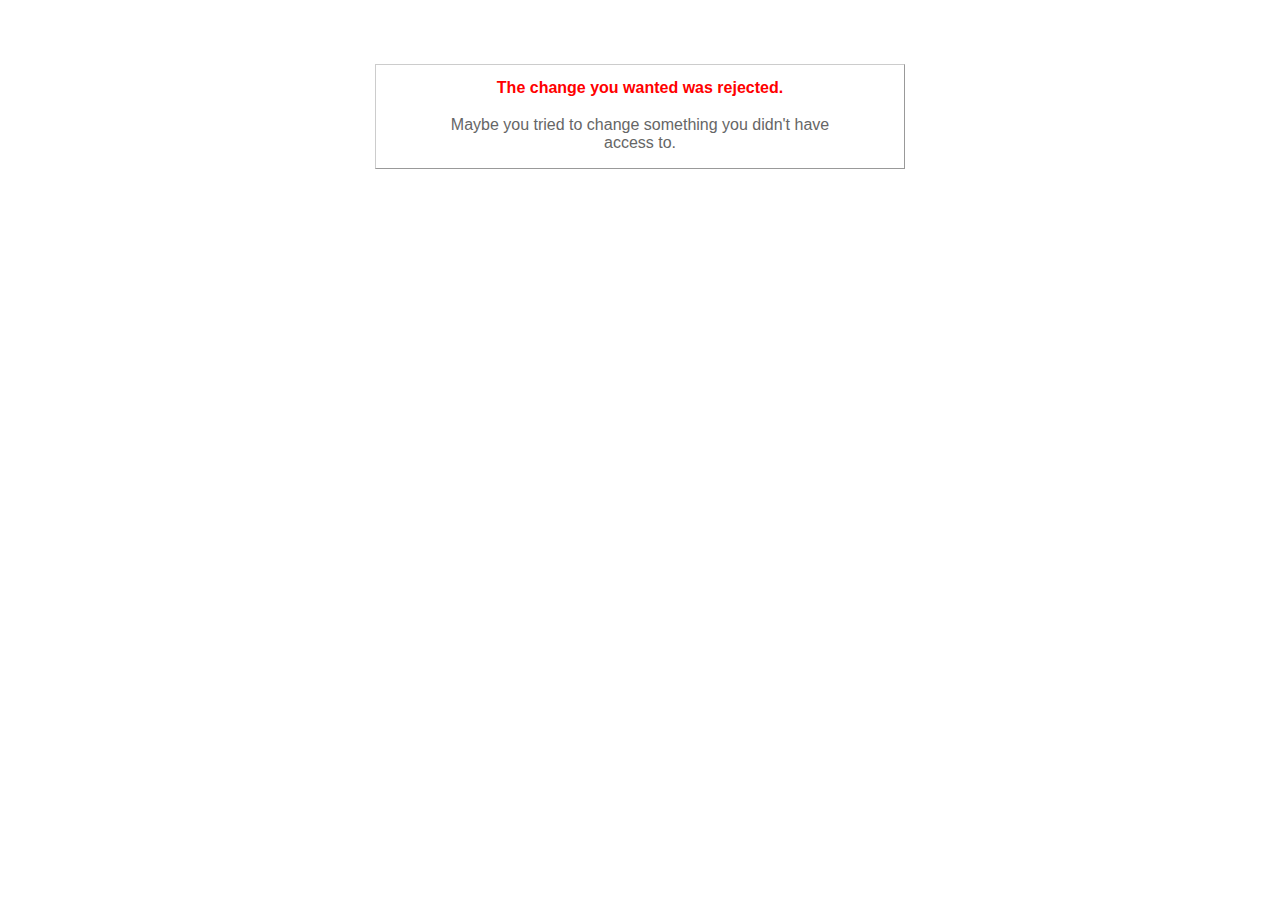
<file: Resources/422.html>
<!DOCTYPE html>
<html>
<head>
  <title>The change you wanted was rejected (422)</title>
  <style type="text/css">
    body { background-color: #fff; color: #666; text-align: center; font-family: arial, sans-serif; }
    div.dialog {
      width: 25em;
      padding: 0 4em;
      margin: 4em auto 0 auto;
      border: 1px solid #ccc;
      border-right-color: #999;
      border-bottom-color: #999;
    }
    h1 { font-size: 100%; color: #f00; line-height: 1.5em; }
  </style>
</head>

<body>
  <!-- This file lives in public/422.html -->
  <div class="dialog">
    <h1>The change you wanted was rejected.</h1>
    <p>Maybe you tried to change something you didn't have access to.</p>
  </div>
</body>
</html>
</file>
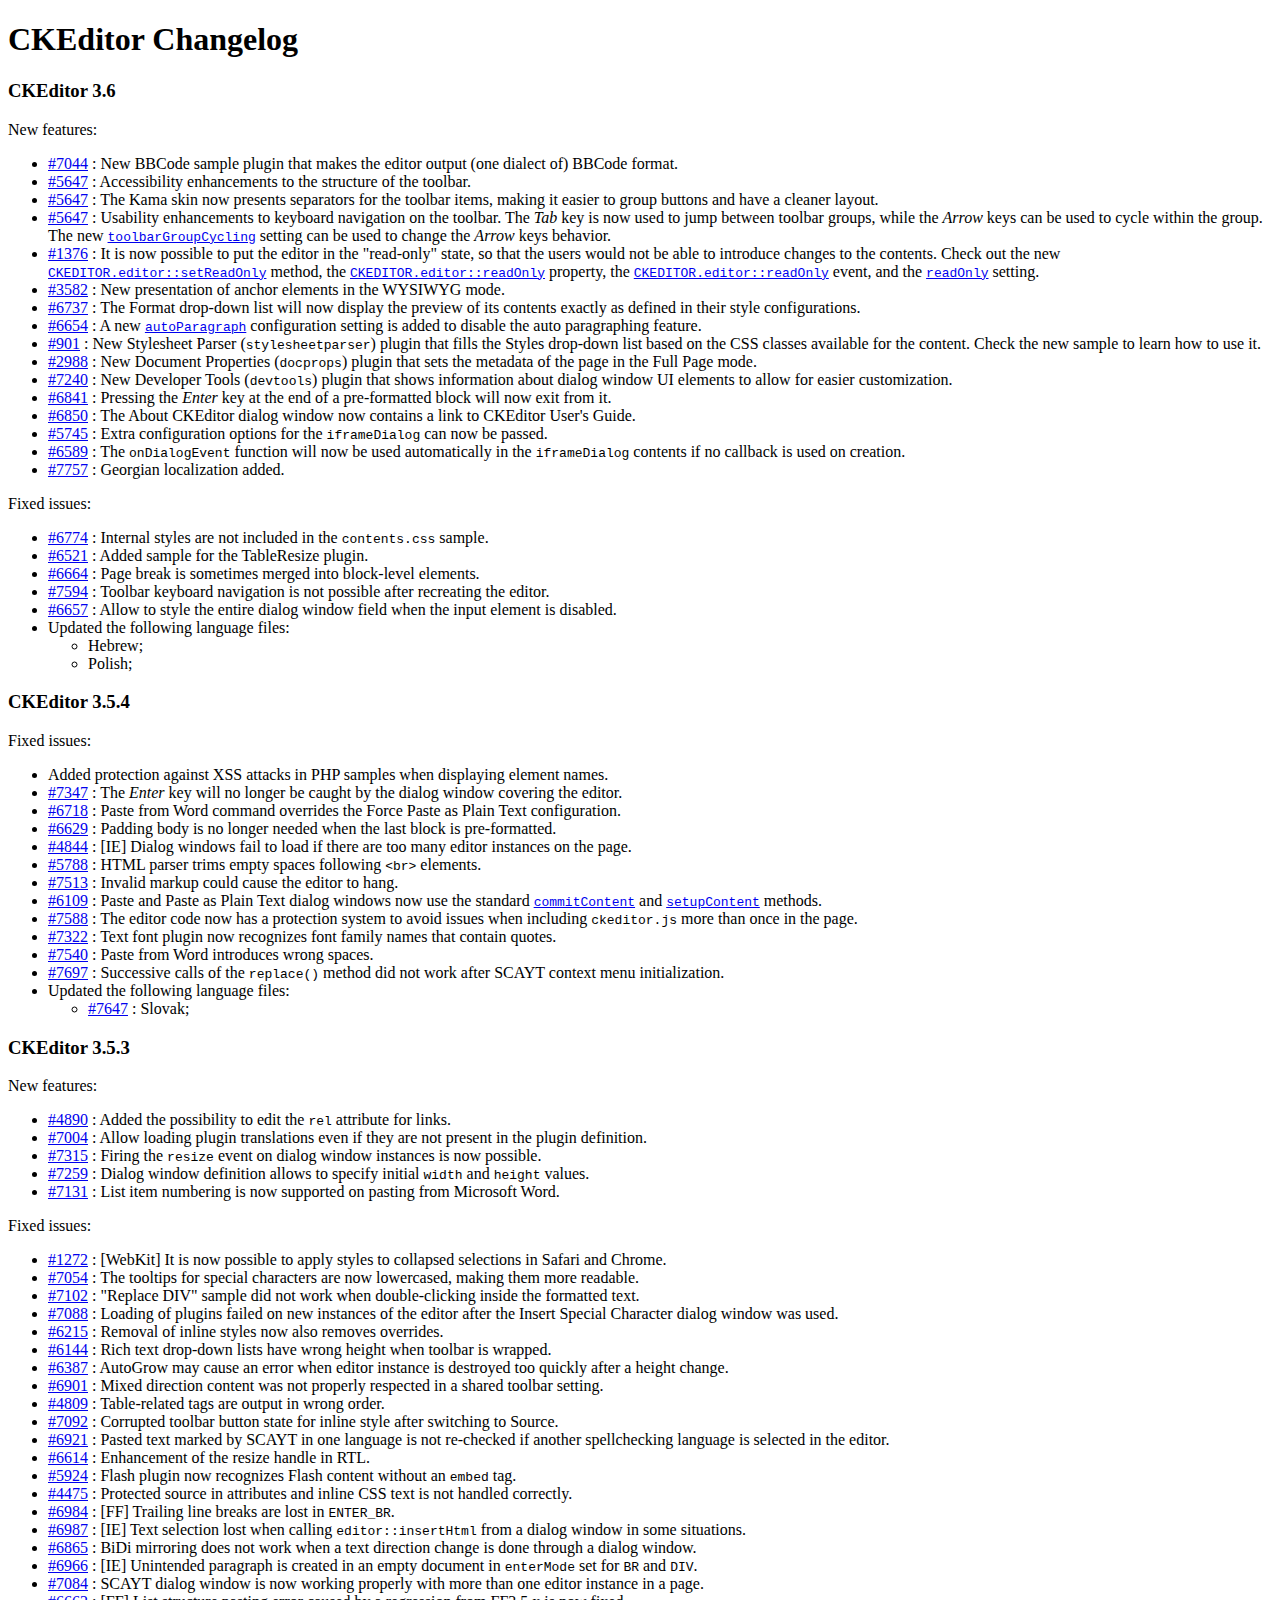
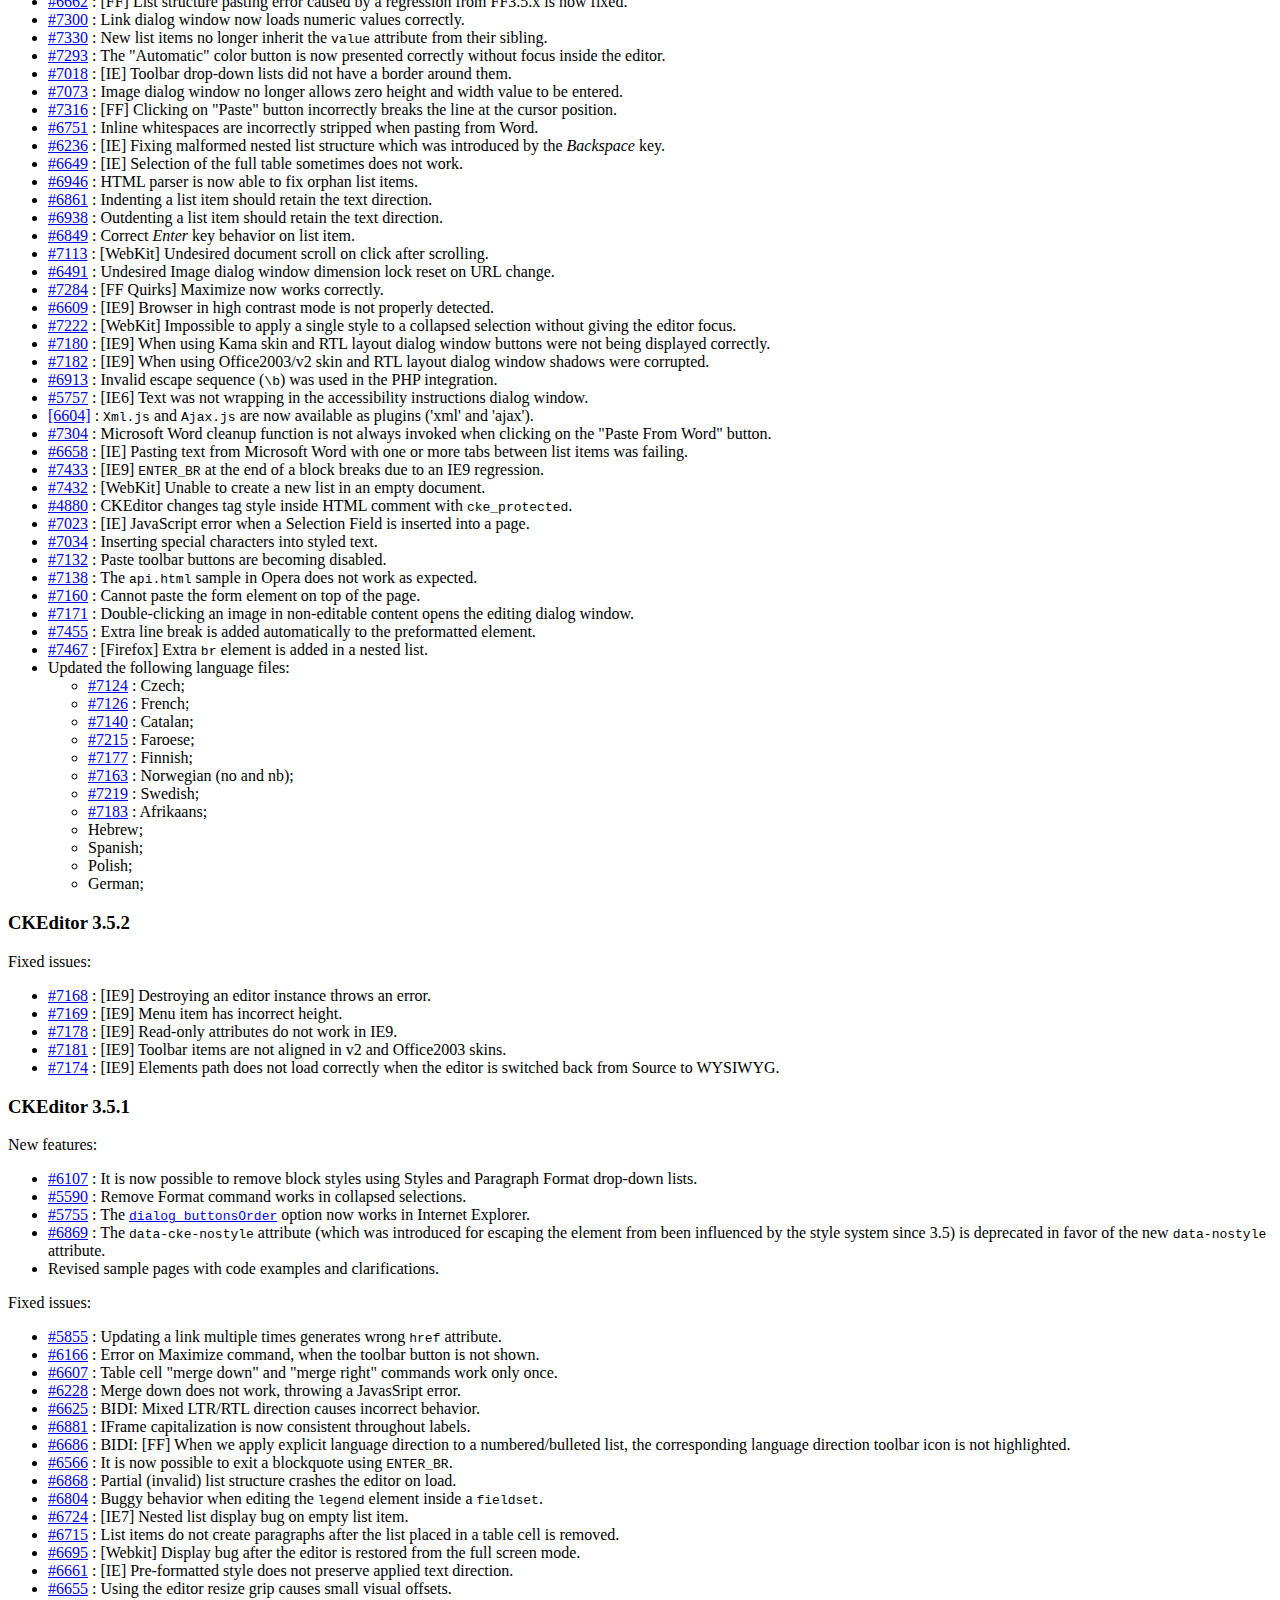
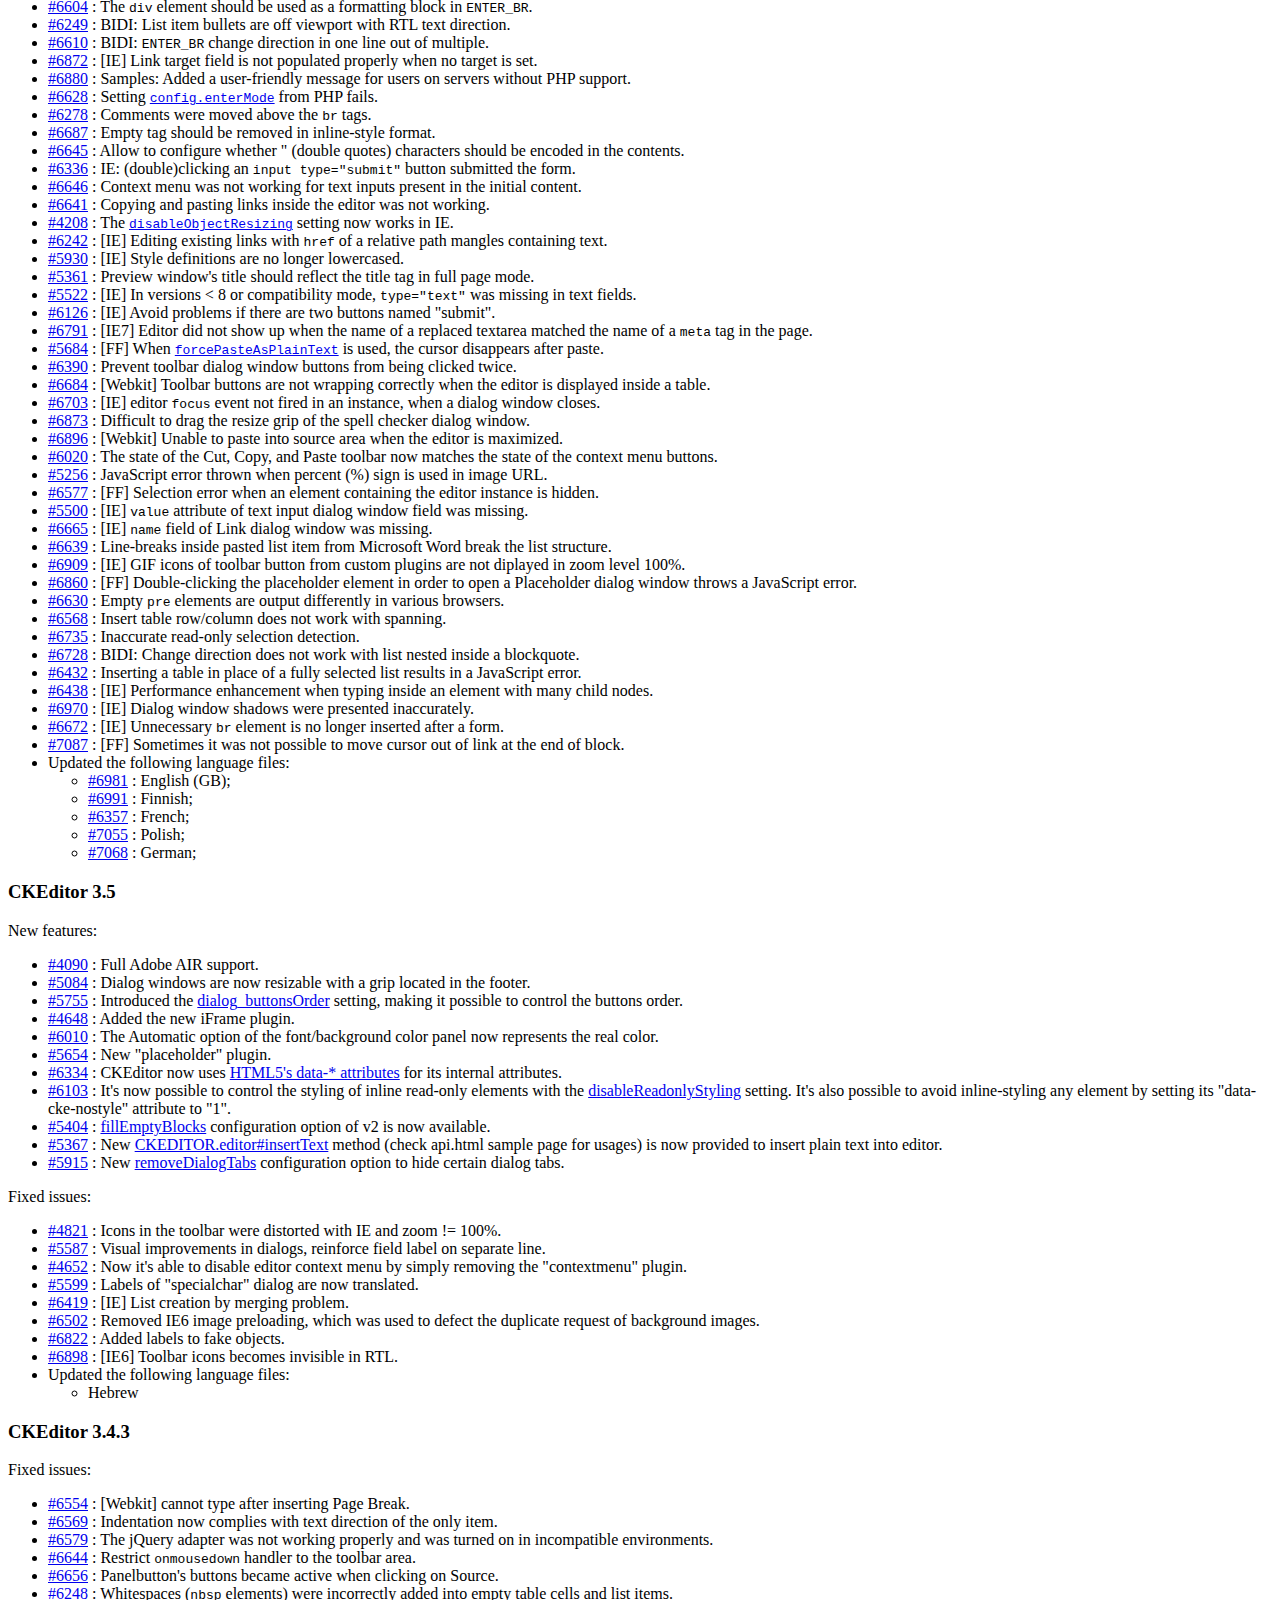
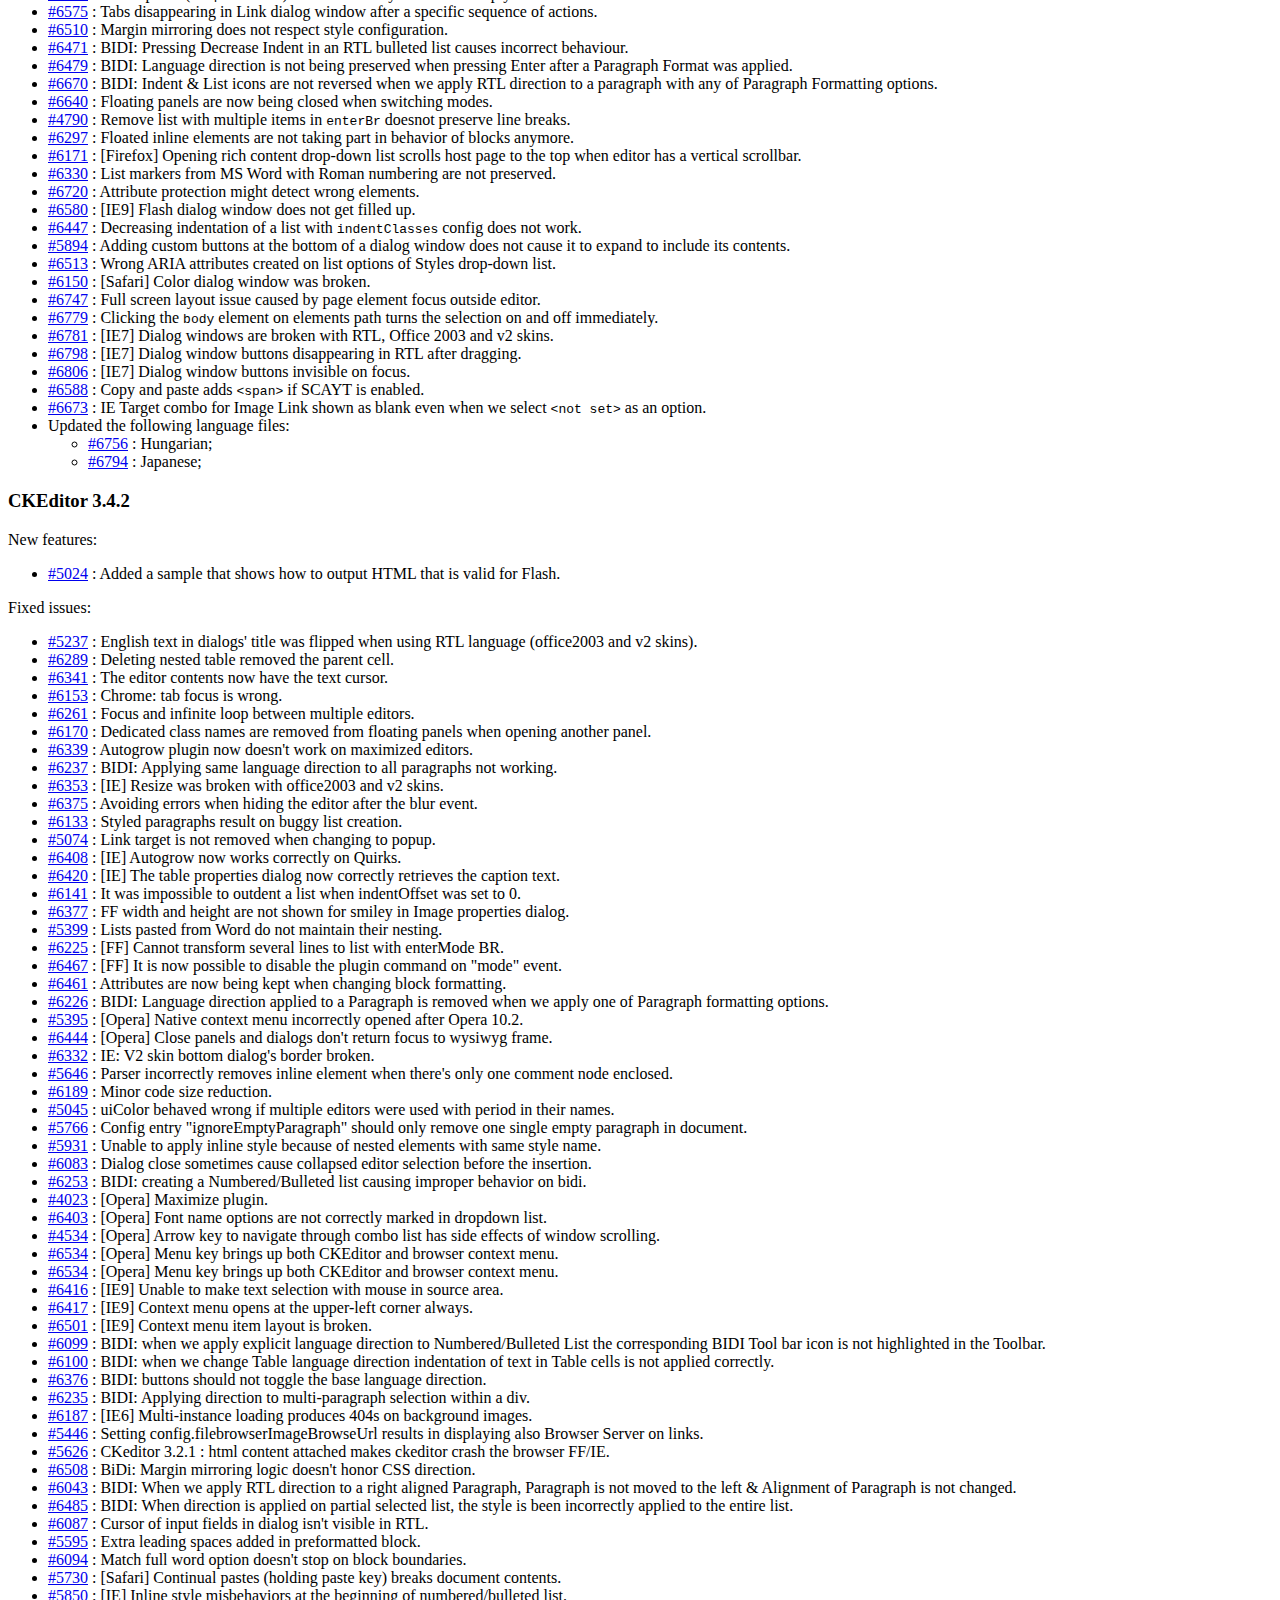
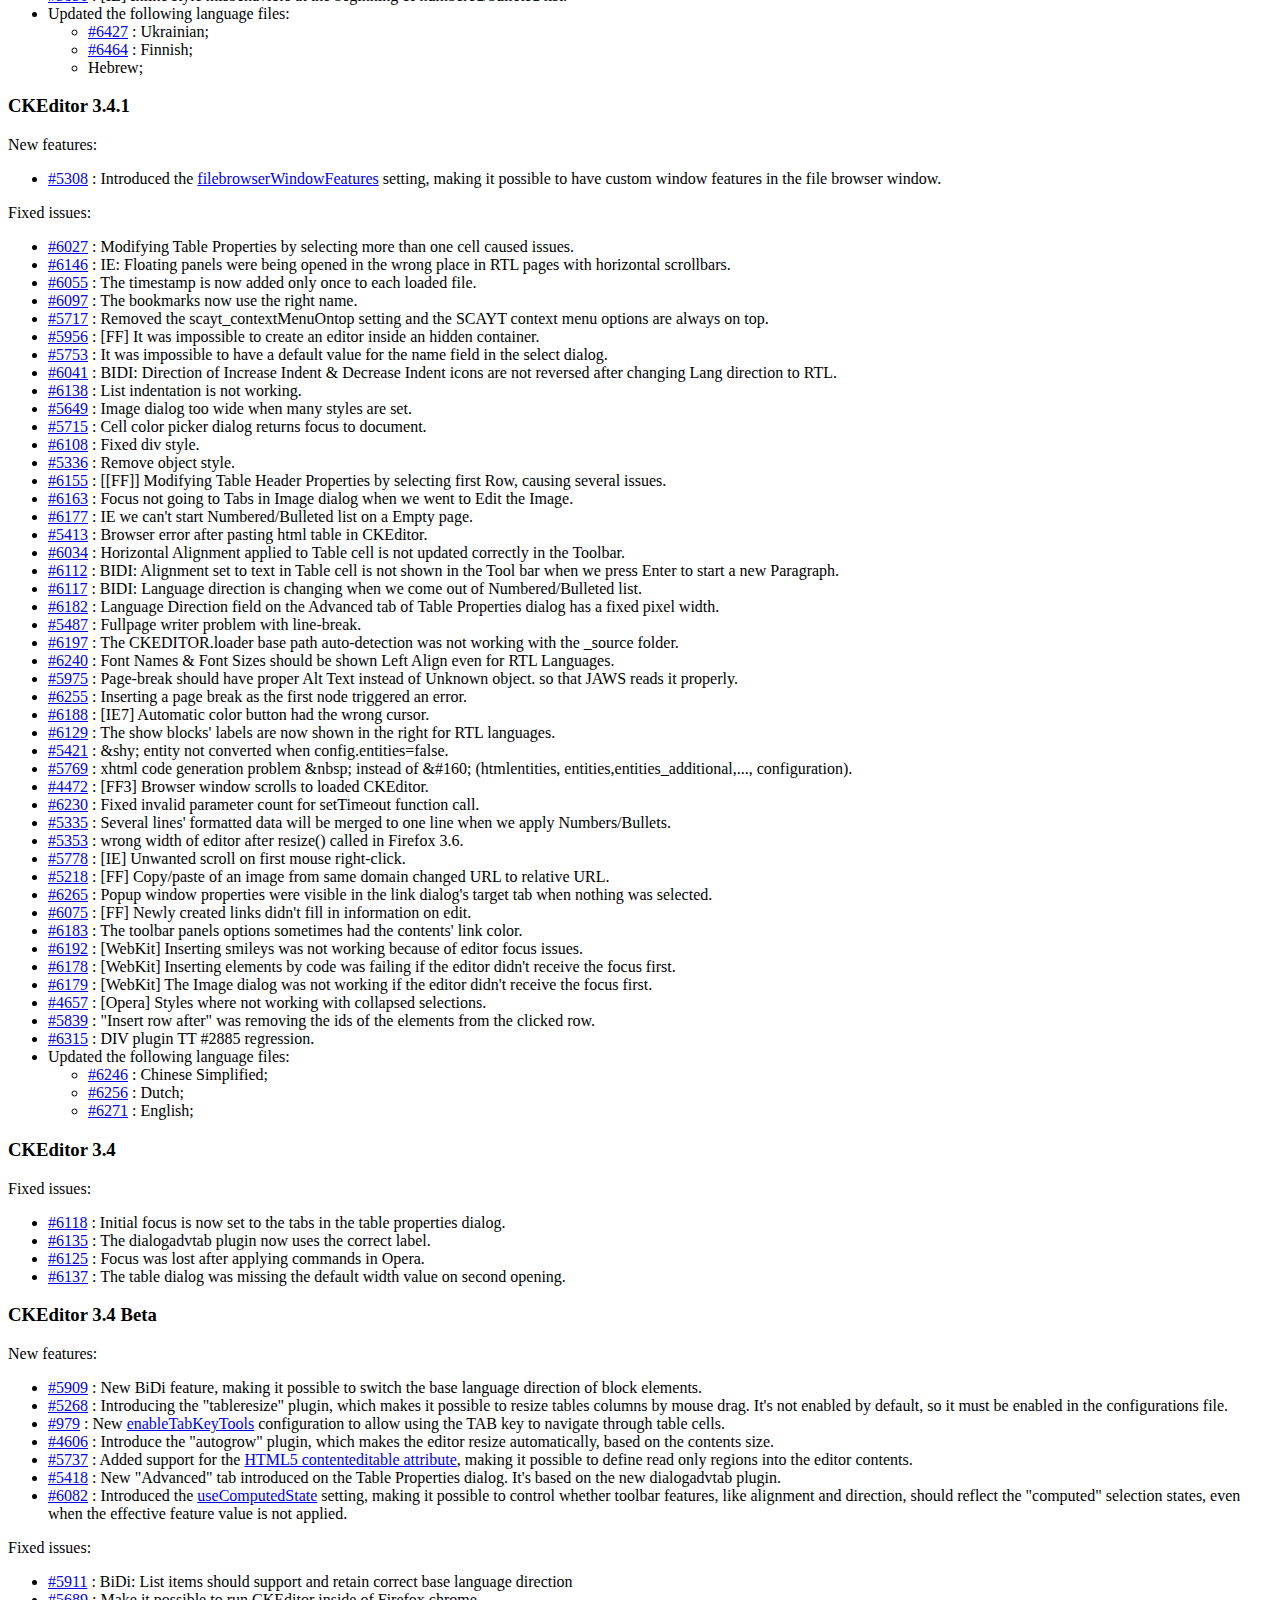
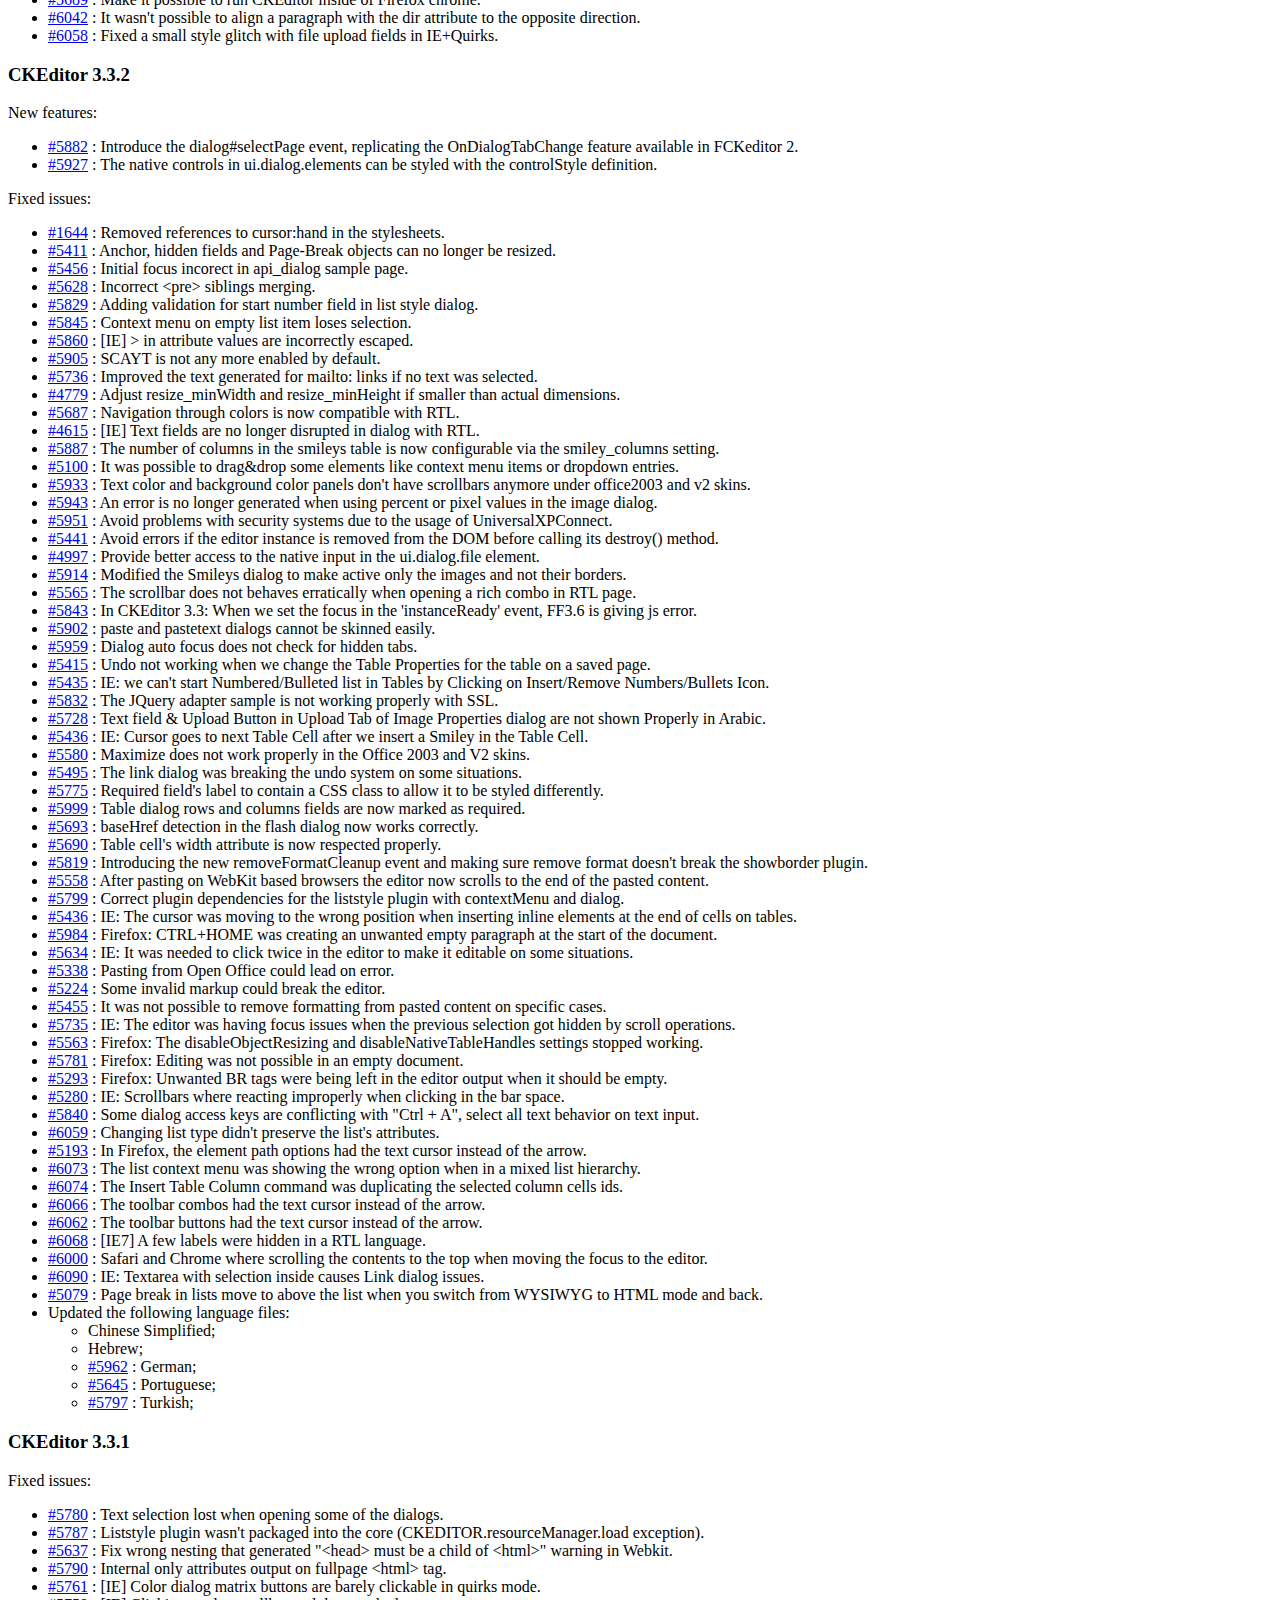
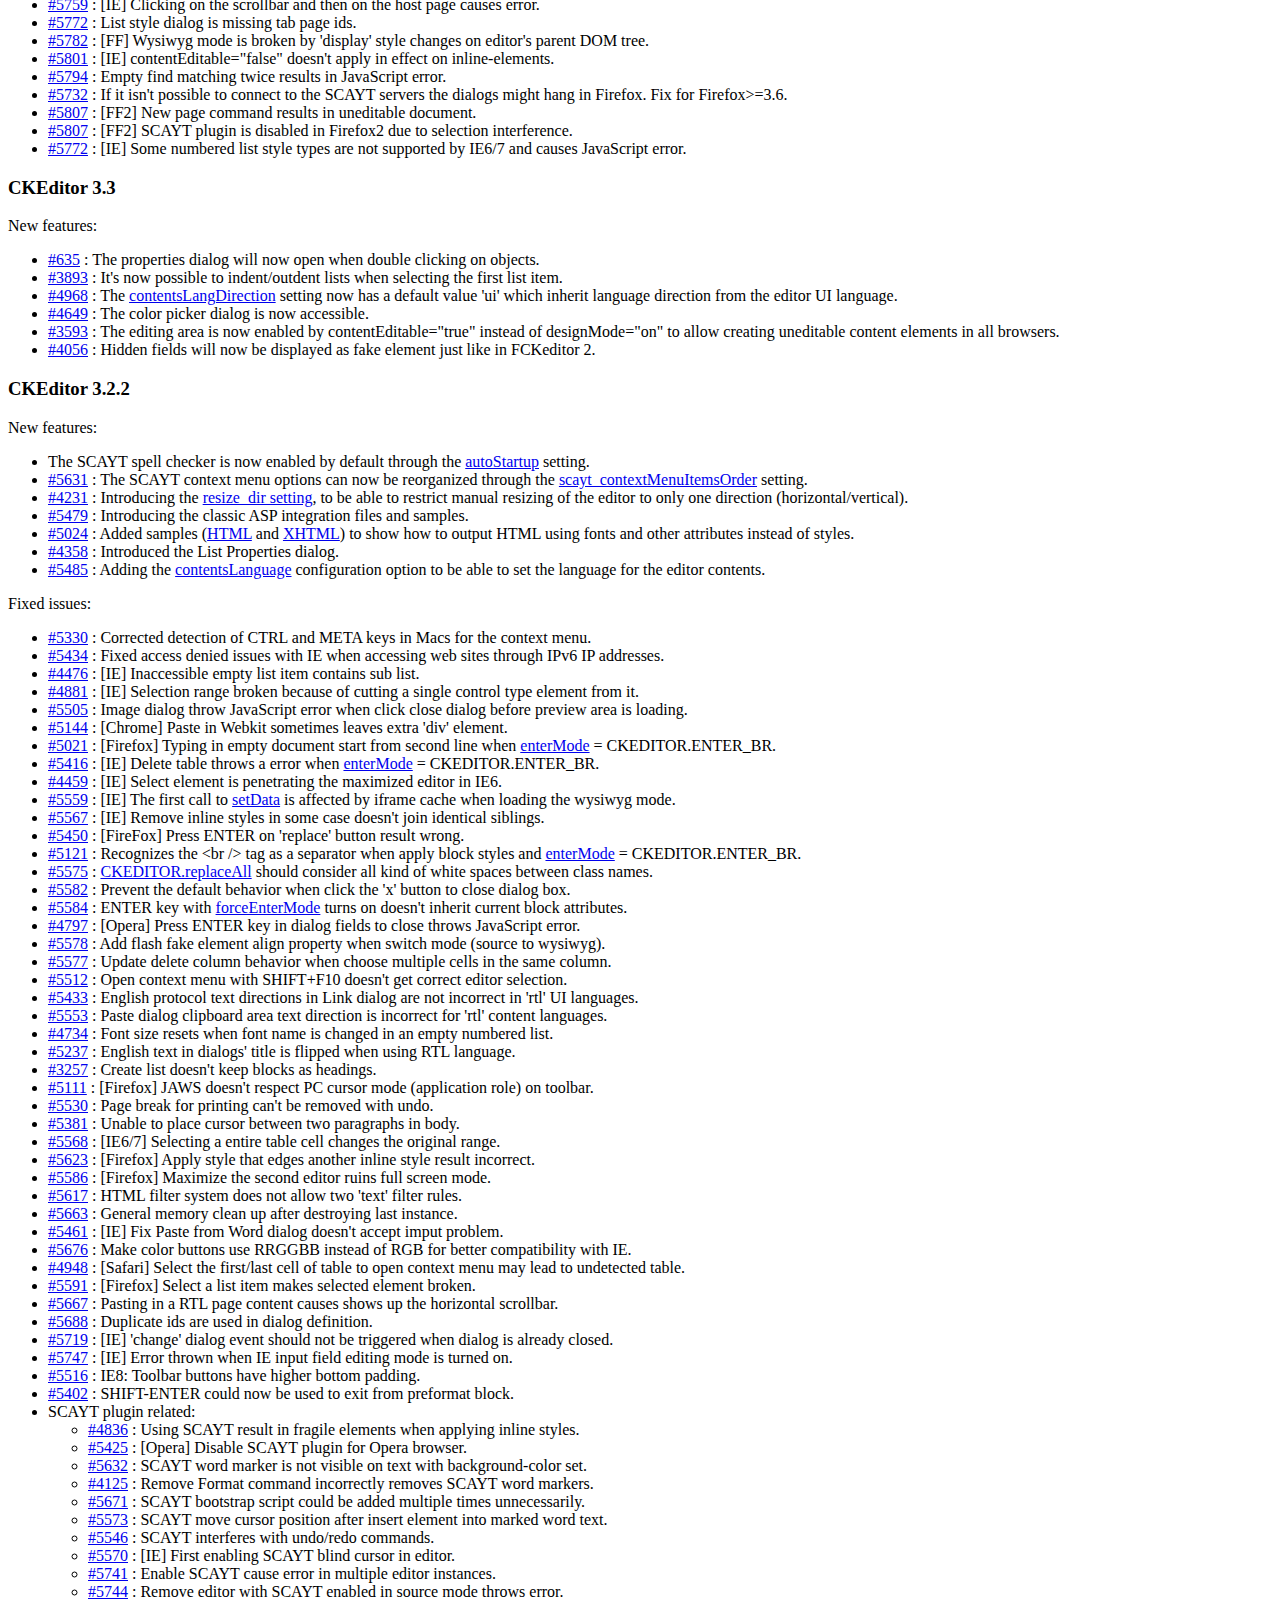
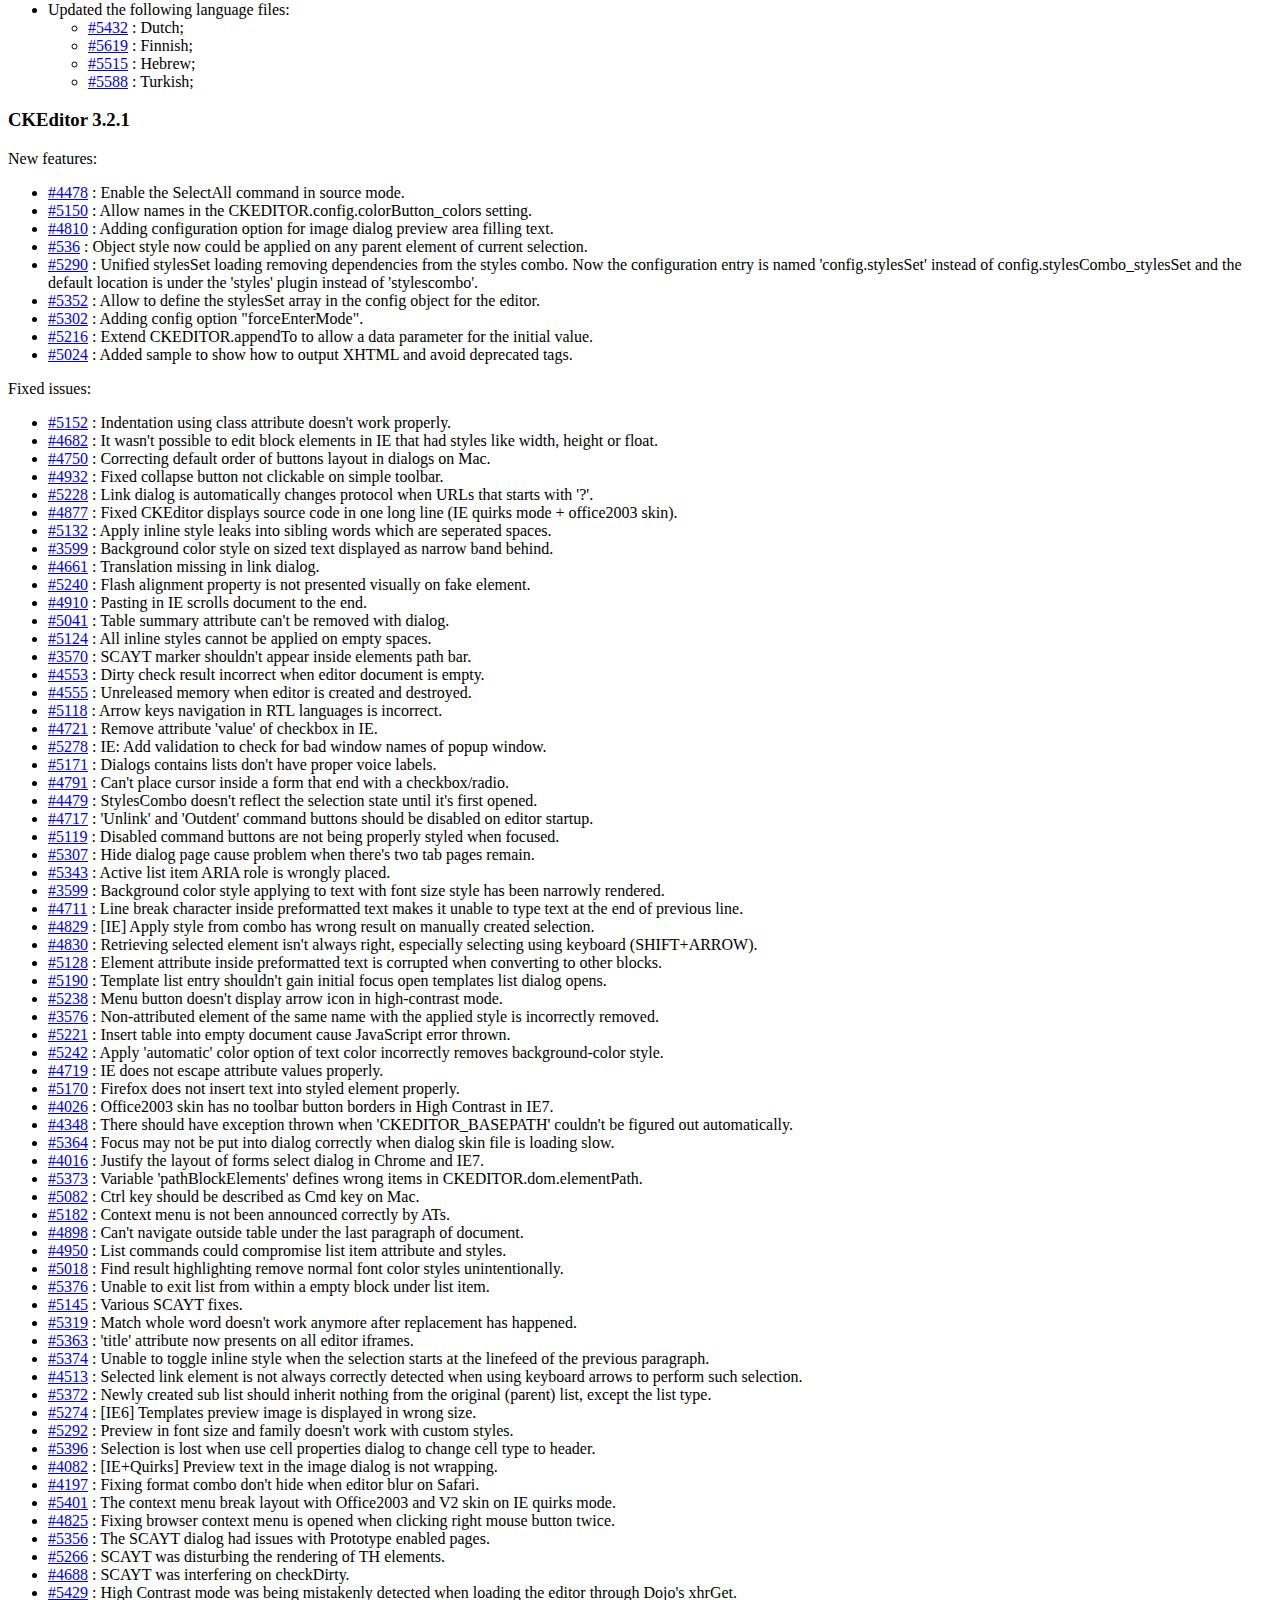
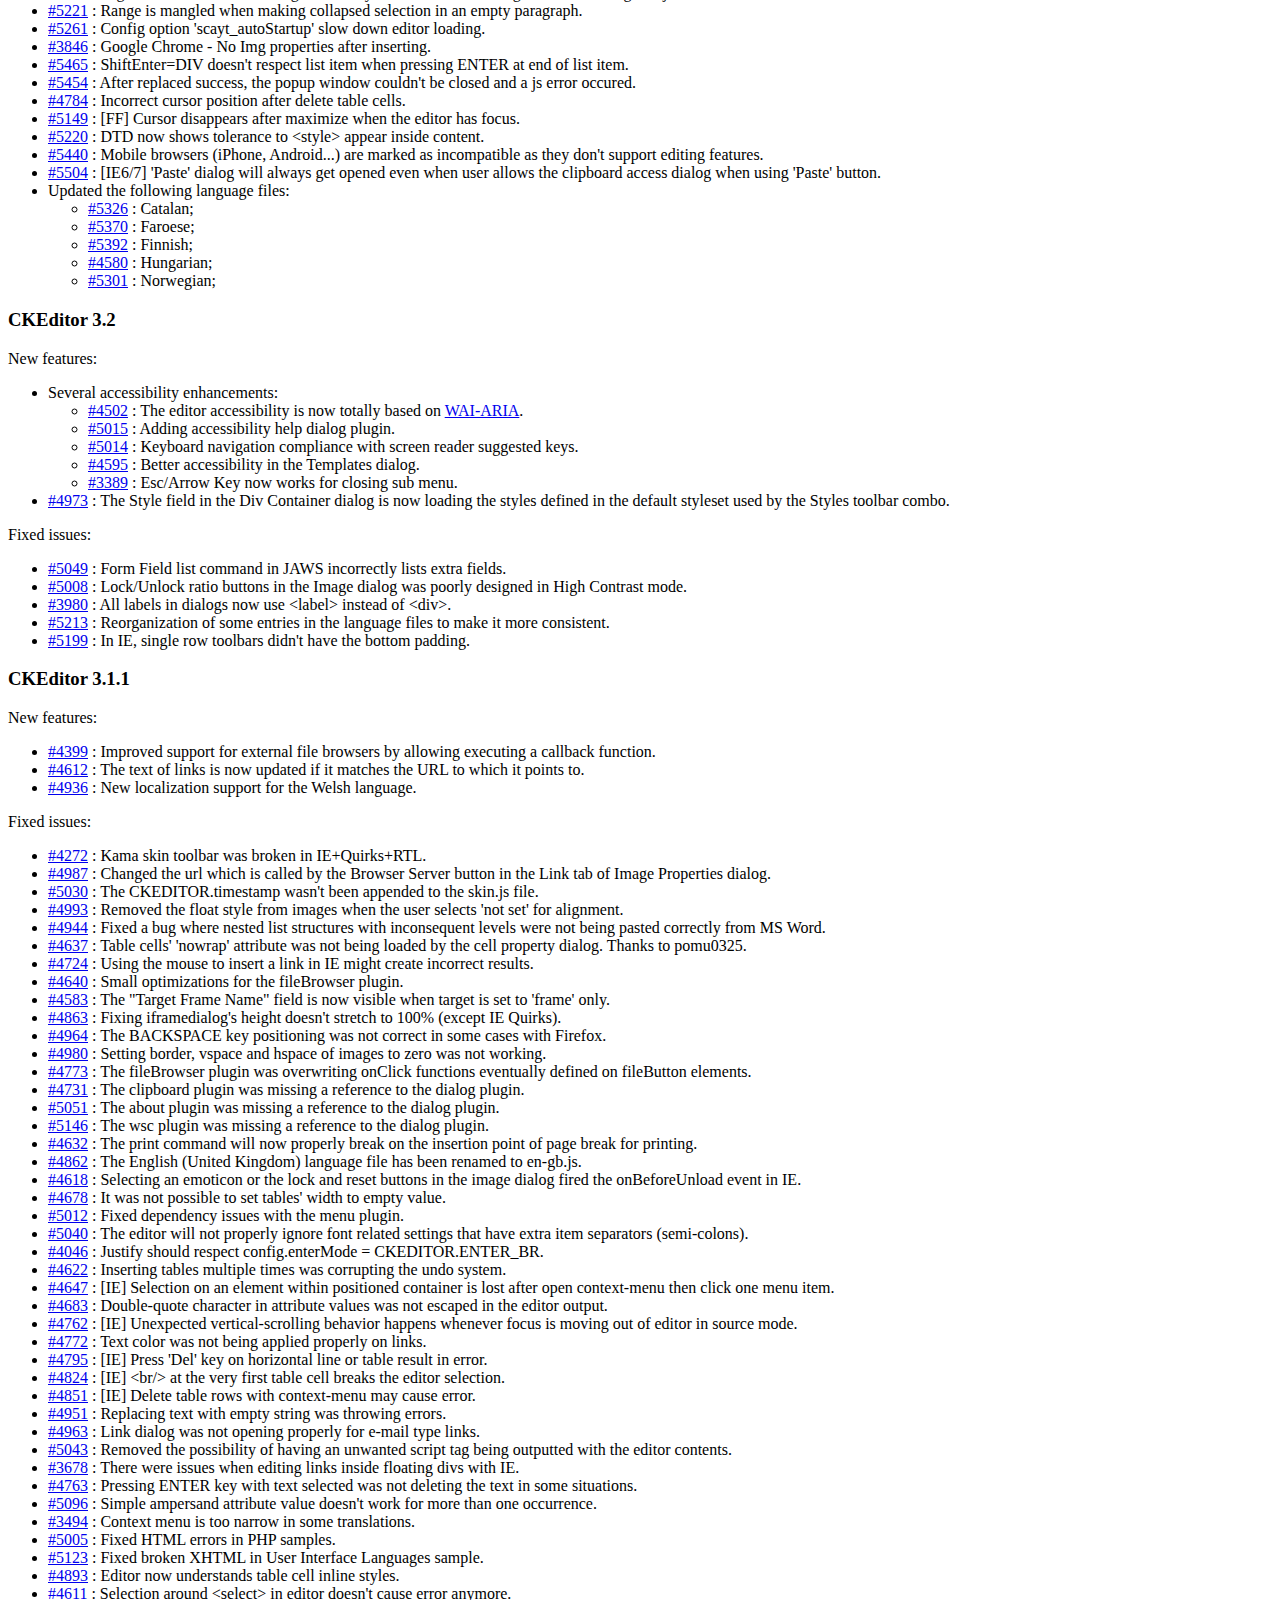
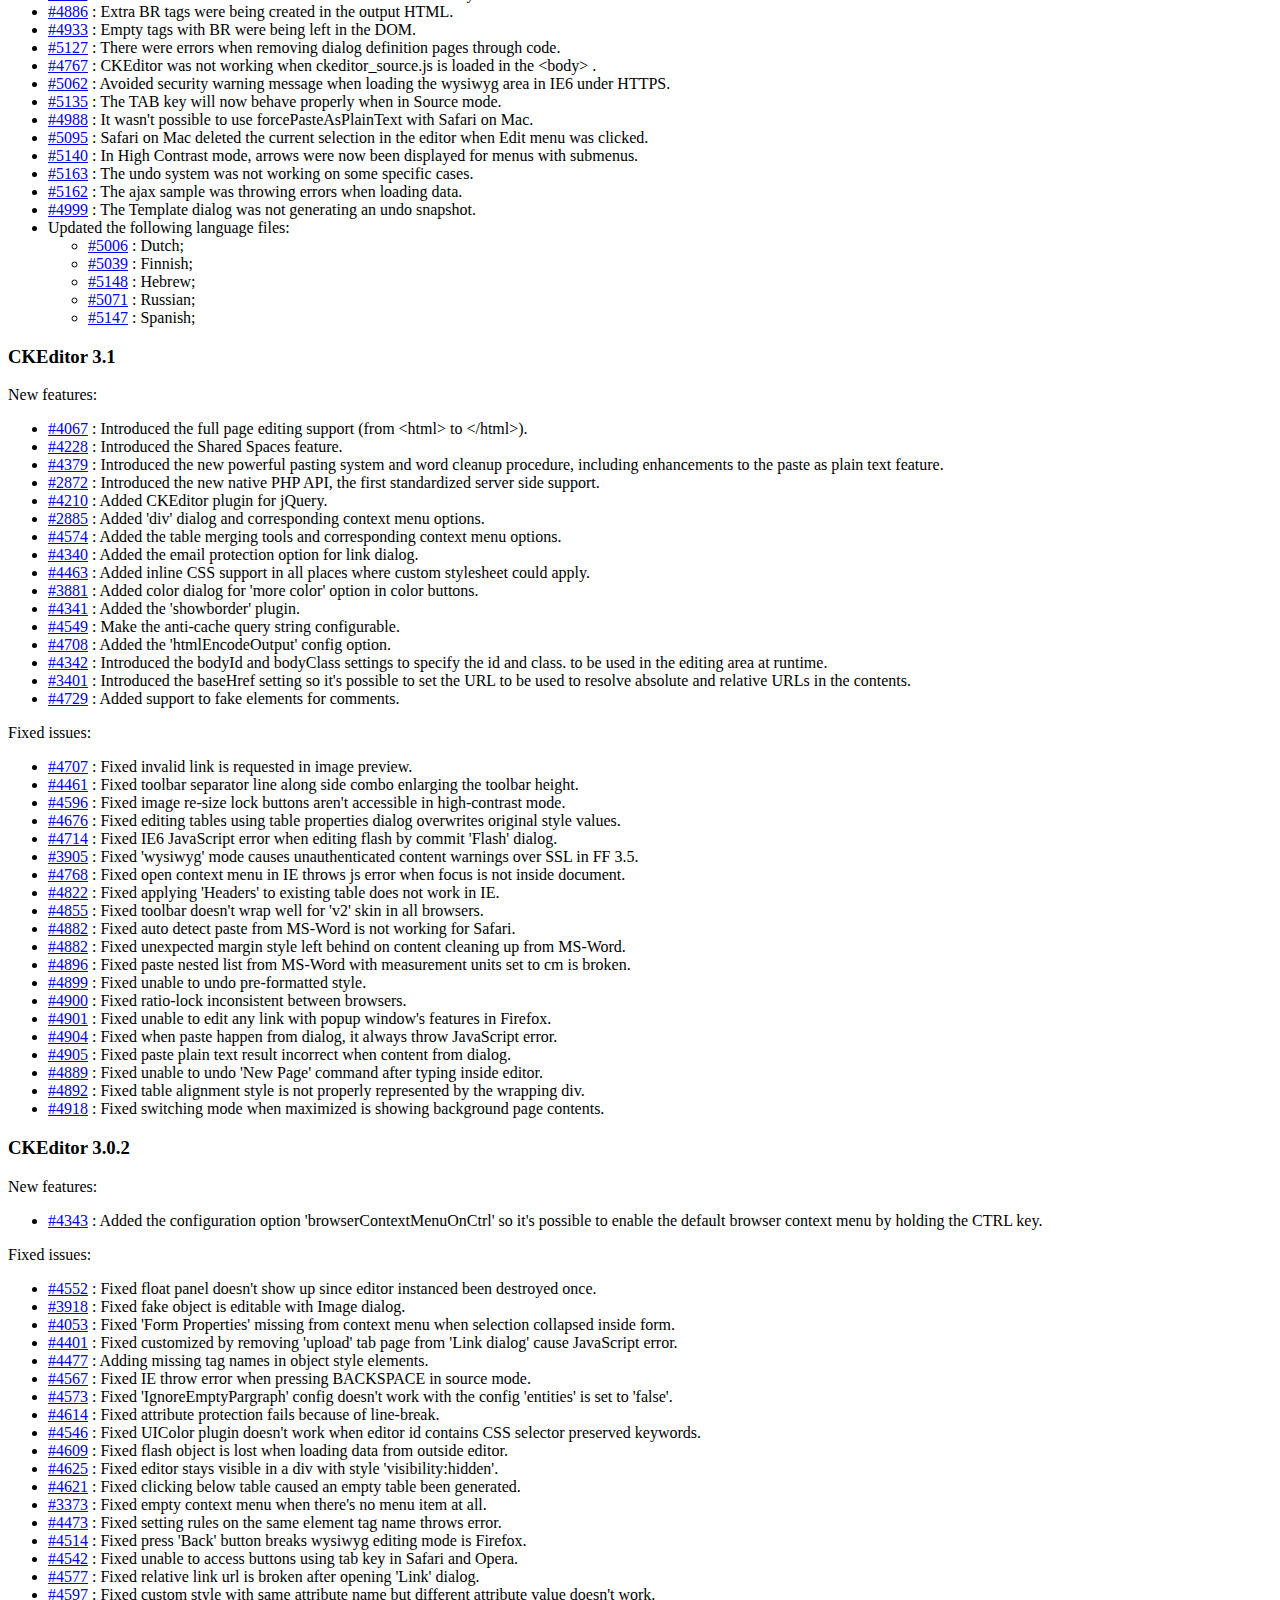
<file: Resources/javascripts/ckeditor/CHANGES.html>
<!DOCTYPE html PUBLIC "-//W3C//DTD XHTML 1.0 Transitional//EN" "http://www.w3.org/TR/xhtml1/DTD/xhtml1-transitional.dtd">
<!--
Copyright (c) 2003-2011, CKSource - Frederico Knabben. All rights reserved.
For licensing, see LICENSE.html or http://ckeditor.com/license
-->
<html xmlns="http://www.w3.org/1999/xhtml">
<head>
	<title>Changelog &mdash; CKEditor</title>
	<meta http-equiv="content-type" content="text/html; charset=utf-8" />
	<style type="text/css">

#footer hr
{
	margin: 10px 0 15px 0;
	height: 1px;
	border: solid 1px gray;
	border-bottom: none;
}

#footer p
{
	margin: 0 10px 10px 10px;
	float: left;
}

#footer #copy
{
	float: right;
}

	</style>
</head>
<body>
	<h1>
		CKEditor Changelog
	</h1>
	<h3>
			CKEditor 3.6</h3>
	<p>
			New features:</p>
	<ul>
		<li><a href="http://dev.ckeditor.com/ticket/7044">#7044</a> : New BBCode sample plugin that makes the editor output (one dialect of) BBCode format.</li>
		<li><a href="http://dev.ckeditor.com/ticket/5647">#5647</a> : Accessibility enhancements to the structure of the toolbar.</li>
		<li><a href="http://dev.ckeditor.com/ticket/5647">#5647</a> : The Kama skin now presents separators for the toolbar items, making it easier to group buttons and have a cleaner layout.</li>
		<li><a href="http://dev.ckeditor.com/ticket/5647">#5647</a> : Usability enhancements to keyboard navigation on the toolbar. The <em>Tab</em> key is now used to jump between toolbar groups, while the <em>Arrow</em> keys can be used to cycle within the group. The new <code><a href="http://docs.cksource.com/ckeditor_api/symbols/CKEDITOR.config.html#.toolbarGroupCycling">toolbarGroupCycling</a></code> setting can be used to change the <em>Arrow</em> keys behavior.</li>
		<li><a href="http://dev.ckeditor.com/ticket/1376">#1376</a> : It is now possible to put the editor in the "read-only" state, so that the users would not be able to introduce changes to the contents. Check out the new <code><a href="http://docs.cksource.com/ckeditor_api/symbols/CKEDITOR.editor.html#setReadOnly">CKEDITOR.editor::setReadOnly</a></code> method, the <code><a href="http://docs.cksource.com/ckeditor_api/symbols/CKEDITOR.editor.html#readOnly">CKEDITOR.editor::readOnly</a></code> property, the <code><a href="http://docs.cksource.com/ckeditor_api/symbols/CKEDITOR.editor.html#event:readOnly">CKEDITOR.editor::readOnly</a></code> event, and the <code><a href="http://docs.cksource.com/ckeditor_api/symbols/CKEDITOR.config.html#.readOnly">readOnly</a></code> setting.</li>
		<li><a href="http://dev.ckeditor.com/ticket/3582">#3582</a> : New presentation of anchor elements in the WYSIWYG mode.</li>
		<li><a href="http://dev.ckeditor.com/ticket/6737">#6737</a> : The Format drop-down list will now display the preview of its contents exactly as defined in their style configurations.</li>
		<li><a href="http://dev.ckeditor.com/ticket/6654">#6654</a> : A new <code><a href="http://docs.cksource.com/ckeditor_api/symbols/CKEDITOR.config.html#.autoParagraph">autoParagraph</a></code> configuration setting is added to disable the auto paragraphing feature.</li>
		<li><a href="http://dev.ckeditor.com/ticket/901">#901</a> : New Stylesheet Parser (<code>stylesheetparser</code>) plugin that fills the Styles drop-down list based on the CSS classes available for the content. Check the new sample to learn how to use it.</li>
		<li><a href="http://dev.ckeditor.com/ticket/2988">#2988</a> : New Document Properties (<code>docprops</code>) plugin that sets the metadata of the page in the Full Page mode.</li>
		<li><a href="http://dev.ckeditor.com/ticket/7240">#7240</a> : New Developer Tools (<code>devtools</code>) plugin that shows information about dialog window UI elements to allow for easier customization.</li>
		<li><a href="http://dev.ckeditor.com/ticket/6841">#6841</a> : Pressing the <em>Enter</em> key at the end of a pre-formatted block will now exit from it.</li>
		<li><a href="http://dev.ckeditor.com/ticket/6850">#6850</a> : The About CKEditor dialog window now contains a link to CKEditor User's Guide.</li>
		<li><a href="http://dev.ckeditor.com/ticket/5745">#5745</a> : Extra configuration options for the <code>iframeDialog</code> can now be passed.</li>
		<li><a href="http://dev.ckeditor.com/ticket/6589">#6589</a> : The <code>onDialogEvent</code> function will now be used automatically in the <code>iframeDialog</code> contents if no callback is used on creation.</li>
		<li><a href="http://dev.ckeditor.com/ticket/7757">#7757</a> : Georgian localization added.</li>
	</ul>
	<p>
			Fixed issues:</p>
	<ul>
		<li><a href="http://dev.ckeditor.com/ticket/6774">#6774</a> : Internal styles are not included in the <code>contents.css</code> sample.</li>
		<li><a href="http://dev.ckeditor.com/ticket/6521">#6521</a> : Added sample for the TableResize plugin.</li>
		<li><a href="http://dev.ckeditor.com/ticket/6664">#6664</a> : Page break is sometimes merged into block-level elements.</li>
		<li><a href="http://dev.ckeditor.com/ticket/7594">#7594</a> : Toolbar keyboard navigation is not possible after recreating the editor.</li>
		<li><a href="http://dev.ckeditor.com/ticket/6657">#6657</a> : Allow to style the entire dialog window field when the input element is disabled.</li>
		<li>Updated the following language files:<ul>
			<li>Hebrew;</li>
			<li>Polish;</li>
		</ul></li>
	</ul>
	<h3>
			CKEditor 3.5.4</h3>
	<p>
			Fixed issues:</p>
	<ul>
		<li>Added protection against XSS attacks in PHP samples when displaying element names.</li>
		<li><a href="http://dev.ckeditor.com/ticket/7347">#7347</a> : The <em>Enter</em> key will no longer be caught by the dialog window covering the editor.</li>
		<li><a href="http://dev.ckeditor.com/ticket/6718">#6718</a> : Paste from Word command overrides the Force Paste as Plain Text configuration.</li>
		<li><a href="http://dev.ckeditor.com/ticket/6629">#6629</a> : Padding body is no longer needed when the last block is pre-formatted.</li>
		<li><a href="http://dev.ckeditor.com/ticket/4844">#4844</a> : [IE] Dialog windows fail to load if there are too many editor instances on the page.</li>
		<li><a href="http://dev.ckeditor.com/ticket/5788">#5788</a> : HTML parser trims empty spaces following <code>&lt;br&gt;</code> elements.</li>
		<li><a href="http://dev.ckeditor.com/ticket/7513">#7513</a> : Invalid markup could cause the editor to hang.</li>
		<li><a href="http://dev.ckeditor.com/ticket/6109">#6109</a> : Paste and Paste as Plain Text dialog windows now use the standard <code><a href="http://docs.cksource.com/ckeditor_api/symbols/CKEDITOR.dialog.html#commitContent">commitContent</a></code> and <code><a href="http://docs.cksource.com/ckeditor_api/symbols/CKEDITOR.dialog.html#setupContent">setupContent</a></code> methods.</li>
		<li><a href="http://dev.ckeditor.com/ticket/7588">#7588</a> : The editor code now has a protection system to avoid issues when including <code>ckeditor.js</code> more than once in the page.</li>
		<li><a href="http://dev.ckeditor.com/ticket/7322">#7322</a> : Text font plugin now recognizes font family names that contain quotes.</li>
		<li><a href="http://dev.ckeditor.com/ticket/7540">#7540</a> : Paste from Word introduces wrong spaces.</li>
		<li><a href="http://dev.ckeditor.com/ticket/7697">#7697</a> : Successive calls of the <code>replace()</code> method did not work after SCAYT context menu initialization.</li>
		<li>Updated the following language files:<ul>
			<li><a href="http://dev.ckeditor.com/ticket/7647">#7647</a> : Slovak;</li>
		</ul></li>
	</ul>
	<h3>
			CKEditor 3.5.3</h3>
	<p>
			New features:</p>
	<ul>
		<li><a href="http://dev.ckeditor.com/ticket/4890">#4890</a> : Added the possibility to edit the <code>rel</code> attribute for links.</li>
		<li><a href="http://dev.ckeditor.com/ticket/7004">#7004</a> : Allow loading plugin translations even if they are not present in the plugin definition.</li>
		<li><a href="http://dev.ckeditor.com/ticket/7315">#7315</a> : Firing the <code>resize</code> event on dialog window instances is now possible.</li>
		<li><a href="http://dev.ckeditor.com/ticket/7259">#7259</a> : Dialog window definition allows to specify initial <code>width</code> and <code>height</code> values.</li>
		<li><a href="http://dev.ckeditor.com/ticket/7131">#7131</a> : List item numbering is now supported on pasting from Microsoft Word.</li>
	</ul>
	<p>
			Fixed issues:</p>
	<ul>
		<li><a href="http://dev.ckeditor.com/ticket/1272">#1272</a> : [WebKit] It is now possible to apply styles to collapsed selections in Safari and Chrome.</li>
		<li><a href="http://dev.ckeditor.com/ticket/7054">#7054</a> : The tooltips for special characters are now lowercased, making them more readable.</li>
		<li><a href="http://dev.ckeditor.com/ticket/7102">#7102</a> : "Replace DIV" sample did not work when double-clicking inside the formatted text.</li>
		<li><a href="http://dev.ckeditor.com/ticket/7088">#7088</a> : Loading of plugins failed on new instances of the editor after the Insert Special Character dialog window was used.</li>
		<li><a href="http://dev.ckeditor.com/ticket/6215">#6215</a> : Removal of inline styles now also removes overrides.</li>
		<li><a href="http://dev.ckeditor.com/ticket/6144">#6144</a> : Rich text drop-down lists have wrong height when toolbar is wrapped.</li>
		<li><a href="http://dev.ckeditor.com/ticket/6387">#6387</a> : AutoGrow may cause an error when editor instance is destroyed too quickly after a height change.</li>
		<li><a href="http://dev.ckeditor.com/ticket/6901">#6901</a> : Mixed direction content was not properly respected in a shared toolbar setting.</li>
		<li><a href="http://dev.ckeditor.com/ticket/4809">#4809</a> : Table-related tags are output in wrong order.</li>
		<li><a href="http://dev.ckeditor.com/ticket/7092">#7092</a> : Corrupted toolbar button state for inline style after switching to Source.</li>
		<li><a href="http://dev.ckeditor.com/ticket/6921">#6921</a> : Pasted text marked by SCAYT in one language is not re-checked if another spellchecking language is selected in the editor.</li>
		<li><a href="http://dev.ckeditor.com/ticket/6614">#6614</a> : Enhancement of the resize handle in RTL.</li>
		<li><a href="http://dev.ckeditor.com/ticket/5924">#5924</a> : Flash plugin now recognizes Flash content without an <code>embed</code> tag.</li>
		<li><a href="http://dev.ckeditor.com/ticket/4475">#4475</a> : Protected source in attributes and inline CSS text is not handled correctly.</li>
		<li><a href="http://dev.ckeditor.com/ticket/6984">#6984</a> : [FF] Trailing line breaks are lost in <code>ENTER_BR</code>.</li>
		<li><a href="http://dev.ckeditor.com/ticket/6987">#6987</a> : [IE] Text selection lost when calling <code>editor::insertHtml</code> from a dialog window in some situations.</li>
		<li><a href="http://dev.ckeditor.com/ticket/6865">#6865</a> : BiDi mirroring does not work when a text direction change is done through a dialog window.</li>
		<li><a href="http://dev.ckeditor.com/ticket/6966">#6966</a> : [IE] Unintended paragraph is created in an empty document in <code>enterMode</code> set for <code>BR</code> and <code>DIV</code>.</li>
		<li><a href="http://dev.ckeditor.com/ticket/7084">#7084</a> : SCAYT dialog window is now working properly with more than one editor instance in a page.</li>
		<li><a href="http://dev.ckeditor.com/ticket/6662">#6662</a> : [FF] List structure pasting error caused by a regression from FF3.5.x is now fixed.</li>
		<li><a href="http://dev.ckeditor.com/ticket/7300">#7300</a> : Link dialog window now loads numeric values correctly.</li>
		<li><a href="http://dev.ckeditor.com/ticket/7330">#7330</a> : New list items no longer inherit the <code>value</code> attribute from their sibling.</li>
		<li><a href="http://dev.ckeditor.com/ticket/7293">#7293</a> : The "Automatic" color button is now presented correctly without focus inside the editor.</li>
		<li><a href="http://dev.ckeditor.com/ticket/7018">#7018</a> : [IE] Toolbar drop-down lists did not have a border around them.</li>
		<li><a href="http://dev.ckeditor.com/ticket/7073">#7073</a> : Image dialog window no longer allows zero height and width value to be entered.</li>
		<li><a href="http://dev.ckeditor.com/ticket/7316">#7316</a> : [FF] Clicking on "Paste" button incorrectly breaks the line at the cursor position.</li>
		<li><a href="http://dev.ckeditor.com/ticket/6751">#6751</a> : Inline whitespaces are incorrectly stripped when pasting from Word.</li>
		<li><a href="http://dev.ckeditor.com/ticket/6236">#6236</a> : [IE] Fixing malformed nested list structure which was introduced by the <em>Backspace</em> key.</li>
		<li><a href="http://dev.ckeditor.com/ticket/6649">#6649</a> : [IE] Selection of the full table sometimes does not work.</li>
		<li><a href="http://dev.ckeditor.com/ticket/6946">#6946</a> : HTML parser is now able to fix orphan list items.</li>
		<li><a href="http://dev.ckeditor.com/ticket/6861">#6861</a> : Indenting a list item should retain the text direction.</li>
		<li><a href="http://dev.ckeditor.com/ticket/6938">#6938</a> : Outdenting a list item should retain the text direction.</li>
		<li><a href="http://dev.ckeditor.com/ticket/6849">#6849</a> : Correct <em>Enter</em> key behavior on list item.</li>
		<li><a href="http://dev.ckeditor.com/ticket/7113">#7113</a> : [WebKit] Undesired document scroll on click after scrolling.</li>
		<li><a href="http://dev.ckeditor.com/ticket/6491">#6491</a> : Undesired Image dialog window dimension lock reset on URL change.</li>
		<li><a href="http://dev.ckeditor.com/ticket/7284">#7284</a> : [FF Quirks] Maximize now works correctly.</li>
		<li><a href="http://dev.ckeditor.com/ticket/6609">#6609</a> : [IE9] Browser in high contrast mode is not properly detected.</li>
		<li><a href="http://dev.ckeditor.com/ticket/7222">#7222</a> : [WebKit] Impossible to apply a single style to a collapsed selection without giving the editor focus.</li>
		<li><a href="http://dev.ckeditor.com/ticket/7180">#7180</a> : [IE9] When using Kama skin and RTL layout dialog window buttons were not being displayed correctly.</li>
		<li><a href="http://dev.ckeditor.com/ticket/7182">#7182</a> : [IE9] When using Office2003/v2 skin and RTL layout dialog window shadows were corrupted.</li>
		<li><a href="http://dev.ckeditor.com/ticket/6913">#6913</a> : Invalid escape sequence (<code>\b</code>) was used in the PHP integration.</li>
		<li><a href="http://dev.ckeditor.com/ticket/5757">#5757</a> : [IE6] Text was not wrapping in the accessibility instructions dialog window.</li>
		<li><a href="http://dev.ckeditor.com/changeset/6604">[6604]</a> : <code>Xml.js</code> and <code>Ajax.js</code> are now available as plugins ('xml' and 'ajax').</li>
		<li><a href="http://dev.ckeditor.com/ticket/7304">#7304</a> : Microsoft Word cleanup function is not always invoked when clicking on the "Paste From Word" button.</li>
		<li><a href="http://dev.ckeditor.com/ticket/6658">#6658</a> : [IE] Pasting text from Microsoft Word with one or more tabs between list items was failing.</li>
		<li><a href="http://dev.ckeditor.com/ticket/7433">#7433</a> : [IE9] <code>ENTER_BR</code> at the end of a block breaks due to an IE9 regression.</li>
		<li><a href="http://dev.ckeditor.com/ticket/7432">#7432</a> : [WebKit] Unable to create a new list in an empty document.</li>
		<li><a href="http://dev.ckeditor.com/ticket/4880">#4880</a> : CKEditor changes tag style inside HTML comment with <code>cke_protected</code>.</li>
		<li><a href="http://dev.ckeditor.com/ticket/7023">#7023</a> : [IE] JavaScript error when a Selection Field is inserted into a page.</li>
		<li><a href="http://dev.ckeditor.com/ticket/7034">#7034</a> : Inserting special characters into styled text.</li>
		<li><a href="http://dev.ckeditor.com/ticket/7132">#7132</a> : Paste toolbar buttons are becoming disabled.</li>
		<li><a href="http://dev.ckeditor.com/ticket/7138">#7138</a> : The <code>api.html</code> sample in Opera does not work as expected.</li>
		<li><a href="http://dev.ckeditor.com/ticket/7160">#7160</a> : Cannot paste the form element on top of the page.</li>
		<li><a href="http://dev.ckeditor.com/ticket/7171">#7171</a> : Double-clicking an image in non-editable content opens the editing dialog window.</li>
		<li><a href="http://dev.ckeditor.com/ticket/7455">#7455</a> : Extra line break is added automatically to the preformatted element.</li>
		<li><a href="http://dev.ckeditor.com/ticket/7467">#7467</a> : [Firefox] Extra <code>br</code> element is added in a nested list.</li>
		<li>Updated the following language files:<ul>
			<li><a href="http://dev.ckeditor.com/ticket/7124">#7124</a> : Czech;</li>
			<li><a href="http://dev.ckeditor.com/ticket/7126">#7126</a> : French;</li>
			<li><a href="http://dev.ckeditor.com/ticket/7140">#7140</a> : Catalan;</li>
			<li><a href="http://dev.ckeditor.com/ticket/7215">#7215</a> : Faroese;</li>
			<li><a href="http://dev.ckeditor.com/ticket/7177">#7177</a> : Finnish;</li>
			<li><a href="http://dev.ckeditor.com/ticket/7163">#7163</a> : Norwegian (no and nb);</li>
			<li><a href="http://dev.ckeditor.com/ticket/7219">#7219</a> : Swedish;</li>
			<li><a href="http://dev.ckeditor.com/ticket/7183">#7183</a> : Afrikaans;</li>
			<li>Hebrew;</li>
			<li>Spanish;</li>
			<li>Polish;</li>
			<li>German;</li>
		</ul></li>
	</ul>
	<h3>
			CKEditor 3.5.2</h3>
	<p>
			Fixed issues:</p>
	<ul>
		<li><a href="http://dev.ckeditor.com/ticket/7168">#7168</a> : [IE9] Destroying an editor instance throws an error.</li>
		<li><a href="http://dev.ckeditor.com/ticket/7169">#7169</a> : [IE9] Menu item has incorrect height.</li>
		<li><a href="http://dev.ckeditor.com/ticket/7178">#7178</a> : [IE9] Read-only attributes do not work in IE9.</li>
		<li><a href="http://dev.ckeditor.com/ticket/7181">#7181</a> : [IE9] Toolbar items are not aligned in v2 and Office2003 skins.</li>
		<li><a href="http://dev.ckeditor.com/ticket/7174">#7174</a> : [IE9] Elements path does not load correctly when the editor is switched back from Source to WYSIWYG.</li>
	</ul>
	<h3>
			CKEditor 3.5.1</h3>
	<p>
			New features:</p>
	<ul>
		<li><a href="http://dev.ckeditor.com/ticket/6107">#6107</a> : It is now possible to remove block styles using Styles and Paragraph Format drop-down lists.</li>
		<li><a href="http://dev.ckeditor.com/ticket/5590">#5590</a> : Remove Format command works in collapsed selections.</li>
		<li><a href="http://dev.ckeditor.com/ticket/5755">#5755</a> : The <code><a href="http://docs.cksource.com/ckeditor_api/symbols/CKEDITOR.config.html#.dialog_buttonsOrder">dialog_buttonsOrder</a></code> option now works in Internet Explorer.</li>
		<li><a href="http://dev.ckeditor.com/ticket/6869">#6869</a> : The <code>data-cke-nostyle</code> attribute (which was introduced for escaping the element from been influenced by the style system since 3.5) is deprecated in favor of the new <code>data-nostyle</code> attribute.</li>
		<li>Revised sample pages with code examples and clarifications.</li>
	</ul>
	<p>
			Fixed issues:</p>
	<ul>
		<li><a href="http://dev.ckeditor.com/ticket/5855">#5855</a> : Updating a link multiple times generates wrong <code>href</code> attribute.</li>
		<li><a href="http://dev.ckeditor.com/ticket/6166">#6166</a> : Error on Maximize command, when the toolbar button is not shown.</li>
		<li><a href="http://dev.ckeditor.com/ticket/6607">#6607</a> : Table cell "merge down" and "merge right" commands work only once.</li>
		<li><a href="http://dev.ckeditor.com/ticket/6228">#6228</a> : Merge down does not work, throwing a JavasSript error.</li>
		<li><a href="http://dev.ckeditor.com/ticket/6625">#6625</a> : BIDI: Mixed LTR/RTL direction causes incorrect behavior.</li>
		<li><a href="http://dev.ckeditor.com/ticket/6881">#6881</a> : IFrame capitalization is now consistent throughout labels.</li>
		<li><a href="http://dev.ckeditor.com/ticket/6686">#6686</a> : BIDI: [FF] When we apply explicit language direction to a numbered/bulleted list, the corresponding language direction toolbar icon is not highlighted.</li>
		<li><a href="http://dev.ckeditor.com/ticket/6566">#6566</a> : It is now possible to exit a blockquote using <code>ENTER_BR</code>.</li>
		<li><a href="http://dev.ckeditor.com/ticket/6868">#6868</a> : Partial (invalid) list structure crashes the editor on load.</li>
		<li><a href="http://dev.ckeditor.com/ticket/6804">#6804</a> : Buggy behavior when editing the <code>legend</code> element inside a <code>fieldset</code>.</li>
		<li><a href="http://dev.ckeditor.com/ticket/6724">#6724</a> : [IE7] Nested list display bug on empty list item.</li>
		<li><a href="http://dev.ckeditor.com/ticket/6715">#6715</a> : List items do not create paragraphs after the list placed in a table cell is removed.</li>
		<li><a href="http://dev.ckeditor.com/ticket/6695">#6695</a> : [Webkit] Display bug after the editor is restored from the full screen mode.</li>
		<li><a href="http://dev.ckeditor.com/ticket/6661">#6661</a> : [IE] Pre-formatted style does not preserve applied text direction.</li>
		<li><a href="http://dev.ckeditor.com/ticket/6655">#6655</a> : Using the editor resize grip causes small visual offsets.</li>
		<li><a href="http://dev.ckeditor.com/ticket/6604">#6604</a> : The <code>div</code> element should be used as a formatting block in <code>ENTER_BR</code>.</li>
		<li><a href="http://dev.ckeditor.com/ticket/6249">#6249</a> : BIDI: List item bullets are off viewport with RTL text direction.</li>
		<li><a href="http://dev.ckeditor.com/ticket/6610">#6610</a> : BIDI: <code>ENTER_BR</code> change direction in one line out of multiple.</li>
		<li><a href="http://dev.ckeditor.com/ticket/6872">#6872</a> : [IE] Link target field is not populated properly when no target is set.</li>
		<li><a href="http://dev.ckeditor.com/ticket/6880">#6880</a> : Samples: Added a user-friendly message for users on servers without PHP support.</li>
		<li><a href="http://dev.ckeditor.com/ticket/6628">#6628</a> : Setting <code><a href="http://docs.cksource.com/ckeditor_api/symbols/CKEDITOR.config.html#.enterMode">config.enterMode</a></code> from PHP fails.</li>
		<li><a href="http://dev.ckeditor.com/ticket/6278">#6278</a> : Comments were moved above the <code>br</code> tags.</li>
		<li><a href="http://dev.ckeditor.com/ticket/6687">#6687</a> : Empty tag should be removed in inline-style format.</li>
		<li><a href="http://dev.ckeditor.com/ticket/6645">#6645</a> : Allow to configure whether &quot; (double quotes) characters should be encoded in the contents.</li>
		<li><a href="http://dev.ckeditor.com/ticket/6336">#6336</a> : IE: (double)clicking an <code>input type="submit"</code> button submitted the form.</li>
		<li><a href="http://dev.ckeditor.com/ticket/6646">#6646</a> : Context menu was not working for text inputs present in the initial content.</li>
		<li><a href="http://dev.ckeditor.com/ticket/6641">#6641</a> : Copying and pasting links inside the editor was not working.</li>
		<li><a href="http://dev.ckeditor.com/ticket/4208">#4208</a> : The <code><a href="http://docs.cksource.com/ckeditor_api/symbols/CKEDITOR.config.html#.disableObjectResizing">disableObjectResizing</a></code> setting now works in IE.</li>
		<li><a href="http://dev.ckeditor.com/ticket/6242">#6242</a> : [IE] Editing existing links with <code>href</code> of a relative path mangles containing text.</li>
		<li><a href="http://dev.ckeditor.com/ticket/5930">#5930</a> : [IE] Style definitions are no longer lowercased.</li>
		<li><a href="http://dev.ckeditor.com/ticket/5361">#5361</a> : Preview window's title should reflect the title tag in full page mode.</li>
		<li><a href="http://dev.ckeditor.com/ticket/5522">#5522</a> : [IE] In versions &lt; 8 or compatibility mode, <code>type="text"</code> was missing in text fields.</li>
		<li><a href="http://dev.ckeditor.com/ticket/6126">#6126</a> : [IE] Avoid problems if there are two buttons named "submit".</li>
		<li><a href="http://dev.ckeditor.com/ticket/6791">#6791</a> : [IE7] Editor did not show up when the name of a replaced textarea matched the name of a <code>meta</code> tag in the page.</li>
		<li><a href="http://dev.ckeditor.com/ticket/5684">#5684</a> : [FF] When <code><a href="http://docs.cksource.com/ckeditor_api/symbols/CKEDITOR.config.html#.forcePasteAsPlainText">forcePasteAsPlainText</a></code> is used, the cursor disappears after paste.</li>
		<li><a href="http://dev.ckeditor.com/ticket/6390">#6390</a> : Prevent toolbar dialog window buttons from being clicked twice.</li>
		<li><a href="http://dev.ckeditor.com/ticket/6684">#6684</a> : [Webkit] Toolbar buttons are not wrapping correctly when the editor is displayed inside a table.</li>
		<li><a href="http://dev.ckeditor.com/ticket/6703">#6703</a> : [IE] editor <code>focus</code> event not fired in an instance, when a dialog window closes.</li>
		<li><a href="http://dev.ckeditor.com/ticket/6873">#6873</a> : Difficult to drag the resize grip of the spell checker dialog window.</li>
		<li><a href="http://dev.ckeditor.com/ticket/6896">#6896</a> : [Webkit] Unable to paste into source area when the editor is maximized.</li>
		<li><a href="http://dev.ckeditor.com/ticket/6020">#6020</a> : The state of the Cut, Copy, and Paste toolbar now matches the state of the context menu buttons.</li>
		<li><a href="http://dev.ckeditor.com/ticket/5256">#5256</a> : JavaScript error thrown when percent (%) sign is used in image URL.</li>
		<li><a href="http://dev.ckeditor.com/ticket/6577">#6577</a> : [FF] Selection error when an element containing the editor instance is hidden.</li>
		<li><a href="http://dev.ckeditor.com/ticket/5500">#5500</a> : [IE] <code>value</code> attribute of text input dialog window field was missing.</li>
		<li><a href="http://dev.ckeditor.com/ticket/6665">#6665</a> : [IE] <code>name</code> field of Link dialog window was missing.</li>
		<li><a href="http://dev.ckeditor.com/ticket/6639">#6639</a> : Line-breaks inside pasted list item from Microsoft Word break the list structure.</li>
		<li><a href="http://dev.ckeditor.com/ticket/6909">#6909</a> : [IE] GIF icons of toolbar button from custom plugins are not diplayed in zoom level 100%.</li>
		<li><a href="http://dev.ckeditor.com/ticket/6860">#6860</a> : [FF] Double-clicking the placeholder element in order to open a Placeholder dialog window throws a JavaScript error.</li>
		<li><a href="http://dev.ckeditor.com/ticket/6630">#6630</a> : Empty <code>pre</code> elements are output differently in various browsers.</li>
		<li><a href="http://dev.ckeditor.com/ticket/6568">#6568</a> : Insert table row/column does not work with spanning.</li>
		<li><a href="http://dev.ckeditor.com/ticket/6735">#6735</a> : Inaccurate read-only selection detection.</li>
		<li><a href="http://dev.ckeditor.com/ticket/6728">#6728</a> : BIDI: Change direction does not work with list nested inside a blockquote.</li>
		<li><a href="http://dev.ckeditor.com/ticket/6432">#6432</a> : Inserting a table in place of a fully selected list results in a JavaScript error.</li>
		<li><a href="http://dev.ckeditor.com/ticket/6438">#6438</a> : [IE] Performance enhancement when typing inside an element with many child nodes.</li>
		<li><a href="http://dev.ckeditor.com/ticket/6970">#6970</a> : [IE] Dialog window shadows were presented inaccurately.</li>
		<li><a href="http://dev.ckeditor.com/ticket/6672">#6672</a> : [IE] Unnecessary <code>br</code> element is no longer inserted after a form.</li>
		<li><a href="http://dev.ckeditor.com/ticket/7087">#7087</a> : [FF] Sometimes it was not possible to move cursor out of link at the end of block.</li>
		<li>Updated the following language files:<ul>
			<li><a href="http://dev.ckeditor.com/ticket/6981">#6981</a> : English (GB);</li>
			<li><a href="http://dev.ckeditor.com/ticket/6991">#6991</a> : Finnish;</li>
			<li><a href="http://dev.ckeditor.com/ticket/6357">#6357</a> : French;</li>
			<li><a href="http://dev.ckeditor.com/ticket/7055">#7055</a> : Polish;</li>
			<li><a href="http://dev.ckeditor.com/ticket/7068">#7068</a> : German;</li>
		</ul></li>
	</ul>
	<h3>
			CKEditor 3.5</h3>
	<p>
			New features:</p>
	<ul>
		<li><a href="http://dev.ckeditor.com/ticket/4090">#4090</a> : Full Adobe AIR support.</li>
		<li><a href="http://dev.ckeditor.com/ticket/5084">#5084</a> : Dialog windows are now resizable with a grip located in the footer.</li>
		<li><a href="http://dev.ckeditor.com/ticket/5755">#5755</a> : Introduced the <a href="http://docs.cksource.com/ckeditor_api/symbols/CKEDITOR.config.html#.dialog_buttonsOrder">dialog_buttonsOrder</a> setting, making it possible to control the buttons order.</li>
		<li><a href="http://dev.ckeditor.com/ticket/4648">#4648</a> : Added the new iFrame plugin.</li>
		<li><a href="http://dev.ckeditor.com/ticket/6010">#6010</a> : The Automatic option of the font/background color panel now represents the real color.</li>
		<li><a href="http://dev.ckeditor.com/ticket/5654">#5654</a> : New "placeholder" plugin.</li>
		<li><a href="http://dev.ckeditor.com/ticket/6334">#6334</a> : CKEditor now uses <a href="http://www.w3.org/TR/2010/WD-html5-20101019/elements.html#embedding-custom-non-visible-data-with-the-data-attributes">HTML5's data-* attributes</a> for its internal attributes.</li>
		<li><a href="http://dev.ckeditor.com/ticket/6103">#6103</a> : It's now possible to control the styling of inline read-only elements with the <a href="http://docs.cksource.com/ckeditor_api/symbols/CKEDITOR.config.html#.disableReadonlyStyling">disableReadonlyStyling</a> setting. It's also possible to avoid inline-styling any element by setting its "data-cke-nostyle" attribute to "1".</li>
		<li><a href="http://dev.ckeditor.com/ticket/5404">#5404</a> : <a href="http://docs.cksource.com/ckeditor_api/symbols/CKEDITOR.config.html#.fillEmptyBlocks">fillEmptyBlocks</a> configuration option of v2 is now available.</li>
		<li><a href="http://dev.ckeditor.com/ticket/5367">#5367</a> : New <a href="http://docs.cksource.com/ckeditor_api/symbols/CKEDITOR.editor.html#insertText">CKEDITOR.editor#insertText</a> method (check api.html sample page for usages) is now provided to insert plain text into editor.</li>
		<li><a href="http://dev.ckeditor.com/ticket/5367">#5915</a> : New <a href="http://docs.cksource.com/ckeditor_api/symbols/CKEDITOR.config.html#.removeDialogTabs">removeDialogTabs</a> configuration option to hide certain dialog tabs.</li>
	</ul>
	<p>
			Fixed issues:</p>
	<ul>
		<li><a href="http://dev.ckeditor.com/ticket/4821">#4821</a> : Icons in the toolbar were distorted with IE and zoom != 100%.</li>
		<li><a href="http://dev.ckeditor.com/ticket/5587">#5587</a> : Visual improvements in dialogs, reinforce field label on separate line.</li>
		<li><a href="http://dev.ckeditor.com/ticket/4652">#4652</a> : Now it's able to disable editor context menu by simply removing the "contextmenu" plugin.</li>
		<li><a href="http://dev.ckeditor.com/ticket/5599">#5599</a> : Labels of "specialchar" dialog are now translated.</li>
		<li><a href="http://dev.ckeditor.com/ticket/6419">#6419</a> : [IE] List creation by merging problem.</li>
		<li><a href="http://dev.ckeditor.com/ticket/6502">#6502</a> : Removed IE6 image preloading, which was used to defect the duplicate request of background images.</li>
		<li><a href="http://dev.ckeditor.com/ticket/6822">#6822</a> : Added labels to fake objects.</li>
		<li><a href="http://dev.ckeditor.com/ticket/6898">#6898</a> : [IE6] Toolbar icons becomes invisible in RTL.</li>
		<li>Updated the following language files:<ul>
			<li>Hebrew</li>
		</ul></li>
	</ul>
	<h3>
			CKEditor 3.4.3</h3>
	<p>
			Fixed issues:</p>
	<ul>
		<li><a href="http://dev.ckeditor.com/ticket/6554">#6554</a> : [Webkit] cannot type after inserting Page Break.</li>
		<li><a href="http://dev.ckeditor.com/ticket/6569">#6569</a> : Indentation now complies with text direction of the only item.</li>
		<li><a href="http://dev.ckeditor.com/ticket/6579">#6579</a> : The jQuery adapter was not working properly and was turned on in incompatible environments.</li>
		<li><a href="http://dev.ckeditor.com/ticket/6644">#6644</a> : Restrict <code>onmousedown</code> handler to the toolbar area.</li>
		<li><a href="http://dev.ckeditor.com/ticket/6656">#6656</a> : Panelbutton's buttons became active when clicking on Source.</li>
		<li><a href="http://dev.ckeditor.com/ticket/6248">#6248</a> : Whitespaces (<code>nbsp</code> elements) were incorrectly added into empty table cells and list items.</li>
		<li><a href="http://dev.ckeditor.com/ticket/6575">#6575</a> : Tabs disappearing in Link dialog window after a specific sequence of actions.</li>
		<li><a href="http://dev.ckeditor.com/ticket/6510">#6510</a> : Margin mirroring does not respect style configuration.</li>
		<li><a href="http://dev.ckeditor.com/ticket/6471">#6471</a> : BIDI: Pressing Decrease Indent in an RTL bulleted list causes incorrect behaviour.</li>
		<li><a href="http://dev.ckeditor.com/ticket/6479">#6479</a> : BIDI: Language direction is not being preserved when pressing Enter after a Paragraph Format was applied.</li>
		<li><a href="http://dev.ckeditor.com/ticket/6670">#6670</a> : BIDI: Indent &amp; List icons are not reversed when we apply RTL direction to a paragraph with any of Paragraph Formatting options.</li>
		<li><a href="http://dev.ckeditor.com/ticket/6640">#6640</a> : Floating panels are now being closed when switching modes.</li>
		<li><a href="http://dev.ckeditor.com/ticket/4790">#4790</a> : Remove list with multiple items in <code>enterBr</code> doesnot preserve line breaks.</li>
		<li><a href="http://dev.ckeditor.com/ticket/6297">#6297</a> : Floated inline elements are not taking part in behavior of blocks anymore.</li>
		<li><a href="http://dev.ckeditor.com/ticket/6171">#6171</a> : [Firefox] Opening rich content drop-down list scrolls host page to the top when editor has a vertical scrollbar.</li>
		<li><a href="http://dev.ckeditor.com/ticket/6330">#6330</a> : List markers from MS Word with Roman numbering are not preserved.</li>
		<li><a href="http://dev.ckeditor.com/ticket/6720">#6720</a> : Attribute protection might detect wrong elements.</li>
		<li><a href="http://dev.ckeditor.com/ticket/6580">#6580</a> : [IE9] Flash dialog window does not get filled up.</li>
		<li><a href="http://dev.ckeditor.com/ticket/6447">#6447</a> : Decreasing indentation of a list with <code>indentClasses</code> config does not work.</li>
		<li><a href="http://dev.ckeditor.com/ticket/5894">#5894</a> : Adding custom buttons at the bottom of a dialog window does not cause it to expand to include its contents.</li>
		<li><a href="http://dev.ckeditor.com/ticket/6513">#6513</a> : Wrong ARIA attributes created on list options of Styles drop-down list.</li>
		<li><a href="http://dev.ckeditor.com/ticket/6150">#6150</a> : [Safari] Color dialog window was broken.</li>
		<li><a href="http://dev.ckeditor.com/ticket/6747">#6747</a> : Full screen layout issue caused by page element focus outside editor.</li>
		<li><a href="http://dev.ckeditor.com/ticket/6779">#6779</a> : Clicking the <code>body</code> element on elements path turns the selection on and off immediately.</li>
		<li><a href="http://dev.ckeditor.com/ticket/6781">#6781</a> : [IE7] Dialog windows are broken with RTL, Office 2003 and v2 skins.</li>
		<li><a href="http://dev.ckeditor.com/ticket/6798">#6798</a> : [IE7] Dialog window buttons disappearing in RTL after dragging.</li>
		<li><a href="http://dev.ckeditor.com/ticket/6806">#6806</a> : [IE7] Dialog window buttons invisible on focus.</li>
		<li><a href="http://dev.ckeditor.com/ticket/6588">#6588</a> : Copy and paste adds <code>&lt;span&gt;</code> if SCAYT is enabled.</li>
		<li><a href="http://dev.ckeditor.com/ticket/6673">#6673</a> : IE Target combo for Image Link shown as blank even when we select <code>&lt;not set&gt;</code> as an option.</li>
		<li>Updated the following language files:<ul>
			<li><a href="http://dev.ckeditor.com/ticket/6756">#6756</a> : Hungarian;</li>
			<li><a href="http://dev.ckeditor.com/ticket/6794">#6794</a> : Japanese;</li>
		</ul></li>
	</ul>
	<h3>
			CKEditor 3.4.2</h3>
	<p>
			New features:</p>
	<ul>
		<li><a href="http://dev.ckeditor.com/ticket/5024">#5024</a> : Added a sample that shows how to output HTML that is valid for Flash.</li>
	</ul>
	<p>
			Fixed issues:</p>
	<ul>
		<li><a href="http://dev.ckeditor.com/ticket/5237">#5237</a> : English text in dialogs' title was flipped when using RTL language (office2003 and v2 skins).</li>
		<li><a href="http://dev.ckeditor.com/ticket/6289">#6289</a> : Deleting nested table removed the parent cell.</li>
		<li><a href="http://dev.ckeditor.com/ticket/6341">#6341</a> : The editor contents now have the text cursor.</li>
		<li><a href="http://dev.ckeditor.com/ticket/6153">#6153</a> : Chrome: tab focus is wrong.</li>
		<li><a href="http://dev.ckeditor.com/ticket/6261">#6261</a> : Focus and infinite loop between multiple editors.</li>
		<li><a href="http://dev.ckeditor.com/ticket/6170">#6170</a> : Dedicated class names are removed from floating panels when opening another panel.</li>
		<li><a href="http://dev.ckeditor.com/ticket/6339">#6339</a> : Autogrow plugin now doesn't work on maximized editors.</li>
		<li><a href="http://dev.ckeditor.com/ticket/6237">#6237</a> : BIDI: Applying same language direction to all paragraphs not working.</li>
		<li><a href="http://dev.ckeditor.com/ticket/6353">#6353</a> : [IE] Resize was broken with office2003 and v2 skins.</li>
		<li><a href="http://dev.ckeditor.com/ticket/6375">#6375</a> : Avoiding errors when hiding the editor after the blur event.</li>
		<li><a href="http://dev.ckeditor.com/ticket/6133">#6133</a> : Styled paragraphs result on buggy list creation.</li>
		<li><a href="http://dev.ckeditor.com/ticket/5074">#5074</a> : Link target is not removed when changing to popup.</li>
		<li><a href="http://dev.ckeditor.com/ticket/6408">#6408</a> : [IE] Autogrow now works correctly on Quirks.</li>
		<li><a href="http://dev.ckeditor.com/ticket/6420">#6420</a> : [IE] The table properties dialog now correctly retrieves the caption text.</li>
		<li><a href="http://dev.ckeditor.com/ticket/6141">#6141</a> : It was impossible to outdent a list when indentOffset was set to 0.</li>
		<li><a href="http://dev.ckeditor.com/ticket/6377">#6377</a> : FF width and height are not shown for smiley in Image properties dialog.</li>
		<li><a href="http://dev.ckeditor.com/ticket/5399">#5399</a> : Lists pasted from Word do not maintain their nesting.</li>
		<li><a href="http://dev.ckeditor.com/ticket/6225">#6225</a> : [FF] Cannot transform several lines to list with enterMode BR.</li>
		<li><a href="http://dev.ckeditor.com/ticket/6467">#6467</a> : [FF] It is now possible to disable the plugin command on "mode" event.</li>
		<li><a href="http://dev.ckeditor.com/ticket/6461">#6461</a> : Attributes are now being kept when changing block formatting.</li>
		<li><a href="http://dev.ckeditor.com/ticket/6226">#6226</a> : BIDI: Language direction applied to a Paragraph is removed when we apply one of Paragraph formatting options.</li>
		<li><a href="http://dev.ckeditor.com/ticket/5395">#5395</a> : [Opera] Native context menu incorrectly opened after Opera 10.2.</li>
		<li><a href="http://dev.ckeditor.com/ticket/6444">#6444</a> : [Opera] Close panels and dialogs don't return focus to wysiwyg frame.</li>
		<li><a href="http://dev.ckeditor.com/ticket/6332">#6332</a> : IE: V2 skin bottom dialog's border broken.</li>
		<li><a href="http://dev.ckeditor.com/ticket/5646">#5646</a> : Parser incorrectly removes inline element when there's only one comment node enclosed.</li>
		<li><a href="http://dev.ckeditor.com/ticket/6189">#6189</a> : Minor code size reduction.</li>
		<li><a href="http://dev.ckeditor.com/ticket/5045">#5045</a> : uiColor behaved wrong if multiple editors were used with period in their names.</li>
		<li><a href="http://dev.ckeditor.com/ticket/5766">#5766</a> : Config entry "ignoreEmptyParagraph" should only remove one single empty paragraph in document.</li>
		<li><a href="http://dev.ckeditor.com/ticket/5931">#5931</a> : Unable to apply inline style because of nested elements with same style name.</li>
		<li><a href="http://dev.ckeditor.com/ticket/6083">#6083</a> : Dialog close sometimes cause collapsed editor selection before the insertion.</li>
		<li><a href="http://dev.ckeditor.com/ticket/6253">#6253</a> : BIDI: creating a Numbered/Bulleted list causing improper behavior on bidi.</li>
		<li><a href="http://dev.ckeditor.com/ticket/4023">#4023</a> : [Opera] Maximize plugin.</li>
		<li><a href="http://dev.ckeditor.com/ticket/6403">#6403</a> : [Opera] Font name options are not correctly marked in dropdown list.</li>
		<li><a href="http://dev.ckeditor.com/ticket/4534">#4534</a> : [Opera] Arrow key to navigate through combo list has side effects of window scrolling.</li>
		<li><a href="http://dev.ckeditor.com/ticket/6534">#6534</a> : [Opera] Menu key brings up both CKEditor and browser context menu.</li>
		<li><a href="http://dev.ckeditor.com/ticket/6534">#6534</a> : [Opera] Menu key brings up both CKEditor and browser context menu.</li>
		<li><a href="http://dev.ckeditor.com/ticket/6416">#6416</a> : [IE9] Unable to make text selection with mouse in source area.</li>
		<li><a href="http://dev.ckeditor.com/ticket/6417">#6417</a> : [IE9] Context menu opens at the upper-left corner always.</li>
		<li><a href="http://dev.ckeditor.com/ticket/6501">#6501</a> : [IE9] Context menu item layout is broken.</li>
		<li><a href="http://dev.ckeditor.com/ticket/6099">#6099</a> : BIDI: when we apply explicit language direction to Numbered/Bulleted List the corresponding BIDI Tool bar icon is not highlighted in the Toolbar.</li>
		<li><a href="http://dev.ckeditor.com/ticket/6100">#6100</a> : BIDI: when we change Table language direction indentation of text in Table cells is not applied correctly.</li>
		<li><a href="http://dev.ckeditor.com/ticket/6376">#6376</a> : BIDI: buttons should not toggle the base language direction.</li>
		<li><a href="http://dev.ckeditor.com/ticket/6235">#6235</a> : BIDI: Applying direction to multi-paragraph selection within a div.</li>
		<li><a href="http://dev.ckeditor.com/ticket/6187">#6187</a> : [IE6] Multi-instance loading produces 404s on background images.</li>
		<li><a href="http://dev.ckeditor.com/ticket/5446">#5446</a> : Setting config.filebrowserImageBrowseUrl results in displaying also Browser Server on links.</li>
		<li><a href="http://dev.ckeditor.com/ticket/5626">#5626</a> : CKeditor 3.2.1 : html content attached makes ckeditor crash the browser FF/IE.</li>
		<li><a href="http://dev.ckeditor.com/ticket/6508">#6508</a> : BiDi: Margin mirroring logic doesn't honor CSS direction.</li>
		<li><a href="http://dev.ckeditor.com/ticket/6043">#6043</a> : BIDI: When we apply RTL direction to a right aligned Paragraph, Paragraph is not moved to the left &amp; Alignment of Paragraph is not changed.</li>
		<li><a href="http://dev.ckeditor.com/ticket/6485">#6485</a> : BIDI: When direction is applied on partial selected list, the style is been incorrectly applied to the entire list.</li>
		<li><a href="http://dev.ckeditor.com/ticket/6087">#6087</a> : Cursor of input fields in dialog isn't visible in RTL.</li>
		<li><a href="http://dev.ckeditor.com/ticket/5595">#5595</a> : Extra leading spaces added in preformatted block.</li>
		<li><a href="http://dev.ckeditor.com/ticket/6094">#6094</a> : Match full word option doesn't stop on block boundaries.</li>
		<li><a href="http://dev.ckeditor.com/ticket/5730">#5730</a> : [Safari] Continual pastes (holding paste key) breaks document contents.</li>
		<li><a href="http://dev.ckeditor.com/ticket/5850">#5850</a> : [IE] Inline style misbehaviors at the beginning of numbered/bulleted list.</li>
		<li>Updated the following language files:<ul>
			<li><a href="http://dev.ckeditor.com/ticket/6427">#6427</a> : Ukrainian;</li>
			<li><a href="http://dev.ckeditor.com/ticket/6464">#6464</a> : Finnish;</li>
			<li>Hebrew;</li>
		</ul></li>
	</ul>
	<h3>
			CKEditor 3.4.1</h3>
	<p>
			New features:</p>
	<ul>
		<li><a href="http://dev.ckeditor.com/ticket/5308">#5308</a> : Introduced the <a href="http://docs.cksource.com/ckeditor_api/symbols/CKEDITOR.config.html#.filebrowserWindowFeatures">filebrowserWindowFeatures</a> setting, making it possible to have custom window features in the file browser window.</li>
	</ul>
	<p>
			Fixed issues:</p>
	<ul>
		<li><a href="http://dev.ckeditor.com/ticket/6027">#6027</a> : Modifying Table Properties by selecting more than one cell caused issues.</li>
		<li><a href="http://dev.ckeditor.com/ticket/6146">#6146</a> : IE: Floating panels were being opened in the wrong place in RTL pages with horizontal scrollbars.</li>
		<li><a href="http://dev.ckeditor.com/ticket/6055">#6055</a> : The timestamp is now added only once to each loaded file.</li>
		<li><a href="http://dev.ckeditor.com/ticket/6097">#6097</a> : The bookmarks now use the right name.</li>
		<li><a href="http://dev.ckeditor.com/ticket/5717">#5717</a> : Removed the scayt_contextMenuOntop setting and the SCAYT context menu options are always on top.</li>
		<li><a href="http://dev.ckeditor.com/ticket/5956">#5956</a> : [FF] It was impossible to create an editor inside an hidden container.</li>
		<li><a href="http://dev.ckeditor.com/ticket/5753">#5753</a> : It was impossible to have a default value for the name field in the select dialog.</li>
		<li><a href="http://dev.ckeditor.com/ticket/6041">#6041</a> : BIDI: Direction of Increase Indent &amp; Decrease Indent icons are not reversed after changing Lang direction to RTL.</li>
		<li><a href="http://dev.ckeditor.com/ticket/6138">#6138</a> : List indentation is not working.</li>
		<li><a href="http://dev.ckeditor.com/ticket/5649">#5649</a> : Image dialog too wide when many styles are set.</li>
		<li><a href="http://dev.ckeditor.com/ticket/5715">#5715</a> : Cell color picker dialog returns focus to document.</li>
		<li><a href="http://dev.ckeditor.com/ticket/6108">#6108</a> : Fixed div style.</li>
		<li><a href="http://dev.ckeditor.com/ticket/5336">#5336</a> : Remove object style.</li>
		<li><a href="http://dev.ckeditor.com/ticket/6155">#6155</a> : [[FF]] Modifying Table Header Properties by selecting first Row, causing several issues.</li>
		<li><a href="http://dev.ckeditor.com/ticket/6163">#6163</a> : Focus not going to Tabs in Image dialog when we went to Edit the Image.</li>
		<li><a href="http://dev.ckeditor.com/ticket/6177">#6177</a> : IE we can't start Numbered/Bulleted list on a Empty page.</li>
		<li><a href="http://dev.ckeditor.com/ticket/5413">#5413</a> : Browser error after pasting html table in CKEditor.</li>
		<li><a href="http://dev.ckeditor.com/ticket/6034">#6034</a> : Horizontal Alignment applied to Table cell is not updated correctly in the Toolbar.</li>
		<li><a href="http://dev.ckeditor.com/ticket/6112">#6112</a> : BIDI: Alignment set to text in Table cell is not shown in the Tool bar when we press Enter to start a new Paragraph.</li>
		<li><a href="http://dev.ckeditor.com/ticket/6117">#6117</a> : BIDI: Language direction is changing when we come out of Numbered/Bulleted list.</li>
		<li><a href="http://dev.ckeditor.com/ticket/6182">#6182</a> : Language Direction field on the Advanced tab of Table Properties dialog has a fixed pixel width.</li>
		<li><a href="http://dev.ckeditor.com/ticket/5487">#5487</a> : Fullpage writer problem with line-break.</li>
		<li><a href="http://dev.ckeditor.com/ticket/6197">#6197</a> : The CKEDITOR.loader base path auto-detection was not working with the _source folder.</li>
		<li><a href="http://dev.ckeditor.com/ticket/6240">#6240</a> : Font Names &amp; Font Sizes should be shown Left Align even for RTL Languages.</li>
		<li><a href="http://dev.ckeditor.com/ticket/5975">#5975</a> : Page-break should have proper Alt Text instead of Unknown object. so that JAWS reads it properly.</li>
		<li><a href="http://dev.ckeditor.com/ticket/6255">#6255</a> : Inserting a page break as the first node triggered an error.</li>
		<li><a href="http://dev.ckeditor.com/ticket/6188">#6188</a> : [IE7] Automatic color button had the wrong cursor.</li>
		<li><a href="http://dev.ckeditor.com/ticket/6129">#6129</a> : The show blocks' labels are now shown in the right for RTL languages.</li>
		<li><a href="http://dev.ckeditor.com/ticket/5421">#5421</a> : &amp;shy; entity not converted when config.entities=false.</li>
		<li><a href="http://dev.ckeditor.com/ticket/5769">#5769</a> : xhtml code generation problem &amp;nbsp; instead of &amp;#160; (htmlentities, entities,entities_additional,..., configuration).</li>
		<li><a href="http://dev.ckeditor.com/ticket/4472">#4472</a> : [FF3] Browser window scrolls to loaded CKEditor.</li>
		<li><a href="http://dev.ckeditor.com/ticket/6230">#6230</a> : Fixed invalid parameter count for setTimeout function call.</li>
		<li><a href="http://dev.ckeditor.com/ticket/5335">#5335</a> : Several lines' formatted data will be merged to one line when we apply Numbers/Bullets.</li>
		<li><a href="http://dev.ckeditor.com/ticket/5353">#5353</a> : wrong width of editor after resize() called in Firefox 3.6.</li>
		<li><a href="http://dev.ckeditor.com/ticket/5778">#5778</a> : [IE] Unwanted scroll on first mouse right-click.</li>
		<li><a href="http://dev.ckeditor.com/ticket/5218">#5218</a> : [FF] Copy/paste of an image from same domain changed URL to relative URL.</li>
		<li><a href="http://dev.ckeditor.com/ticket/6265">#6265</a> : Popup window properties were visible in the link dialog's target tab when nothing was selected.</li>
		<li><a href="http://dev.ckeditor.com/ticket/6075">#6075</a> : [FF] Newly created links didn't fill in information on edit.</li>
		<li><a href="http://dev.ckeditor.com/ticket/6183">#6183</a> : The toolbar panels options sometimes had the contents' link color.</li>
		<li><a href="http://dev.ckeditor.com/ticket/6192">#6192</a> : [WebKit] Inserting smileys was not working because of editor focus issues.</li>
		<li><a href="http://dev.ckeditor.com/ticket/6178">#6178</a> : [WebKit] Inserting elements by code was failing if the editor didn't receive the focus first.</li>
		<li><a href="http://dev.ckeditor.com/ticket/6179">#6179</a> : [WebKit] The Image dialog was not working if the editor didn't receive the focus first.</li>
		<li><a href="http://dev.ckeditor.com/ticket/4657">#4657</a> : [Opera] Styles where not working with collapsed selections.</li>
		<li><a href="http://dev.ckeditor.com/ticket/5839">#5839</a> : "Insert row after" was removing the ids of the elements from the clicked row.</li>
		<li><a href="http://dev.ckeditor.com/ticket/6315">#6315</a> : DIV plugin TT #2885 regression.</li>
		<li>Updated the following language files:<ul>
			<li><a href="http://dev.ckeditor.com/ticket/6246">#6246</a> : Chinese Simplified;</li>
			<li><a href="http://dev.ckeditor.com/ticket/6256">#6256</a> : Dutch;</li>
			<li><a href="http://dev.ckeditor.com/ticket/6271">#6271</a> : English;</li>
		</ul></li>
	</ul>
	<h3>
			CKEditor 3.4</h3>
	<p>
			Fixed issues:</p>
	<ul>
		<li><a href="http://dev.ckeditor.com/ticket/6118">#6118</a> : Initial focus is now set to the tabs in the table properties dialog.</li>
		<li><a href="http://dev.ckeditor.com/ticket/6135">#6135</a> : The dialogadvtab plugin now uses the correct label.</li>
		<li><a href="http://dev.ckeditor.com/ticket/6125">#6125</a> : Focus was lost after applying commands in Opera.</li>
		<li><a href="http://dev.ckeditor.com/ticket/6137">#6137</a> : The table dialog was missing the default width value on second opening.</li>
	</ul>
	<h3>
			CKEditor 3.4 Beta</h3>
	<p>
			New features:</p>
	<ul>
		<li><a href="http://dev.ckeditor.com/ticket/5909">#5909</a> : New BiDi feature, making it possible to switch the base language direction of block elements.</li>
		<li><a href="http://dev.ckeditor.com/ticket/5268">#5268</a> : Introducing the "tableresize" plugin, which makes it possible to resize tables columns by mouse drag. It's not enabled by default, so it must be enabled in the configurations file.</li>
		<li><a href="http://dev.ckeditor.com/ticket/979">#979</a> : New <a href="http://docs.cksource.com/ckeditor_api/symbols/CKEDITOR.config.html#.enableTabKeyTools">enableTabKeyTools</a> configuration to allow using the TAB key to navigate through table cells.</li>
		<li><a href="http://dev.ckeditor.com/ticket/4606">#4606</a> : Introduce the "autogrow" plugin, which makes the editor resize automatically, based on the contents size.</li>
		<li><a href="http://dev.ckeditor.com/ticket/5737">#5737</a> : Added support for the <a href="http://www.w3.org/TR/html5/editing.html#contenteditable">HTML5 contenteditable attribute</a>, making it possible to define read only regions into the editor contents.</li>
		<li><a href="http://dev.ckeditor.com/ticket/5418">#5418</a> : New "Advanced" tab introduced on the Table Properties dialog. It's based on the new dialogadvtab plugin.</li>
		<li><a href="http://dev.ckeditor.com/ticket/6082">#6082</a> : Introduced the <a href="http://docs.cksource.com/ckeditor_api/symbols/CKEDITOR.config.html#.useComputedState">useComputedState</a> setting, making it possible to control whether toolbar features, like alignment and direction, should reflect the "computed" selection states, even when the effective feature value is not applied.</li>
	</ul>
	<p>
			Fixed issues:</p>
	<ul>
		<li><a href="http://dev.ckeditor.com/ticket/5911">#5911</a> : BiDi: List items should support and retain correct base language direction</li>
		<li><a href="http://dev.ckeditor.com/ticket/5689">#5689</a> : Make it possible to run CKEditor inside of Firefox chrome.</li>
		<li><a href="http://dev.ckeditor.com/ticket/6042">#6042</a> : It wasn't possible to align a paragraph with the dir attribute to the opposite direction.</li>
		<li><a href="http://dev.ckeditor.com/ticket/6058">#6058</a> : Fixed a small style glitch with file upload fields in IE+Quirks.</li>
	</ul>
	<h3>
			CKEditor 3.3.2</h3>
	<p>
			New features:</p>
	<ul>
		<li><a href="http://dev.ckeditor.com/ticket/5882">#5882</a> : Introduce the dialog#selectPage event, replicating the OnDialogTabChange feature available in FCKeditor 2.</li>
		<li><a href="http://dev.ckeditor.com/ticket/5927">#5927</a> : The native controls in ui.dialog.elements can be styled with the controlStyle definition.</li>
	</ul>
	<p>
			Fixed issues:</p>
	<ul>
		<li><a href="http://dev.ckeditor.com/ticket/1644">#1644</a> : Removed references to cursor:hand in the stylesheets.</li>
		<li><a href="http://dev.ckeditor.com/ticket/5411">#5411</a> : Anchor, hidden fields and Page-Break objects can no longer be resized.</li>
		<li><a href="http://dev.ckeditor.com/ticket/5456">#5456</a> : Initial focus incorect in api_dialog sample page.</li>
		<li><a href="http://dev.ckeditor.com/ticket/5628">#5628</a> : Incorrect &lt;pre&gt; siblings merging.</li>
		<li><a href="http://dev.ckeditor.com/ticket/5829">#5829</a> : Adding validation for start number field in list style dialog.</li>
		<li><a href="http://dev.ckeditor.com/ticket/5845">#5845</a> : Context menu on empty list item loses selection.</li>
		<li><a href="http://dev.ckeditor.com/ticket/5860">#5860</a> : [IE] &gt; in attribute values are incorrectly escaped.</li>
		<li><a href="http://dev.ckeditor.com/ticket/5905">#5905</a> : SCAYT is not any more enabled by default.</li>
		<li><a href="http://dev.ckeditor.com/ticket/5736">#5736</a> : Improved the text generated for mailto: links if no text was selected.</li>
		<li><a href="http://dev.ckeditor.com/ticket/4779">#4779</a> : Adjust resize_minWidth and resize_minHeight if smaller than actual dimensions.</li>
		<li><a href="http://dev.ckeditor.com/ticket/5687">#5687</a> : Navigation through colors is now compatible with RTL.</li>
		<li><a href="http://dev.ckeditor.com/ticket/4615">#4615</a> : [IE] Text fields are no longer disrupted in dialog with RTL.</li>
		<li><a href="http://dev.ckeditor.com/ticket/5887">#5887</a> : The number of columns in the smileys table is now configurable via the smiley_columns setting.</li>
		<li><a href="http://dev.ckeditor.com/ticket/5100">#5100</a> : It was possible to drag&amp;drop some elements like context menu items or dropdown entries.</li>
		<li><a href="http://dev.ckeditor.com/ticket/5933">#5933</a> : Text color and background color panels don't have scrollbars anymore under office2003 and v2 skins.</li>
		<li><a href="http://dev.ckeditor.com/ticket/5943">#5943</a> : An error is no longer generated when using percent or pixel values in the image dialog.</li>
		<li><a href="http://dev.ckeditor.com/ticket/5951">#5951</a> : Avoid problems with security systems due to the usage of UniversalXPConnect.</li>
		<li><a href="http://dev.ckeditor.com/ticket/5441">#5441</a> : Avoid errors if the editor instance is removed from the DOM before calling its destroy() method.</li>
		<li><a href="http://dev.ckeditor.com/ticket/4997">#4997</a> : Provide better access to the native input in the ui.dialog.file element.</li>
		<li><a href="http://dev.ckeditor.com/ticket/5914">#5914</a> : Modified the Smileys dialog to make active only the images and not their borders.</li>
		<li><a href="http://dev.ckeditor.com/ticket/5565">#5565</a> : The scrollbar does not behaves erratically when opening a rich combo in RTL page.</li>
		<li><a href="http://dev.ckeditor.com/ticket/5843">#5843</a> : In CKEditor 3.3: When we set the focus in the 'instanceReady' event, FF3.6 is giving js error.</li>
		<li><a href="http://dev.ckeditor.com/ticket/5902">#5902</a> : paste and pastetext dialogs cannot be skinned easily.</li>
		<li><a href="http://dev.ckeditor.com/ticket/5959">#5959</a> : Dialog auto focus does not check for hidden tabs.</li>
		<li><a href="http://dev.ckeditor.com/ticket/5415">#5415</a> : Undo not working when we change the Table Properties for the table on a saved page.</li>
		<li><a href="http://dev.ckeditor.com/ticket/5435">#5435</a> : IE: we can't start Numbered/Bulleted list in Tables by Clicking on Insert/Remove Numbers/Bullets Icon.</li>
		<li><a href="http://dev.ckeditor.com/ticket/5832">#5832</a> : The JQuery adapter sample is not working properly with SSL.</li>
		<li><a href="http://dev.ckeditor.com/ticket/5728">#5728</a> : Text field &amp; Upload Button in Upload Tab of Image Properties dialog are not shown Properly in Arabic.</li>
		<li><a href="http://dev.ckeditor.com/ticket/5436">#5436</a> : IE: Cursor goes to next Table Cell after we insert a Smiley in the Table Cell.</li>
		<li><a href="http://dev.ckeditor.com/ticket/5580">#5580</a> : Maximize does not work properly in the Office 2003 and V2 skins.</li>
		<li><a href="http://dev.ckeditor.com/ticket/5495">#5495</a> : The link dialog was breaking the undo system on some situations.</li>
		<li><a href="http://dev.ckeditor.com/ticket/5775">#5775</a> : Required field's label to contain a CSS class to allow it to be styled differently.</li>
		<li><a href="http://dev.ckeditor.com/ticket/5999">#5999</a> : Table dialog rows and columns fields are now marked as required.</li>
		<li><a href="http://dev.ckeditor.com/ticket/5693">#5693</a> : baseHref detection in the flash dialog now works correctly.</li>
		<li><a href="http://dev.ckeditor.com/ticket/5690">#5690</a> : Table cell's width attribute is now respected properly.</li>
		<li><a href="http://dev.ckeditor.com/ticket/5819">#5819</a> : Introducing the new removeFormatCleanup event and making sure remove format doesn't break the showborder plugin.</li>
		<li><a href="http://dev.ckeditor.com/ticket/5558">#5558</a> : After pasting on WebKit based browsers the editor now scrolls to the end of the pasted content.</li>
		<li><a href="http://dev.ckeditor.com/ticket/5799">#5799</a> : Correct plugin dependencies for the liststyle plugin with contextMenu and dialog.</li>
		<li><a href="http://dev.ckeditor.com/ticket/5436">#5436</a> : IE: The cursor was moving to the wrong position when inserting inline elements at the end of cells on tables.</li>
		<li><a href="http://dev.ckeditor.com/ticket/5984">#5984</a> : Firefox: CTRL+HOME was creating an unwanted empty paragraph at the start of the document.</li>
		<li><a href="http://dev.ckeditor.com/ticket/5634">#5634</a> : IE: It was needed to click twice in the editor to make it editable on some situations.</li>
		<li><a href="http://dev.ckeditor.com/ticket/5338">#5338</a> : Pasting from Open Office could lead on error.</li>
		<li><a href="http://dev.ckeditor.com/ticket/5224">#5224</a> : Some invalid markup could break the editor.</li>
		<li><a href="http://dev.ckeditor.com/ticket/5455">#5455</a> : It was not possible to remove formatting from pasted content on specific cases.</li>
		<li><a href="http://dev.ckeditor.com/ticket/5735">#5735</a> : IE: The editor was having focus issues when the previous selection got hidden by scroll operations.</li>
		<li><a href="http://dev.ckeditor.com/ticket/5563">#5563</a> : Firefox: The disableObjectResizing and disableNativeTableHandles settings stopped working.</li>
		<li><a href="http://dev.ckeditor.com/ticket/5781">#5781</a> : Firefox: Editing was not possible in an empty document.</li>
		<li><a href="http://dev.ckeditor.com/ticket/5293">#5293</a> : Firefox: Unwanted BR tags were being left in the editor output when it should be empty.</li>
		<li><a href="http://dev.ckeditor.com/ticket/5280">#5280</a> : IE: Scrollbars where reacting improperly when clicking in the bar space.</li>
		<li><a href="http://dev.ckeditor.com/ticket/5840">#5840</a> : Some dialog access keys are conflicting with "Ctrl + A", select all text behavior on text input.</li>
		<li><a href="http://dev.ckeditor.com/ticket/6059">#6059</a> : Changing list type didn't preserve the list's attributes.</li>
		<li><a href="http://dev.ckeditor.com/ticket/5193">#5193</a> : In Firefox, the element path options had the text cursor instead of the arrow.</li>
		<li><a href="http://dev.ckeditor.com/ticket/6073">#6073</a> : The list context menu was showing the wrong option when in a mixed list hierarchy.</li>
		<li><a href="http://dev.ckeditor.com/ticket/6074">#6074</a> : The Insert Table Column command was duplicating the selected column cells ids.</li>
		<li><a href="http://dev.ckeditor.com/ticket/6066">#6066</a> : The toolbar combos had the text cursor instead of the arrow.</li>
		<li><a href="http://dev.ckeditor.com/ticket/6062">#6062</a> : The toolbar buttons had the text cursor instead of the arrow.</li>
		<li><a href="http://dev.ckeditor.com/ticket/6068">#6068</a> : [IE7] A few labels were hidden in a RTL language.</li>
		<li><a href="http://dev.ckeditor.com/ticket/6000">#6000</a> : Safari and Chrome where scrolling the contents to the top when moving the focus to the editor.</li>
		<li><a href="http://dev.ckeditor.com/ticket/6090">#6090</a> : IE: Textarea with selection inside causes Link dialog issues.</li>
		<li><a href="http://dev.ckeditor.com/ticket/5079">#5079</a> : Page break in lists move to above the list when you switch from WYSIWYG to HTML mode and back.</li>
		<li>Updated the following language files:<ul>
			<li>Chinese Simplified;</li>
			<li>Hebrew;</li>
			<li><a href="http://dev.ckeditor.com/ticket/5962">#5962</a> : German;</li>
			<li><a href="http://dev.ckeditor.com/ticket/5645">#5645</a> : Portuguese;</li>
			<li><a href="http://dev.ckeditor.com/ticket/5797">#5797</a> : Turkish;</li>
		</ul></li>
	</ul>
	<h3>
			CKEditor 3.3.1</h3>
	<p>
			Fixed issues:</p>
	<ul>
		<li><a href="http://dev.ckeditor.com/ticket/5780">#5780</a> : Text selection lost when opening some of the dialogs.</li>
		<li><a href="http://dev.ckeditor.com/ticket/5787">#5787</a> : Liststyle plugin wasn't packaged into the core (CKEDITOR.resourceManager.load exception).</li>
		<li><a href="http://dev.ckeditor.com/ticket/5637">#5637</a> : Fix wrong nesting that generated "&lt;head&gt; must be a child of &lt;html&gt;" warning in Webkit.</li>
		<li><a href="http://dev.ckeditor.com/ticket/5790">#5790</a> : Internal only attributes output on fullpage &lt;html&gt; tag.</li>
		<li><a href="http://dev.ckeditor.com/ticket/5761">#5761</a> : [IE] Color dialog matrix buttons are barely clickable in quirks mode.</li>
		<li><a href="http://dev.ckeditor.com/ticket/5759">#5759</a> : [IE] Clicking on the scrollbar and then on the host page causes error.</li>
		<li><a href="http://dev.ckeditor.com/ticket/5772">#5772</a> : List style dialog is missing tab page ids.</li>
		<li><a href="http://dev.ckeditor.com/ticket/5782">#5782</a> : [FF] Wysiwyg mode is broken by 'display' style changes on editor's parent DOM tree.</li>
		<li><a href="http://dev.ckeditor.com/ticket/5801">#5801</a> : [IE] contentEditable="false" doesn't apply in effect on inline-elements.</li>
		<li><a href="http://dev.ckeditor.com/ticket/5794">#5794</a> : Empty find matching twice results in JavaScript error.</li>
		<li><a href="http://dev.ckeditor.com/ticket/5732">#5732</a> : If it isn't possible to connect to the SCAYT servers the dialogs might hang in Firefox. Fix for Firefox&gt;=3.6.</li>
		<li><a href="http://dev.ckeditor.com/ticket/5807">#5807</a> : [FF2] New page command results in uneditable document.</li>
		<li><a href="http://dev.ckeditor.com/ticket/5807">#5807</a> : [FF2] SCAYT plugin is disabled in Firefox2 due to selection interference.</li>
		<li><a href="http://dev.ckeditor.com/ticket/5772">#5772</a> : [IE] Some numbered list style types are not supported by IE6/7 and causes JavaScript error.</li>
	</ul>
	<h3>
		CKEditor 3.3</h3>
	<p>
		New features:</p>
	<ul>
		<li><a href="http://dev.ckeditor.com/ticket/635">#635</a> : The properties dialog will now open when double clicking on objects.</li>
		<li><a href="http://dev.ckeditor.com/ticket/3893">#3893</a> : It's now possible to indent/outdent lists when selecting the first list item.</li>
		<li><a href="http://dev.ckeditor.com/ticket/4968">#4968</a> : The <a href="http://docs.cksource.com/ckeditor_api/symbols/CKEDITOR.config.html#.contentsLangDirection">contentsLangDirection</a> setting now has a default value 'ui' which inherit language direction from the editor UI language.</li>
		<li><a href="http://dev.ckeditor.com/ticket/4649">#4649</a> : The color picker dialog is now accessible.</li>
		<li><a href="http://dev.ckeditor.com/ticket/3593">#3593</a> : The editing area is now enabled by contentEditable="true" instead of designMode="on" to allow creating uneditable content elements in all browsers.</li>
		<li><a href="http://dev.ckeditor.com/ticket/4056">#4056</a> : Hidden fields will now be displayed as fake element just like in FCKeditor 2.</li>
	</ul>
<h3>
		CKEditor 3.2.2</h3>
	<p>
		New features:</p>
	<ul>
		<li>The SCAYT spell checker is now enabled by default through the <a href="http://docs.cksource.com/ckeditor_api/symbols/CKEDITOR.config.html#.scayt_autoStartup">autoStartup</a> setting.</li>
		<li><a href="http://dev.ckeditor.com/ticket/5631">#5631</a> : The SCAYT context menu options can now be reorganized through the <a href="http://docs.cksource.com/ckeditor_api/symbols/CKEDITOR.config.html#.scayt_contextMenuItemsOrder">scayt_contextMenuItemsOrder</a> setting.</li>
		<li><a href="http://dev.ckeditor.com/ticket/4231">#4231</a> : Introducing the <a href="http://docs.cksource.com/ckeditor_api/symbols/CKEDITOR.config.html#.resize_dir">resize_dir setting</a>, to be able to restrict manual resizing of the editor to only one direction (horizontal/vertical).</li>
		<li><a href="http://dev.ckeditor.com/ticket/5479">#5479</a> : Introducing the classic ASP integration files and samples.</li>
		<li><a href="http://dev.ckeditor.com/ticket/5024">#5024</a> : Added samples (<a href="http://nightly.ckeditor.com/latest/ckeditor/_samples/output_html.html">HTML</a> and <a href="http://nightly.ckeditor.com/latest/ckeditor/_samples/output_xhtml.html">XHTML</a>) to show how to output HTML using fonts and other attributes instead of styles.</li>
		<li><a href="http://dev.ckeditor.com/ticket/4358">#4358</a> : Introduced the List Properties dialog.</li>
		<li><a href="http://dev.ckeditor.com/ticket/5485">#5485</a> : Adding the <a href="http://docs.cksource.com/ckeditor_api/symbols/CKEDITOR.config.html#.contentsLanguage">contentsLanguage</a> configuration option to be able to set the language for the editor contents.</li>
	</ul>
	<p>
		Fixed issues:</p>
	<ul>
		<li><a href="http://dev.ckeditor.com/ticket/5330">#5330</a> : Corrected detection of CTRL and META keys in Macs for the context menu.</li>
		<li><a href="http://dev.ckeditor.com/ticket/5434">#5434</a> : Fixed access denied issues with IE when accessing web sites through IPv6 IP addresses.</li>
		<li><a href="http://dev.ckeditor.com/ticket/4476">#4476</a> : [IE] Inaccessible empty list item contains sub list.</li>
		<li><a href="http://dev.ckeditor.com/ticket/4881">#4881</a> : [IE] Selection range broken because of cutting a single control type element from it.</li>
		<li><a href="http://dev.ckeditor.com/ticket/5505">#5505</a> : Image dialog throw JavaScript error when click close dialog before preview area is loading.</li>
		<li><a href="http://dev.ckeditor.com/ticket/5144">#5144</a> : [Chrome] Paste in Webkit sometimes leaves extra 'div' element.</li>
		<li><a href="http://dev.ckeditor.com/ticket/5021">#5021</a> : [Firefox] Typing in empty document start from second line when <a href="http://docs.cksource.com/ckeditor_api/symbols/CKEDITOR.config.html#.enterMode">enterMode</a> = CKEDITOR.ENTER_BR.</li>
		<li><a href="http://dev.ckeditor.com/ticket/5416">#5416</a> : [IE] Delete table throws a error when <a href="http://docs.cksource.com/ckeditor_api/symbols/CKEDITOR.config.html#.enterMode">enterMode</a> = CKEDITOR.ENTER_BR.</li>
		<li><a href="http://dev.ckeditor.com/ticket/4459">#4459</a> : [IE] Select element is penetrating the maximized editor in IE6.</li>
		<li><a href="http://dev.ckeditor.com/ticket/5559">#5559</a> : [IE] The first call to <a href="http://docs.cksource.com/ckeditor_api/symbols/CKEDITOR.editor.html#setData">setData</a> is affected by iframe cache when loading the wysiwyg mode.</li>
		<li><a href="http://dev.ckeditor.com/ticket/5567">#5567</a> : [IE] Remove inline styles in some case doesn't join identical siblings.</li>
		<li><a href="http://dev.ckeditor.com/ticket/5450">#5450</a> : [FireFox] Press ENTER on 'replace' button result wrong.</li>
		<li><a href="http://dev.ckeditor.com/ticket/5121">#5121</a> : Recognizes the &lt;br /&gt; tag as a separator when apply block styles and <a href="http://docs.cksource.com/ckeditor_api/symbols/CKEDITOR.config.html#.enterMode">enterMode</a> = CKEDITOR.ENTER_BR.</li>
		<li><a href="http://dev.ckeditor.com/ticket/5575">#5575</a> : <a href="http://docs.cksource.com/ckeditor_api/symbols/CKEDITOR.html#.replaceAll">CKEDITOR.replaceAll</a> should consider all kind of white spaces between class names.</li>
		<li><a href="http://dev.ckeditor.com/ticket/5582">#5582</a> : Prevent the default behavior when click the 'x' button to close dialog box.</li>
		<li><a href="http://dev.ckeditor.com/ticket/5584">#5584</a> : ENTER key with <a href="http://docs.cksource.com/ckeditor_api/symbols/CKEDITOR.config.html#.forceEnterMode">forceEnterMode</a> turns on doesn't inherit current block attributes.</li>
		<li><a href="http://dev.ckeditor.com/ticket/4797">#4797</a> : [Opera] Press ENTER key in dialog fields to close throws JavaScript error.</li>
		<li><a href="http://dev.ckeditor.com/ticket/5578">#5578</a> : Add flash fake element align property when switch mode (source to wysiwyg).</li>
		<li><a href="http://dev.ckeditor.com/ticket/5577">#5577</a> : Update delete column behavior when choose multiple cells in the same column.</li>
		<li><a href="http://dev.ckeditor.com/ticket/5512">#5512</a> : Open context menu with SHIFT+F10 doesn't get correct editor selection.</li>
		<li><a href="http://dev.ckeditor.com/ticket/5433">#5433</a> : English protocol text directions in Link dialog are not incorrect in 'rtl' UI languages.</li>
		<li><a href="http://dev.ckeditor.com/ticket/5553">#5553</a> : Paste dialog clipboard area text direction is incorrect for 'rtl' content languages.</li>
		<li><a href="http://dev.ckeditor.com/ticket/4734">#4734</a> : Font size resets when font name is changed in an empty numbered list.</li>
		<li><a href="http://dev.ckeditor.com/ticket/5237">#5237</a> : English text in dialogs' title is flipped when using RTL language.</li>
		<li><a href="http://dev.ckeditor.com/ticket/3257">#3257</a> : Create list doesn't keep blocks as headings.</li>
		<li><a href="http://dev.ckeditor.com/ticket/5111">#5111</a> : [Firefox] JAWS doesn't respect PC cursor mode (application role) on toolbar.</li>
		<li><a href="http://dev.ckeditor.com/ticket/5530">#5530</a> : Page break for printing can't be removed with undo.</li>
		<li><a href="http://dev.ckeditor.com/ticket/5381">#5381</a> : Unable to place cursor between two paragraphs in body.</li>
		<li><a href="http://dev.ckeditor.com/ticket/5568">#5568</a> : [IE6/7] Selecting a entire table cell changes the original range.</li>
		<li><a href="http://dev.ckeditor.com/ticket/5623">#5623</a> : [Firefox] Apply style that edges another inline style result incorrect.</li>
		<li><a href="http://dev.ckeditor.com/ticket/5586">#5586</a> : [Firefox] Maximize the second editor ruins full screen mode.</li>
		<li><a href="http://dev.ckeditor.com/ticket/5617">#5617</a> : HTML filter system does not allow two 'text' filter rules.</li>
		<li><a href="http://dev.ckeditor.com/ticket/5663">#5663</a> : General memory clean up after destroying last instance.</li>
		<li><a href="http://dev.ckeditor.com/ticket/5461">#5461</a> : [IE] Fix Paste from Word dialog doesn't accept imput problem.</li>
		<li><a href="http://dev.ckeditor.com/ticket/5676">#5676</a> : Make color buttons use RRGGBB instead of RGB for better compatibility with IE.</li>
		<li><a href="http://dev.ckeditor.com/ticket/4948">#4948</a> : [Safari] Select the first/last cell of table to open context menu may lead to undetected table.</li>
		<li><a href="http://dev.ckeditor.com/ticket/5591">#5591</a> : [Firefox] Select a list item makes selected element broken.</li>
		<li><a href="http://dev.ckeditor.com/ticket/5667">#5667</a> : Pasting in a RTL page content causes shows up the horizontal scrollbar.</li>
		<li><a href="http://dev.ckeditor.com/ticket/5688">#5688</a> : Duplicate ids are used in dialog definition.</li>
		<li><a href="http://dev.ckeditor.com/ticket/5719">#5719</a> : [IE] 'change' dialog event should not be triggered when dialog is already closed.</li>
		<li><a href="http://dev.ckeditor.com/ticket/5747">#5747</a> : [IE] Error thrown when IE input field editing mode is turned on.</li>
		<li><a href="http://dev.ckeditor.com/ticket/5516">#5516</a> : IE8: Toolbar buttons have higher bottom padding.</li>
		<li><a href="http://dev.ckeditor.com/ticket/5402">#5402</a> : SHIFT-ENTER could now be used to exit from preformat block.</li>
		<li>SCAYT plugin related:<ul>
			<li><a href="http://dev.ckeditor.com/ticket/4836">#4836</a> : Using SCAYT result in fragile elements when applying inline styles.</li>
			<li><a href="http://dev.ckeditor.com/ticket/5425">#5425</a> : [Opera] Disable SCAYT plugin for Opera browser.</li>
			<li><a href="http://dev.ckeditor.com/ticket/5632">#5632</a> : SCAYT word marker is not visible on text with background-color set.</li>
			<li><a href="http://dev.ckeditor.com/ticket/4125">#4125</a> : Remove Format command incorrectly removes SCAYT word markers.</li>
			<li><a href="http://dev.ckeditor.com/ticket/5671">#5671</a> : SCAYT bootstrap script could be added multiple times unnecessarily.</li>
			<li><a href="http://dev.ckeditor.com/ticket/5573">#5573</a> : SCAYT move cursor position after insert element into marked word text.</li>
			<li><a href="http://dev.ckeditor.com/ticket/5546">#5546</a> : SCAYT interferes with undo/redo commands.</li>
			<li><a href="http://dev.ckeditor.com/ticket/5570">#5570</a> : [IE] First enabling SCAYT blind cursor in editor.</li>
			<li><a href="http://dev.ckeditor.com/ticket/5741">#5741</a> : Enable SCAYT cause error in multiple editor instances.</li>
			<li><a href="http://dev.ckeditor.com/ticket/5744">#5744</a> : Remove editor with SCAYT enabled in source mode throws error.</li>
		</ul></li>
		<li>Updated the following language files:<ul>
			<li><a href="http://dev.ckeditor.com/ticket/5432">#5432</a> : Dutch;</li>
			<li><a href="http://dev.ckeditor.com/ticket/5619">#5619</a> : Finnish;</li>
			<li><a href="http://dev.ckeditor.com/ticket/5515">#5515</a> : Hebrew;</li>
			<li><a href="http://dev.ckeditor.com/ticket/5588">#5588</a> : Turkish;</li>
		</ul></li>
	</ul>
	<h3>
		CKEditor 3.2.1</h3>
	<p>
		New features:</p>
	<ul>
		<li><a href="http://dev.ckeditor.com/ticket/4478">#4478</a> : Enable the SelectAll command in source mode.</li>
		<li><a href="http://dev.ckeditor.com/ticket/5150">#5150</a> : Allow names in the CKEDITOR.config.colorButton_colors setting.</li>
		<li><a href="http://dev.ckeditor.com/ticket/4810">#4810</a> : Adding configuration option for image dialog preview area filling text.</li>
		<li><a href="http://dev.ckeditor.com/ticket/536">#536</a> : Object style now could be applied on any parent element of current selection.</li>
		<li><a href="http://dev.ckeditor.com/ticket/5290">#5290</a> : Unified stylesSet loading removing dependencies from the styles combo.
					Now the configuration entry is named 'config.stylesSet' instead of config.stylesCombo_stylesSet and the default location
					is under the 'styles' plugin instead of 'stylescombo'.</li>
		<li><a href="http://dev.ckeditor.com/ticket/5352">#5352</a> : Allow to define the stylesSet array in the config object for the editor.</li>
		<li><a href="http://dev.ckeditor.com/ticket/5302">#5302</a> : Adding config option "forceEnterMode".</li>
		<li><a href="http://dev.ckeditor.com/ticket/5216">#5216</a> : Extend CKEDITOR.appendTo to allow a data parameter for the initial value.</li>
		<li><a href="http://dev.ckeditor.com/ticket/5024">#5024</a> : Added sample to show how to output XHTML and avoid deprecated tags.</li>
	</ul>
	<p>
		Fixed issues:</p>
	<ul>
		<li><a href="http://dev.ckeditor.com/ticket/5152">#5152</a> : Indentation using class attribute doesn't work properly.</li>
		<li><a href="http://dev.ckeditor.com/ticket/4682">#4682</a> : It wasn't possible to edit block elements in IE that had styles like width, height or float.</li>
		<li><a href="http://dev.ckeditor.com/ticket/4750">#4750</a> : Correcting default order of buttons layout in dialogs on Mac.</li>
		<li><a href="http://dev.ckeditor.com/ticket/4932">#4932</a> : Fixed collapse button not clickable on simple toolbar.</li>
		<li><a href="http://dev.ckeditor.com/ticket/5228">#5228</a> : Link dialog is automatically changes protocol when URLs that starts with '?'.</li>
		<li><a href="http://dev.ckeditor.com/ticket/4877">#4877</a> : Fixed CKEditor displays source code in one long line (IE quirks mode + office2003 skin).</li>
		<li><a href="http://dev.ckeditor.com/ticket/5132">#5132</a> : Apply inline style leaks into sibling words which are seperated spaces.</li>
		<li><a href="http://dev.ckeditor.com/ticket/3599">#3599</a> : Background color style on sized text displayed as narrow band behind.</li>
		<li><a href="http://dev.ckeditor.com/ticket/4661">#4661</a> : Translation missing in link dialog.</li>
		<li><a href="http://dev.ckeditor.com/ticket/5240">#5240</a> : Flash alignment property is not presented visually on fake element.</li>
		<li><a href="http://dev.ckeditor.com/ticket/4910">#4910</a> : Pasting in IE scrolls document to the end.</li>
		<li><a href="http://dev.ckeditor.com/ticket/5041">#5041</a> : Table summary attribute can't be removed with dialog.</li>
		<li><a href="http://dev.ckeditor.com/ticket/5124">#5124</a> : All inline styles cannot be applied on empty spaces.</li>
		<li><a href="http://dev.ckeditor.com/ticket/3570">#3570</a> : SCAYT marker shouldn't appear inside elements path bar.</li>
		<li><a href="http://dev.ckeditor.com/ticket/4553">#4553</a> : Dirty check result incorrect when editor document is empty.</li>
		<li><a href="http://dev.ckeditor.com/ticket/4555">#4555</a> : Unreleased memory when editor is created and destroyed.</li>
		<li><a href="http://dev.ckeditor.com/ticket/5118">#5118</a> : Arrow keys navigation in RTL languages is incorrect.</li>
		<li><a href="http://dev.ckeditor.com/ticket/4721">#4721</a> : Remove attribute 'value' of checkbox in IE.</li>
		<li><a href="http://dev.ckeditor.com/ticket/5278">#5278</a> : IE: Add validation to check for bad window names of popup window.</li>
		<li><a href="http://dev.ckeditor.com/ticket/5171">#5171</a> : Dialogs contains lists don't have proper voice labels.</li>
		<li><a href="http://dev.ckeditor.com/ticket/4791">#4791</a> : Can't place cursor inside a form that end with a checkbox/radio.</li>
		<li><a href="http://dev.ckeditor.com/ticket/4479">#4479</a> : StylesCombo doesn't reflect the selection state until it's first opened.</li>
		<li><a href="http://dev.ckeditor.com/ticket/4717">#4717</a> : 'Unlink' and 'Outdent' command buttons should be disabled on editor startup.</li>
		<li><a href="http://dev.ckeditor.com/ticket/5119">#5119</a> : Disabled command buttons are not being properly styled when focused.</li>
		<li><a href="http://dev.ckeditor.com/ticket/5307">#5307</a> : Hide dialog page cause problem when there's two tab pages remain.</li>
		<li><a href="http://dev.ckeditor.com/ticket/5343">#5343</a> : Active list item ARIA role is wrongly placed.</li>
		<li><a href="http://dev.ckeditor.com/ticket/3599">#3599</a> : Background color style applying to text with font size style has been narrowly rendered.</li>
		<li><a href="http://dev.ckeditor.com/ticket/4711">#4711</a> : Line break character inside preformatted text makes it unable to type text at the end of previous line.</li>
		<li><a href="http://dev.ckeditor.com/ticket/4829">#4829</a> : [IE] Apply style from combo has wrong result on manually created selection.</li>
		<li><a href="http://dev.ckeditor.com/ticket/4830">#4830</a> : Retrieving selected element isn't always right, especially selecting using keyboard (SHIFT+ARROW).</li>
		<li><a href="http://dev.ckeditor.com/ticket/5128">#5128</a> : Element attribute inside preformatted text is corrupted when converting to other blocks.</li>
		<li><a href="http://dev.ckeditor.com/ticket/5190">#5190</a> : Template list entry shouldn't gain initial focus open templates list dialog opens.</li>
		<li><a href="http://dev.ckeditor.com/ticket/5238">#5238</a> : Menu button doesn't display arrow icon in high-contrast mode.</li>
		<li><a href="http://dev.ckeditor.com/ticket/3576">#3576</a> : Non-attributed element of the same name with the applied style is incorrectly removed.</li>
		<li><a href="http://dev.ckeditor.com/ticket/5221">#5221</a> : Insert table into empty document cause JavaScript error thrown.</li>
		<li><a href="http://dev.ckeditor.com/ticket/5242">#5242</a> : Apply 'automatic' color option of text color incorrectly removes background-color style.</li>
		<li><a href="http://dev.ckeditor.com/ticket/4719">#4719</a> : IE does not escape attribute values properly.</li>
		<li><a href="http://dev.ckeditor.com/ticket/5170">#5170</a> : Firefox does not insert text into styled element properly.</li>
		<li><a href="http://dev.ckeditor.com/ticket/4026">#4026</a> : Office2003 skin has no toolbar button borders in High Contrast in IE7.</li>
		<li><a href="http://dev.ckeditor.com/ticket/4348">#4348</a> : There should have exception thrown when 'CKEDITOR_BASEPATH' couldn't be figured out automatically.</li>
		<li><a href="http://dev.ckeditor.com/ticket/5364">#5364</a> : Focus may not be put into dialog correctly when dialog skin file is loading slow.</li>
		<li><a href="http://dev.ckeditor.com/ticket/4016">#4016</a> : Justify the layout of forms select dialog in Chrome and IE7.</li>
		<li><a href="http://dev.ckeditor.com/ticket/5373">#5373</a> : Variable 'pathBlockElements' defines wrong items in CKEDITOR.dom.elementPath.</li>
		<li><a href="http://dev.ckeditor.com/ticket/5082">#5082</a> : Ctrl key should be described as Cmd key on Mac.</li>
		<li><a href="http://dev.ckeditor.com/ticket/5182">#5182</a> : Context menu is not been announced correctly by ATs.</li>
		<li><a href="http://dev.ckeditor.com/ticket/4898">#4898</a> : Can't navigate outside table under the last paragraph of document.</li>
		<li><a href="http://dev.ckeditor.com/ticket/4950">#4950</a> : List commands could compromise list item attribute and styles.</li>
		<li><a href="http://dev.ckeditor.com/ticket/5018">#5018</a> : Find result highlighting remove normal font color styles unintentionally.</li>
		<li><a href="http://dev.ckeditor.com/ticket/5376">#5376</a> : Unable to exit list from within a empty block under list item.</li>
		<li><a href="http://dev.ckeditor.com/ticket/5145">#5145</a> : Various SCAYT fixes.</li>
		<li><a href="http://dev.ckeditor.com/ticket/5319">#5319</a> : Match whole word doesn't work anymore after replacement has happened.</li>
		<li><a href="http://dev.ckeditor.com/ticket/5363">#5363</a> : 'title' attribute now presents on all editor iframes.</li>
		<li><a href="http://dev.ckeditor.com/ticket/5374">#5374</a> : Unable to toggle inline style when the selection starts at the linefeed of the previous paragraph.</li>
		<li><a href="http://dev.ckeditor.com/ticket/4513">#4513</a> : Selected link element is not always correctly detected when using keyboard arrows to perform such selection.</li>
		<li><a href="http://dev.ckeditor.com/ticket/5372">#5372</a> : Newly created sub list should inherit nothing from the original (parent) list, except the list type.</li>
		<li><a href="http://dev.ckeditor.com/ticket/5274">#5274</a> : [IE6] Templates preview image is displayed in wrong size.</li>
		<li><a href="http://dev.ckeditor.com/ticket/5292">#5292</a> : Preview in font size and family doesn't work with custom styles.</li>
		<li><a href="http://dev.ckeditor.com/ticket/5396">#5396</a> : Selection is lost when use cell properties dialog to change cell type to header.</li>
		<li><a href="http://dev.ckeditor.com/ticket/4082">#4082</a> : [IE+Quirks] Preview text in the image dialog is not wrapping.</li>
		<li><a href="http://dev.ckeditor.com/ticket/4197">#4197</a> : Fixing format combo don't hide when editor blur on Safari.</li>
		<li><a href="http://dev.ckeditor.com/ticket/5401">#5401</a> : The context menu break layout with Office2003 and V2 skin on IE quirks mode.</li>
		<li><a href="http://dev.ckeditor.com/ticket/4825">#4825</a> : Fixing browser context menu is opened when clicking right mouse button twice.</li>
		<li><a href="http://dev.ckeditor.com/ticket/5356">#5356</a> : The SCAYT dialog had issues with Prototype enabled pages.</li>
		<li><a href="http://dev.ckeditor.com/ticket/5266">#5266</a> : SCAYT was disturbing the rendering of TH elements.</li>
		<li><a href="http://dev.ckeditor.com/ticket/4688">#4688</a> : SCAYT was interfering on checkDirty.</li>
		<li><a href="http://dev.ckeditor.com/ticket/5429">#5429</a> : High Contrast mode was being mistakenly detected when loading the editor through Dojo's xhrGet.</li>
		<li><a href="http://dev.ckeditor.com/ticket/5221">#5221</a> : Range is mangled when making collapsed selection in an empty paragraph.</li>
		<li><a href="http://dev.ckeditor.com/ticket/5261">#5261</a> : Config option 'scayt_autoStartup' slow down editor loading.</li>
		<li><a href="http://dev.ckeditor.com/ticket/3846">#3846</a> : Google Chrome - No Img properties after inserting.</li>
		<li><a href="http://dev.ckeditor.com/ticket/5465">#5465</a> : ShiftEnter=DIV doesn't respect list item when pressing ENTER at end of list item.</li>
		<li><a href="http://dev.ckeditor.com/ticket/5454">#5454</a> : After replaced success, the popup window couldn't be closed and a js error occured.</li>
		<li><a href="http://dev.ckeditor.com/ticket/4784">#4784</a> : Incorrect cursor position after delete table cells.</li>
		<li><a href="http://dev.ckeditor.com/ticket/5149">#5149</a> : [FF] Cursor disappears after maximize when the editor has focus.</li>
		<li><a href="http://dev.ckeditor.com/ticket/5220">#5220</a> : DTD now shows tolerance to &lt;style&gt; appear inside content.</li>
		<li><a href="http://dev.ckeditor.com/ticket/5440">#5440</a> : Mobile browsers (iPhone, Android...) are marked as incompatible as they don't support editing features.</li>
		<li><a href="http://dev.ckeditor.com/ticket/5504">#5504</a> : [IE6/7] 'Paste' dialog will always get opened even when user allows the clipboard access dialog when using 'Paste' button.</li>
		<li>Updated the following language files:<ul>
			<li><a href="http://dev.ckeditor.com/ticket/5326">#5326</a> : Catalan;</li>
			<li><a href="http://dev.ckeditor.com/ticket/5370">#5370</a> : Faroese;</li>
			<li><a href="http://dev.ckeditor.com/ticket/5392">#5392</a> : Finnish;</li>
			<li><a href="http://dev.ckeditor.com/ticket/4580">#4580</a> : Hungarian;</li>
			<li><a href="http://dev.ckeditor.com/ticket/5301">#5301</a> : Norwegian;</li>
		</ul></li>
	</ul>
	<h3>
		CKEditor 3.2</h3>
	<p>
		New features:</p>
	<ul>
		<li>Several accessibility enhancements:<ul>
			<li><a href="http://dev.ckeditor.com/ticket/4502">#4502</a> : The editor accessibility is now totally based on <a href="http://www.w3.org/WAI/intro/aria">WAI-ARIA</a>.</li>
			<li><a href="http://dev.ckeditor.com/ticket/5015">#5015</a> : Adding accessibility help dialog plugin.</li>
			<li><a href="http://dev.ckeditor.com/ticket/5014">#5014</a> : Keyboard navigation compliance with screen reader suggested keys.</li>
			<li><a href="http://dev.ckeditor.com/ticket/4595">#4595</a> : Better accessibility in the Templates dialog.</li>
			<li><a href="http://dev.ckeditor.com/ticket/3389">#3389</a> : Esc/Arrow Key now works for closing sub menu.</li>
		</ul></li>
		<li><a href="http://dev.ckeditor.com/ticket/4973">#4973</a> : The Style field in the Div Container dialog is now loading the styles defined in the default styleset used by the Styles toolbar combo.</li>
	</ul>
	<p>
		Fixed issues:</p>
	<ul>
		<li><a href="http://dev.ckeditor.com/ticket/5049">#5049</a> : Form Field list command in JAWS incorrectly lists extra fields.</li>
		<li><a href="http://dev.ckeditor.com/ticket/5008">#5008</a> : Lock/Unlock ratio buttons in the Image dialog was poorly designed in High Contrast mode.</li>
		<li><a href="http://dev.ckeditor.com/ticket/3980">#3980</a> : All labels in dialogs now use &lt;label&gt; instead of &lt;div&gt;.</li>
		<li><a href="http://dev.ckeditor.com/ticket/5213">#5213</a> : Reorganization of some entries in the language files to make it more consistent.</li>
		<li><a href="http://dev.ckeditor.com/ticket/5199">#5199</a> : In IE, single row toolbars didn't have the bottom padding.</li>
	</ul>
	<h3>
		CKEditor 3.1.1</h3>
	<p>
		New features:</p>
	<ul>
		<li><a href="http://dev.ckeditor.com/ticket/4399">#4399</a> : Improved support for external file browsers by allowing executing a callback function.</li>
		<li><a href="http://dev.ckeditor.com/ticket/4612">#4612</a> : The text of links is now updated if it matches the URL to which it points to.</li>
		<li><a href="http://dev.ckeditor.com/ticket/4936">#4936</a> : New localization support for the Welsh language.</li>
	</ul>
	<p>
		Fixed issues:</p>
	<ul>
		<li><a href="http://dev.ckeditor.com/ticket/4272">#4272</a> : Kama skin toolbar was broken in IE+Quirks+RTL.</li>
		<li><a href="http://dev.ckeditor.com/ticket/4987">#4987</a> : Changed the url which is called by the Browser Server button in the Link tab of Image Properties dialog.</li>
		<li><a href="http://dev.ckeditor.com/ticket/5030">#5030</a> : The CKEDITOR.timestamp wasn't been appended to the skin.js file.</li>
		<li><a href="http://dev.ckeditor.com/ticket/4993">#4993</a> : Removed the float style from images when the user selects 'not set' for alignment.</li>
		<li><a href="http://dev.ckeditor.com/ticket/4944">#4944</a> : Fixed a bug where nested list structures with inconsequent levels were not being pasted correctly from MS Word.</li>
		<li><a href="http://dev.ckeditor.com/ticket/4637">#4637</a> : Table cells' 'nowrap' attribute was not being loaded by the cell property dialog. Thanks to pomu0325.</li>
		<li><a href="http://dev.ckeditor.com/ticket/4724">#4724</a> : Using the mouse to insert a link in IE might create incorrect results.</li>
		<li><a href="http://dev.ckeditor.com/ticket/4640">#4640</a> : Small optimizations for the fileBrowser plugin.</li>
		<li><a href="http://dev.ckeditor.com/ticket/4583">#4583</a> : The "Target Frame Name" field is now visible when target is set to 'frame' only.</li>
		<li><a href="http://dev.ckeditor.com/ticket/4863">#4863</a> : Fixing iframedialog's height doesn't stretch to 100% (except IE Quirks).</li>
		<li><a href="http://dev.ckeditor.com/ticket/4964">#4964</a> : The BACKSPACE key positioning was not correct in some cases with Firefox.</li>
		<li><a href="http://dev.ckeditor.com/ticket/4980">#4980</a> : Setting border, vspace and hspace of images to zero was not working.</li>
		<li><a href="http://dev.ckeditor.com/ticket/4773">#4773</a> : The fileBrowser plugin was overwriting onClick functions eventually defined on fileButton elements.</li>
		<li><a href="http://dev.ckeditor.com/ticket/4731">#4731</a> : The clipboard plugin was missing a reference to the dialog plugin.</li>
		<li><a href="http://dev.ckeditor.com/ticket/5051">#5051</a> : The about plugin was missing a reference to the dialog plugin.</li>
		<li><a href="http://dev.ckeditor.com/ticket/5146">#5146</a> : The wsc plugin was missing a reference to the dialog plugin.</li>
		<li><a href="http://dev.ckeditor.com/ticket/4632">#4632</a> : The print command will now properly break on the insertion point of page break for printing.</li>
		<li><a href="http://dev.ckeditor.com/ticket/4862">#4862</a> : The English (United Kingdom) language file has been renamed to en-gb.js.</li>
		<li><a href="http://dev.ckeditor.com/ticket/4618">#4618</a> : Selecting an emoticon or the lock and reset buttons in the image dialog fired the onBeforeUnload event in IE.</li>
		<li><a href="http://dev.ckeditor.com/ticket/4678">#4678</a> : It was not possible to set tables' width to empty value.</li>
		<li><a href="http://dev.ckeditor.com/ticket/5012">#5012</a> : Fixed dependency issues with the menu plugin.</li>
		<li><a href="http://dev.ckeditor.com/ticket/5040">#5040</a> : The editor will not properly ignore font related settings that have extra item separators (semi-colons).</li>
		<li><a href="http://dev.ckeditor.com/ticket/4046">#4046</a> : Justify should respect config.enterMode = CKEDITOR.ENTER_BR.</li>
		<li><a href="http://dev.ckeditor.com/ticket/4622">#4622</a> : Inserting tables multiple times was corrupting the undo system.</li>
		<li><a href="http://dev.ckeditor.com/ticket/4647">#4647</a> : [IE] Selection on an element within positioned container is lost after open context-menu then click one menu item.</li>
		<li><a href="http://dev.ckeditor.com/ticket/4683">#4683</a> : Double-quote character in attribute values was not escaped in the editor output.</li>
		<li><a href="http://dev.ckeditor.com/ticket/4762">#4762</a> : [IE] Unexpected vertical-scrolling behavior happens whenever focus is moving out of editor in source mode.</li>
		<li><a href="http://dev.ckeditor.com/ticket/4772">#4772</a> : Text color was not being applied properly on links.</li>
		<li><a href="http://dev.ckeditor.com/ticket/4795">#4795</a> : [IE] Press 'Del' key on horizontal line or table result in error.</li>
		<li><a href="http://dev.ckeditor.com/ticket/4824">#4824</a> : [IE] &lt;br/&gt; at the very first table cell breaks the editor selection.</li>
		<li><a href="http://dev.ckeditor.com/ticket/4851">#4851</a> : [IE] Delete table rows with context-menu may cause error.</li>
		<li><a href="http://dev.ckeditor.com/ticket/4951">#4951</a> : Replacing text with empty string was throwing errors.</li>
		<li><a href="http://dev.ckeditor.com/ticket/4963">#4963</a> : Link dialog was not opening properly for e-mail type links.</li>
		<li><a href="http://dev.ckeditor.com/ticket/5043">#5043</a> : Removed the possibility of having an unwanted script tag being outputted with the editor contents.</li>
		<li><a href="http://dev.ckeditor.com/ticket/3678">#3678</a> : There were issues when editing links inside floating divs with IE.</li>
		<li><a href="http://dev.ckeditor.com/ticket/4763">#4763</a> : Pressing ENTER key with text selected was not deleting the text in some situations.</li>
		<li><a href="http://dev.ckeditor.com/ticket/5096">#5096</a> : Simple ampersand attribute value doesn't work for more than one occurrence.</li>
		<li><a href="http://dev.ckeditor.com/ticket/3494">#3494</a> : Context menu is too narrow in some translations.</li>
		<li><a href="http://dev.ckeditor.com/ticket/5005">#5005</a> : Fixed HTML errors in PHP samples.</li>
		<li><a href="http://dev.ckeditor.com/ticket/5123">#5123</a> : Fixed broken XHTML in User Interface Languages sample.</li>
		<li><a href="http://dev.ckeditor.com/ticket/4893">#4893</a> : Editor now understands table cell inline styles.</li>
		<li><a href="http://dev.ckeditor.com/ticket/4611">#4611</a> : Selection around &lt;select&gt; in editor doesn't cause error anymore.</li>
		<li><a href="http://dev.ckeditor.com/ticket/4886">#4886</a> : Extra BR tags were being created in the output HTML.</li>
		<li><a href="http://dev.ckeditor.com/ticket/4933">#4933</a> : Empty tags with BR were being left in the DOM.</li>
		<li><a href="http://dev.ckeditor.com/ticket/5127">#5127</a> : There were errors when removing dialog definition pages through code.</li>
		<li><a href="http://dev.ckeditor.com/ticket/4767">#4767</a> : CKEditor was not working when ckeditor_source.js is loaded in the &lt;body&gt; .</li>
		<li><a href="http://dev.ckeditor.com/ticket/5062">#5062</a> : Avoided security warning message when loading the wysiwyg area in IE6 under HTTPS.</li>
		<li><a href="http://dev.ckeditor.com/ticket/5135">#5135</a> : The TAB key will now behave properly when in Source mode.</li>
		<li><a href="http://dev.ckeditor.com/ticket/4988">#4988</a> : It wasn't possible to use forcePasteAsPlainText with Safari on Mac.</li>
		<li><a href="http://dev.ckeditor.com/ticket/5095">#5095</a> : Safari on Mac deleted the current selection in the editor when Edit menu was clicked.</li>
		<li><a href="http://dev.ckeditor.com/ticket/5140">#5140</a> : In High Contrast mode, arrows were now been displayed for menus with submenus.</li>
		<li><a href="http://dev.ckeditor.com/ticket/5163">#5163</a> : The undo system was not working on some specific cases.</li>
		<li><a href="http://dev.ckeditor.com/ticket/5162">#5162</a> : The ajax sample was throwing errors when loading data.</li>
		<li><a href="http://dev.ckeditor.com/ticket/4999">#4999</a> : The Template dialog was not generating an undo snapshot.</li>
		<li>Updated the following language files:<ul>
			<li><a href="http://dev.ckeditor.com/ticket/5006">#5006</a> : Dutch;</li>
			<li><a href="http://dev.ckeditor.com/ticket/5039">#5039</a> : Finnish;</li>
			<li><a href="http://dev.ckeditor.com/ticket/5148">#5148</a> : Hebrew;</li>
			<li><a href="http://dev.ckeditor.com/ticket/5071">#5071</a> : Russian;</li>
			<li><a href="http://dev.ckeditor.com/ticket/5147">#5147</a> : Spanish;</li>
		</ul></li>
	</ul>
	<h3>
		CKEditor 3.1</h3>
	<p>
		New features:</p>
	<ul>
		<li><a href="http://dev.ckeditor.com/ticket/4067">#4067</a> : Introduced the full page editing support (from &lt;html&gt; to &lt;/html&gt;).</li>
		<li><a href="http://dev.ckeditor.com/ticket/4228">#4228</a> : Introduced the Shared Spaces feature.</li>
		<li><a href="http://dev.ckeditor.com/ticket/4379">#4379</a> : Introduced the new powerful pasting system and word cleanup procedure, including enhancements to the paste as plain text feature.</li>
		<li><a href="http://dev.ckeditor.com/ticket/2872">#2872</a> : Introduced the new native PHP API, the first standardized server side support.</li>
		<li><a href="http://dev.ckeditor.com/ticket/4210">#4210</a> : Added CKEditor plugin for jQuery.</li>
		<li><a href="http://dev.ckeditor.com/ticket/2885">#2885</a> : Added 'div' dialog and corresponding context menu options.</li>
		<li><a href="http://dev.ckeditor.com/ticket/4574">#4574</a> : Added the table merging tools and corresponding context menu options.</li>
		<li><a href="http://dev.ckeditor.com/ticket/4340">#4340</a> : Added the email protection option for link dialog.</li>
		<li><a href="http://dev.ckeditor.com/ticket/4463">#4463</a> : Added inline CSS support in all places where custom stylesheet could apply.</li>
		<li><a href="http://dev.ckeditor.com/ticket/3881">#3881</a> : Added color dialog for 'more color' option in color buttons.</li>
		<li><a href="http://dev.ckeditor.com/ticket/4341">#4341</a> : Added the 'showborder' plugin.</li>
		<li><a href="http://dev.ckeditor.com/ticket/4549">#4549</a> : Make the anti-cache query string configurable.</li>
		<li><a href="http://dev.ckeditor.com/ticket/4708">#4708</a> : Added the 'htmlEncodeOutput' config option.</li>
		<li><a href="http://dev.ckeditor.com/ticket/4342">#4342</a> : Introduced the bodyId and bodyClass settings to specify the id and class. to be used in the editing area at runtime.</li>
		<li><a href="http://dev.ckeditor.com/ticket/3401">#3401</a> : Introduced the baseHref setting so it's possible to set the URL to be used to resolve absolute and relative URLs in the contents.</li>
		<li><a href="http://dev.ckeditor.com/ticket/4729">#4729</a> : Added support to fake elements for comments.</li>
	</ul>
	<p>
		Fixed issues:</p>
	<ul>
		<li><a href="http://dev.ckeditor.com/ticket/4707">#4707</a> : Fixed invalid link is requested in image preview.</li>
		<li><a href="http://dev.ckeditor.com/ticket/4461">#4461</a> : Fixed toolbar separator line along side combo enlarging the toolbar height.</li>
		<li><a href="http://dev.ckeditor.com/ticket/4596">#4596</a> : Fixed image re-size lock buttons aren't accessible in high-contrast mode.</li>
		<li><a href="http://dev.ckeditor.com/ticket/4676">#4676</a> : Fixed editing tables using table properties dialog overwrites original style values.</li>
		<li><a href="http://dev.ckeditor.com/ticket/4714">#4714</a> : Fixed IE6 JavaScript error when editing flash by commit 'Flash' dialog.</li>
		<li><a href="http://dev.ckeditor.com/ticket/3905">#3905</a> : Fixed 'wysiwyg' mode causes unauthenticated content warnings over SSL in FF 3.5.</li>
		<li><a href="http://dev.ckeditor.com/ticket/4768">#4768</a> : Fixed open context menu in IE throws js error when focus is not inside document.</li>
		<li><a href="http://dev.ckeditor.com/ticket/4822">#4822</a> : Fixed applying 'Headers' to existing table does not work in IE.</li>
		<li><a href="http://dev.ckeditor.com/ticket/4855">#4855</a> : Fixed toolbar doesn't wrap well for 'v2' skin in all browsers.</li>
		<li><a href="http://dev.ckeditor.com/ticket/4882">#4882</a> : Fixed auto detect paste from MS-Word is not working for Safari.</li>
		<li><a href="http://dev.ckeditor.com/ticket/4882">#4882</a> : Fixed unexpected margin style left behind on content cleaning up from MS-Word.</li>
		<li><a href="http://dev.ckeditor.com/ticket/4896">#4896</a> : Fixed paste nested list from MS-Word with measurement units set to cm is broken.</li>
		<li><a href="http://dev.ckeditor.com/ticket/4899">#4899</a> : Fixed unable to undo pre-formatted style.</li>
		<li><a href="http://dev.ckeditor.com/ticket/4900">#4900</a> : Fixed ratio-lock inconsistent between browsers.</li>
		<li><a href="http://dev.ckeditor.com/ticket/4901">#4901</a> : Fixed unable to edit any link with popup window's features in Firefox.</li>
		<li><a href="http://dev.ckeditor.com/ticket/4904">#4904</a> : Fixed when paste happen from dialog, it always throw JavaScript error.</li>
		<li><a href="http://dev.ckeditor.com/ticket/4905">#4905</a> : Fixed paste plain text result incorrect when content from dialog.</li>
		<li><a href="http://dev.ckeditor.com/ticket/4889">#4889</a> : Fixed unable to undo 'New Page' command after typing inside editor.</li>
		<li><a href="http://dev.ckeditor.com/ticket/4892">#4892</a> : Fixed table alignment style is not properly represented by the wrapping div.</li>
		<li><a href="http://dev.ckeditor.com/ticket/4918">#4918</a> : Fixed switching mode when maximized is showing background page contents.</li>
	</ul>
	<h3>
		CKEditor 3.0.2</h3>
	<p>
		New features:</p>
	<ul>
		<li><a href="http://dev.ckeditor.com/ticket/4343">#4343</a> : Added the configuration option &#39;browserContextMenuOnCtrl&#39; so it&#39;s possible to enable the default browser context menu by holding the CTRL key.</li>
	</ul>
	<p>
		Fixed issues:</p>
	<ul>
		<li><a href="http://dev.ckeditor.com/ticket/4552">#4552</a> : Fixed float panel doesn't show up since editor instanced been destroyed once.</li>
		<li><a href="http://dev.ckeditor.com/ticket/3918">#3918</a> : Fixed fake object is editable with Image dialog.</li>
		<li><a href="http://dev.ckeditor.com/ticket/4053">#4053</a> : Fixed 'Form Properties' missing from context menu when selection collapsed inside form.</li>
		<li><a href="http://dev.ckeditor.com/ticket/4401">#4401</a> : Fixed customized by removing 'upload' tab page from 'Link dialog' cause JavaScript error.</li>
		<li><a href="http://dev.ckeditor.com/ticket/4477">#4477</a> : Adding missing tag names in object style elements.</li>
		<li><a href="http://dev.ckeditor.com/ticket/4567">#4567</a> : Fixed IE throw error when pressing BACKSPACE in source mode.</li>
		<li><a href="http://dev.ckeditor.com/ticket/4573">#4573</a> : Fixed 'IgnoreEmptyPargraph' config doesn't work with the config 'entities' is set to 'false'.</li>
		<li><a href="http://dev.ckeditor.com/ticket/4614">#4614</a> : Fixed attribute protection fails because of line-break.</li>
		<li><a href="http://dev.ckeditor.com/ticket/4546">#4546</a> : Fixed UIColor plugin doesn't work when editor id contains CSS selector preserved keywords.</li>
		<li><a href="http://dev.ckeditor.com/ticket/4609">#4609</a> : Fixed flash object is lost when loading data from outside editor.</li>
		<li><a href="http://dev.ckeditor.com/ticket/4625">#4625</a> : Fixed editor stays visible in a div with style 'visibility:hidden'.</li>
		<li><a href="http://dev.ckeditor.com/ticket/4621">#4621</a> : Fixed clicking below table caused an empty table been generated.</li>
		<li><a href="http://dev.ckeditor.com/ticket/3373">#3373</a> : Fixed empty context menu when there's no menu item at all.</li>
		<li><a href="http://dev.ckeditor.com/ticket/4473">#4473</a> : Fixed setting rules on the same element tag name throws error.</li>
		<li><a href="http://dev.ckeditor.com/ticket/4514">#4514</a> : Fixed press 'Back' button breaks wysiwyg editing mode is Firefox.</li>
		<li><a href="http://dev.ckeditor.com/ticket/4542">#4542</a> : Fixed unable to access buttons using tab key in Safari and Opera.</li>
		<li><a href="http://dev.ckeditor.com/ticket/4577">#4577</a> : Fixed relative link url is broken after opening 'Link' dialog.</li>
		<li><a href="http://dev.ckeditor.com/ticket/4597">#4597</a> : Fixed custom style with same attribute name but different attribute value doesn't work.</li>
		<li><a href="http://dev.ckeditor.com/ticket/4651">#4651</a> : Fixed 'Deleted' and 'Inserted' text style is not rendering in wysiwyg mode and is wrong is source mode.</li>
		<li><a href="http://dev.ckeditor.com/ticket/4654">#4654</a> : Fixed 'CKEDITOR.config.font_defaultLabel(fontSize_defaultLabel)' is not working.</li>
		<li><a href="http://dev.ckeditor.com/ticket/3950">#3950</a> : Fixed table column insertion incorrect when selecting empty cell area.</li>
		<li><a href="http://dev.ckeditor.com/ticket/3912">#3912</a> : Fixed UIColor not working in IE when page has more than 30+ editors.</li>
		<li><a href="http://dev.ckeditor.com/ticket/4031">#4031</a> : Fixed mouse cursor on toolbar combo has more than 3 shapes.</li>
		<li><a href="http://dev.ckeditor.com/ticket/4041">#4041</a> : Fixed open context menu on multiple cells to remove them result in only one removed.</li>
		<li><a href="http://dev.ckeditor.com/ticket/4185">#4185</a> : Fixed resize handler effect doesn't affect flash object on output.</li>
		<li><a href="http://dev.ckeditor.com/ticket/4196">#4196</a> : Fixed 'Remove Numbered/Bulleted List' on nested list doesn't work well on nested list.</li>
		<li><a href="http://dev.ckeditor.com/ticket/4200">#4200</a> : Fixed unable to insert 'password' type filed with attributes.</li>
		<li><a href="http://dev.ckeditor.com/ticket/4530">#4530</a> : Fixed context menu couldn't open in Opera.</li>
		<li><a href="http://dev.ckeditor.com/ticket/4536">#4536</a> : Fixed keyboard navigation doesn't work at all in IE quirks mode.</li>
		<li><a href="http://dev.ckeditor.com/ticket/4584">#4584</a> : Fixed updated link Target field is not updating when updating to certain values.</li>
		<li><a href="http://dev.ckeditor.com/ticket/4603">#4603</a> : Fixed unable to disable submenu items in contextmenu.</li>
		<li><a href="http://dev.ckeditor.com/ticket/4672">#4672</a> : Fixed unable to redo the insertion of horizontal line.</li>
		<li><a href="http://dev.ckeditor.com/ticket/4677">#4677</a> : Fixed 'Tab' key is trapped by hidden dialog elements.</li>
		<li><a href="http://dev.ckeditor.com/ticket/4073">#4073</a> : Fixed insert template with replace option could result in empty document.</li>
		<li><a href="http://dev.ckeditor.com/ticket/4455">#4455</a> : Fixed unable to start editing when image inside document not loaded.</li>
		<li><a href="http://dev.ckeditor.com/ticket/4517">#4517</a> : Fixed 'dialog_backgroundCoverColor' doesn't work on IE6.</li>
		<li><a href="http://dev.ckeditor.com/ticket/3165">#3165</a> : Fixed enter key in empty list item before nested one result in collapsed line.</li>
		<li><a href="http://dev.ckeditor.com/ticket/4527">#4527</a> : Fixed checkbox generate invalid 'checked' attribute.</li>
		<li><a href="http://dev.ckeditor.com/ticket/1659">#1659</a> : Fixed unable to click below content to start editing in IE with 'config.docType' setting to standard compliant.</li>
		<li><a href="http://dev.ckeditor.com/ticket/3933">#3933</a> : Fixed extra &lt;br&gt; left at the end of document when the last element is a table.</li>
		<li><a href="http://dev.ckeditor.com/ticket/4736">#4736</a> : Fixed PAGE UP and PAGE DOWN keys in standards mode are not working.</li>
		<li><a href="http://dev.ckeditor.com/ticket/4725">#4725</a> : Fixed hitting 'enter' before html comment node produces a JavaScript error.</li>
		<li><a href="http://dev.ckeditor.com/ticket/4522">#4522</a> : Fixed unable to redo when typing after insert an image with relative url.</li>
		<li><a href="http://dev.ckeditor.com/ticket/4594">#4594</a> : Fixed context menu goes off-screen when mouse is at right had side of screen.</li>
		<li><a href="http://dev.ckeditor.com/ticket/4673">#4673</a> : Fixed undo not available straight away if shift key is used to enter first character.</li>
		<li><a href="http://dev.ckeditor.com/ticket/4690">#4690</a> : Fixed the parsing of nested inline elements.</li>
		<li><a href="http://dev.ckeditor.com/ticket/4450">#4450</a> : Fixed selecting multiple table cells before apply justify commands generates spurious paragraph in Firefox.</li>
		<li><a href="http://dev.ckeditor.com/ticket/4733">#4733</a> : Fixed dialog opening sometimes hang up Firefox and Safari.</li>
		<li><a href="http://dev.ckeditor.com/ticket/4498">#4498</a> : Fixed toolbar collapse button missing tooltip.</li>
		<li><a href="http://dev.ckeditor.com/ticket/4738">#4738</a> : Fixed inserting table inside bold/italic/underline generates error on ENTER_BR mode.</li>
		<li><a href="http://dev.ckeditor.com/ticket/4246">#4246</a> : Fixed avoid XHTML deprecated attributes for image styling.</li>
		<li><a href="http://dev.ckeditor.com/ticket/4543">#4543</a> : Fixed unable to move cursor between table and hr.</li>
		<li><a href="http://dev.ckeditor.com/ticket/4764">#4764</a> : Fixed wrong exception message when CKEDITOR.editor.append() to non-existing elements.</li>
		<li><a href="http://dev.ckeditor.com/ticket/4521">#4521</a> : Fixed dialog layout in IE6/7 may have scroll-bar and other weird effects.</li>
		<li><a href="http://dev.ckeditor.com/ticket/4709">#4709</a> : Fixed inconsistent scroll-bar behavior on IE.</li>
		<li><a href="http://dev.ckeditor.com/ticket/4776">#4776</a> : Fixed preview page failed to open when relative URl contains in document.</li>
		<li><a href="http://dev.ckeditor.com/ticket/4812">#4812</a> : Fixed 'Esc' key not working on dialogs in Opera.</li>
		<li>Updated the following language files:<ul>
			<li><a href="http://dev.ckeditor.com/ticket/4346">#4346</a> : Dutch;</li>
			<li><a href="http://dev.ckeditor.com/ticket/4837">#4837</a> : Finnish;</li>
			<li><a href="http://dev.ckeditor.com/ticket/4371">#4371</a> : Hebrew;</li>
			<li><a href="http://dev.ckeditor.com/ticket/4371">#4607</a> <a href="http://dev.ckeditor.com/ticket/4713">#4713</a> : Japanese;</li>
			<li><a href="http://dev.ckeditor.com/ticket/4660">#4660</a> : Norwegian.</li>
		</ul></li>
	</ul>
	<h3>
		CKEditor 3.0.1</h3>
	<p>
		New features:</p>
	<ul>
		<li><a href="http://dev.ckeditor.com/ticket/4219">#4219</a> : Added fallback mechanism for config.language.</li>
		<li><a href="http://dev.ckeditor.com/ticket/4194">#4194</a> : Added support for using multiple css style sheets within the editor.</li>
	</ul>
	<p>
		Fixed issues:</p>
	<ul>
		<li><a href="http://dev.ckeditor.com/ticket/3898">#3898</a> : Added validation for URL value in Image dialog.</li>
		<li><a href="http://dev.ckeditor.com/ticket/3528">#3528</a> : Fixed Context Menu issue when triggered using Shift+F10.</li>
		<li><a href="http://dev.ckeditor.com/ticket/4028">#4028</a> : Maximize control's tool tip was wrong once it is maximized.</li>
		<li><a href="http://dev.ckeditor.com/ticket/4237">#4237</a> : Toolbar is chopped off in Safari browser 3.x.</li>
		<li><a href="http://dev.ckeditor.com/ticket/4241">#4241</a> : Float panels are left on screen while editor is destroyed.</li>
		<li><a href="http://dev.ckeditor.com/ticket/4274">#4274</a> : Double click event is incorrect handled in 'divreplace' sample.</li>
		<li><a href="http://dev.ckeditor.com/ticket/4354">#4354</a> : Fixed TAB key on toolbar to not focus disabled buttons.</li>
		<li><a href="http://dev.ckeditor.com/ticket/3856">#3856</a> : Fixed focus and blur events in source view mode.</li>
		<li><a href="http://dev.ckeditor.com/ticket/3438">#3438</a> : Floating panels are off by (-1px, 0px) in RTL mode.</li>
		<li><a href="http://dev.ckeditor.com/ticket/3370">#3370</a> : Refactored use of CKEDITOR.env.isCustomDomain().</li>
		<li><a href="http://dev.ckeditor.com/ticket/4230">#4230</a> : HC detection caused js error.</li>
		<li><a href="http://dev.ckeditor.com/ticket/3978">#3978</a> : Fixed setStyle float on IE7 strict.</li>
		<li><a href="http://dev.ckeditor.com/ticket/4262">#4262</a> : Tab and Shift+Tab was not working to cycle through CTRL+SHIFT+F10 context menu in IE.</li>
		<li><a href="http://dev.ckeditor.com/ticket/3633">#3633</a> : Default context menu isn't disabled in toolbar, status bar, panels...</li>
		<li><a href="http://dev.ckeditor.com/ticket/3897">#3897</a> : Now there is no image previews when the URL is empty in image dialog.</li>
		<li><a href="http://dev.ckeditor.com/ticket/4048">#4048</a> : Context submenu was lacking uiColor.</li>
		<li><a href="http://dev.ckeditor.com/ticket/3568">#3568</a> : Dialogs now select all text when tabbing to text inputs.</li>
		<li><a href="http://dev.ckeditor.com/ticket/3727">#3727</a> : Cell Properties dialog was missing color selection option.</li>
		<li><a href="http://dev.ckeditor.com/ticket/3517">#3517</a> : Fixed "Match cyclic" field in Find &amp; Replace dialog.</li>
		<li><a href="http://dev.ckeditor.com/ticket/4368">#4368</a> : borderColor table cell attribute haven't worked for none-IE</li>
		<li><a href="http://dev.ckeditor.com/ticket/4203">#4203</a> : In IE quirks mode + toolbar collapsed + source mode editing block height was incorrect.</li>
		<li><a href="http://dev.ckeditor.com/ticket/4387">#4387</a> : Fixed: right clicking in Kama skin can lead to a javascript error.</li>
		<li><a href="http://dev.ckeditor.com/ticket/4397">#4397</a> : Wysiwyg mode caused the host page scroll.</li>
		<li><a href="http://dev.ckeditor.com/ticket/4385">#4385</a> : Fixed editor's auto adjusting on DOM structure were confusing the dirty checking mechanism.</li>
		<li><a href="http://dev.ckeditor.com/ticket/4397">#4397</a> : Fixed regression of [3816] where turn on design mode was causing Firefox3 to scroll the host page.</li>
		<li><a href="http://dev.ckeditor.com/ticket/4254">#4254</a> : Added basic API sample.</li>
		<li><a href="http://dev.ckeditor.com/ticket/4107">#4107</a> : Normalize css font-family style text for correct comparision.</li>
		<li><a href="http://dev.ckeditor.com/ticket/3664">#3664</a> : Insert block element in empty editor document should not create new paragraph.</li>
		<li><a href="http://dev.ckeditor.com/ticket/4037">#4037</a> : 'id' attribute is missing with Flash dialog advanced page.</li>
		<li><a href="http://dev.ckeditor.com/ticket/4047">#4047</a> : Delete selected control type element when 'Backspace' is pressed on it.</li>
		<li><a href="http://dev.ckeditor.com/ticket/4191">#4191</a> : Fixed: dialog changes confirmation on image dialog appeared even when no changes have been made.</li>
		<li><a href="http://dev.ckeditor.com/ticket/4351">#4351</a> : Dash and dot could appear in attribute names.</li>
		<li><a href="http://dev.ckeditor.com/ticket/4355">#4355</a> : 'maximize' and 'showblock' commands shouldn't take editor focus.</li>
		<li><a href="http://dev.ckeditor.com/ticket/4504">#4504</a> : Fixed 'Enter'/'Esc' key is not working on dialog button.</li>
		<li><a href="http://dev.ckeditor.com/ticket/4245">#4245</a> : 'Strange Template' now come with a style attribute for width.</li>
		<li><a href="http://dev.ckeditor.com/ticket/4512">#4512</a> : Fixed styles plugin incorrectly adding semicolons to style text.</li>
		<li><a href="http://dev.ckeditor.com/ticket/3855">#3855</a> : Fixed loading unminified _source files when ckeditor_source.js is used.</li>
		<li><a href="http://dev.ckeditor.com/ticket/3717">#3717</a> : Dialog settings defaults can now be overridden in-page through the CKEDITOR.config object.</li>
		<li><a href="http://dev.ckeditor.com/ticket/4481">#4481</a> : The 'stylesCombo_stylesSet' configuration entry didn't work for full URLs.</li>
		<li><a href="http://dev.ckeditor.com/ticket/4480">#4480</a> : Fixed scope attribute in th.</li>
		<li><a href="http://dev.ckeditor.com/ticket/4467">#4467</a> : Fixed bug to use custom icon in context menus. Thanks to george.</li>
		<li><a href="http://dev.ckeditor.com/ticket/4190">#4190</a> : Fixed select field dialog layout in Safari.</li>
		<li><a href="http://dev.ckeditor.com/ticket/4518">#4518</a> : Fixed unable to open dialog without editor focus in IE.</li>
		<li><a href="http://dev.ckeditor.com/ticket/4519">#4519</a> : Fixed maximize without editor focus throw error in IE.</li>
		<li>Updated the following language files:<ul>
			<li><a href="http://dev.ckeditor.com/ticket/3947">#3947</a> : Arabic;</li>
			<li><a href="http://dev.ckeditor.com/ticket/4466">#4466</a> : Czech;</li>
			<li><a href="http://dev.ckeditor.com/ticket/4363">#4363</a> : Danish;</li>
			<li><a href="http://dev.ckeditor.com/ticket/4346">#4346</a> : Dutch;</li>
			<li><a href="http://dev.ckeditor.com/ticket/4371">#4371</a> <a href="http://dev.ckeditor.com/ticket/4456">#4456</a> : Hebrew;</li>
			<li><a href="http://dev.ckeditor.com/ticket/4382">#4382</a> : Polish.</li>
		</ul></li>
	</ul>
	<h3>
		CKEditor 3.0</h3>
	<p>
		New features:</p>
	<ul>
	<li><a href="http://dev.ckeditor.com/ticket/3188">#3188</a> : Introduce
		&lt;pre&gt; formatting feature when converting from other blocks.</li>
	<li><a href="http://dev.ckeditor.com/ticket/4445">#4445</a> : editor::setData now support an optional callback parameter.</li>
	</ul>
	<p>
		Fixed issues:</p>
	<ul>
		<li><a href="http://dev.ckeditor.com/ticket/2856">#2856</a> : Fixed problem with inches in Paste From Word plugin.</li>
		<li><a href="http://dev.ckeditor.com/ticket/3929">#3929</a> : Using Paste dialog,
			the text is pasted into current selection</li>
		<li><a href="http://dev.ckeditor.com/ticket/3920">#3920</a> : Mouse cursor over characters in
			Special Character dialog now is correct</li>
		<li><a href="http://dev.ckeditor.com/ticket/3882">#3882</a> : Fixed an issue
			with PasteFromWord dialog in which default values was ignored</li>
		<li><a href="http://dev.ckeditor.com/ticket/3859">#3859</a> : Fixed Flash dialog layout in Webkit</li>
		<li><a href="http://dev.ckeditor.com/ticket/3852">#3852</a> : Disabled textarea resizing in dialogs</li>
		<li><a href="http://dev.ckeditor.com/ticket/3831">#3831</a> : The attempt to remove the contextmenu plugin
			will not anymore break the editor</li>
		<li><a href="http://dev.ckeditor.com/ticket/3781">#3781</a> : Colorbutton is now disabled in 'source' mode</li>
		<li><a href="http://dev.ckeditor.com/ticket/3848">#3848</a> : Fixed an issue with Webkit in witch
			elements in the Image and Link dialogs had wrong dimensions.</li>
		<li><a href="http://dev.ckeditor.com/ticket/3808">#3808</a> : Fixed UI Color Picker dialog size in example page.</li>
		<li><a href="http://dev.ckeditor.com/ticket/3658">#3658</a> : Editor had horizontal scrollbar in IE6.</li>
		<li><a href="http://dev.ckeditor.com/ticket/3819">#3819</a> : The cursor was not visible
			when applying style to collapsed selections in Firefox 2.</li>
		<li><a href="http://dev.ckeditor.com/ticket/3809">#3809</a> : Fixed beam cursor
			when mouse cursor is over text-only buttons in IE.</li>
		<li><a href="http://dev.ckeditor.com/ticket/3815">#3815</a> : Fixed an issue
			with the form dialog in which the "enctype" attribute is outputted as "encoding".</li>
		<li><a href="http://dev.ckeditor.com/ticket/3785">#3785</a> : Fixed an issue
			in CKEDITOR.tools.htmlEncode() which incorrectly outputs &amp;nbsp; in IE8.</li>
		<li><a href="http://dev.ckeditor.com/ticket/3820">#3820</a> : Fixed an issue in
			bullet list command in which a list created at the bottom of another gets merged to the top.
			</li>
		<li><a href="http://dev.ckeditor.com/ticket/3830">#3830</a> : Table cell properties dialog
			doesn't apply to all selected cells.</li>
		<li><a href="http://dev.ckeditor.com/ticket/3835">#3835</a> : Element path is not refreshed
			after click on 'newpage'; and safari is not putting focus on document also.
			</li>
		<li><a href="http://dev.ckeditor.com/ticket/3821">#3821</a> : Fixed an issue with JAWS in which
			toolbar items are read inconsistently between virtual cursor modes.</li>
		<li><a href="http://dev.ckeditor.com/ticket/3789">#3789</a> : The &quot;src&quot; attribute
			was getting duplicated in some situations.</li>
		<li><a href="http://dev.ckeditor.com/ticket/3591">#3591</a> : Protecting flash related elements
			including '&lt;object&gt;', '&lt;embed&gt;' and '&lt;param&gt;'.
			</li>
		<li><a href="http://dev.ckeditor.com/ticket/3759">#3759</a> : Fixed CKEDITOR.dom.element::scrollIntoView
			logic bug which scroll even element is inside viewport.
			</li>
		<li><a href="http://dev.ckeditor.com/ticket/3773">#3773</a> : Fixed remove list will merge lines.
			</li>
		<li><a href="http://dev.ckeditor.com/ticket/3829">#3829</a> : Fixed remove empty link on output data.</li>
		<li><a href="http://dev.ckeditor.com/ticket/3730">#3730</a> : Indent is performing on the whole
			block instead of selected lines in enterMode = BR.</li>
		<li><a href="http://dev.ckeditor.com/ticket/3844">#3844</a> : Fixed UndoManager register keydown on obsoleted document</li>
		<li><a href="http://dev.ckeditor.com/ticket/3805">#3805</a> : Enabled SCAYT plugin for IE.</li>
		<li><a href="http://dev.ckeditor.com/ticket/3834">#3834</a> : Context menu on table caption was incorrect.</li>
		<li><a href="http://dev.ckeditor.com/ticket/3812">#3812</a> : Fixed an issue in which the editor
			may show up empty or uneditable in IE7, 8 and Firefox 3.</li>
		<li><a href="http://dev.ckeditor.com/ticket/3825">#3825</a> : Fixed JS error when opening spellingcheck.</li>
		<li><a href="http://dev.ckeditor.com/ticket/3862">#3862</a> : Fixed html parser infinite loop on certain malformed
			source code.</li>
		<li><a href="http://dev.ckeditor.com/ticket/3639">#3639</a> : Button size was inconsistent.</li>
		<li><a href="http://dev.ckeditor.com/ticket/3874">#3874</a> : Paste as plain text in Safari loosing lines.</li>
		<li><a href="http://dev.ckeditor.com/ticket/3849">#3849</a> : Fixed IE8 crashes when applying lists and indenting.</li>
		<li><a href="http://dev.ckeditor.com/ticket/3876">#3876</a> : Changed dialog checkbox and radio labels to explicit labels.</li>
		<li><a href="http://dev.ckeditor.com/ticket/3843">#3843</a> : Fixed context submenu position in IE 6 &amp; 7 RTL.</li>
		<li><a href="http://dev.ckeditor.com/ticket/3864">#3864</a> : [FF]Document is not editable after inserting element on a fresh page.</li>
		<li><a href="http://dev.ckeditor.com/ticket/3883">#3883</a> : Fixed removing inline style logic incorrect on Firefox2.</li>
		<li><a href="http://dev.ckeditor.com/ticket/3884">#3884</a> : Empty "href" attribute was duplicated on output data.</li>
		<li><a href="http://dev.ckeditor.com/ticket/3858">#3858</a> : Fixed the issue where toolbars
			break up in IE6 and IE7 after the browser is resized.</li>
		<li><a href="http://dev.ckeditor.com/ticket/3868">#3868</a> : [chrome] SCAYT toolbar options was in reversed order.</li>
		<li><a href="http://dev.ckeditor.com/ticket/3875">#3875</a> : Fixed an issue in Safari where
			table row/column/cell menus are not useable when table cells are selected.</li>
		<li><a href="http://dev.ckeditor.com/ticket/3896">#3896</a> : The editing area was
			flashing when switching forth and back to source view.</li>
		<li><a href="http://dev.ckeditor.com/ticket/3894">#3894</a> : Fixed an issue where editor failed to initialize when using the on-demand loading way.</li>
		<li><a href="http://dev.ckeditor.com/ticket/3903">#3903</a> : Color button plugin doesn't read config entry from editor instance correctly.</li>
		<li><a href="http://dev.ckeditor.com/ticket/3801">#3801</a> : Comments at the start of the document was lost in IE.</li>
		<li><a href="http://dev.ckeditor.com/ticket/3871">#3871</a> : Unable to redo when undos to the front of snapshots stack.</li>
		<li><a href="http://dev.ckeditor.com/ticket/3909">#3909</a> : Move focus from editor into a text input control is broken.</li>
		<li><a href="http://dev.ckeditor.com/ticket/3870">#3870</a> : The empty paragraph
			desappears when hitting ENTER after &quot;New Page&quot;.</li>
 		<li><a href="http://dev.ckeditor.com/ticket/3887">#3887</a> : Fixed an issue in which the create
 			list command may leak outside of a selected table cell and into the rest of document.</li>
 		<li><a href="http://dev.ckeditor.com/ticket/3916">#3916</a> : Fixed maximize does not enlarge editor width when width is set.</li>
		<li><a href="http://dev.ckeditor.com/ticket/3879">#3879</a> : [webkit] Color button panel had incorrect size on first open.</li>
		<li><a href="http://dev.ckeditor.com/ticket/3839">#3839</a> : Update Scayt plugin to reflect the latest change from SpellChecker.net.</li>
		<li><a href="http://dev.ckeditor.com/ticket/3742">#3742</a> : Fixed wrong dialog layout for dialogs without tab bar in IE RTL mode .</li>
		<li><a href="http://dev.ckeditor.com/ticket/3671">#3671</a> : Fixed body fixing should be applied to the real type under fake elements.</li>
		<li><a href="http://dev.ckeditor.com/ticket/3836">#3836</a> : Fixed remove list in enterMode=BR will merge sibling text to one line.</li>
		<li><a href="http://dev.ckeditor.com/ticket/3949">#3949</a> : Fixed enterKey within pre-formatted text introduce wrong line-break.</li>
		<li><a href="http://dev.ckeditor.com/ticket/3878">#3878</a> : Whenever possible,
		dialogs will not present scrollbars if the content is too big for its standard
		size.</li>
		<li><a href="http://dev.ckeditor.com/ticket/3782">#3782</a> : Remove empty list in table cell result in collapsed cell.</li>
		<li>Updated the following language files:<ul>
			<li><a href="http://dev.ckeditor.com/ticket/4183">#4183</a> : Basque;</li>
			<li><a href="http://dev.ckeditor.com/ticket/3837">#3837</a> : Brazilian Portuguese;</li>
			<li><a href="http://dev.ckeditor.com/ticket/4171">#4171</a> : Catalan;</li>
			<li><a href="http://dev.ckeditor.com/ticket/4115">#4115</a> : Chinese (Simplified);</li>
			<li><a href="http://dev.ckeditor.com/ticket/4179">#4179</a> : Chinese (Traditional);</li>
			<li><a href="http://dev.ckeditor.com/ticket/4102">#4102</a> : Croatian;</li>
			<li><a href="http://dev.ckeditor.com/ticket/4105">#4105</a> : French;</li>
			<li><a href="http://dev.ckeditor.com/ticket/4104">#4104</a> : German;</li>
			<li><a href="http://dev.ckeditor.com/ticket/4116">#4116</a> : Italian;</li>
			<li><a href="http://dev.ckeditor.com/ticket/4091">#4091</a> : Japanese;</li>
			<li><a href="http://dev.ckeditor.com/ticket/4120">#4120</a> : Polish;</li>
			<li><a href="http://dev.ckeditor.com/ticket/3987">#3987</a> : Spanish;</li>
			<li><a href="http://dev.ckeditor.com/ticket/4089">#4089</a> : Ukrainian;</li>
			<li><a href="http://dev.ckeditor.com/ticket/4166">#4166</a> : Vietnamese.</li>
		</ul></li>
		<li><a href="http://dev.ckeditor.com/ticket/3984">#3984</a> : [IE]The pre-formatted style is generating error.</li>
		<li><a href="http://dev.ckeditor.com/ticket/3946">#3946</a> : Fixed unable to hide contextmenu.</li>
		<li><a href="http://dev.ckeditor.com/ticket/3956">#3956</a> : Fixed About dialog in Source Mode for IE.</li>
		<li><a href="http://dev.ckeditor.com/ticket/3953">#3953</a> : Fixed keystroke for close Paste dialog.</li>
		<li><a href="http://dev.ckeditor.com/ticket/3951">#3951</a> : Reset size and lock ratio options were not accessible in Image dialog.</li>
		<li><a href="http://dev.ckeditor.com/ticket/3921">#3921</a> : Fixed Container scroll issue on IE7.</li>
		<li><a href="http://dev.ckeditor.com/ticket/3940">#3940</a> : Fixed list operation doesn't stop at table.</li>
		<li><a href="http://dev.ckeditor.com/ticket/3891">#3891</a> : [IE] Fixed 'automatic' font color doesn't work.</li>
		<li><a href="http://dev.ckeditor.com/ticket/3972">#3972</a> : Fixed unable to remove a single empty list in document in Firefox with enterMode=BR.</li>
		<li><a href="http://dev.ckeditor.com/ticket/3973">#3973</a> : Fixed list creation error at the end of document.</li>
		<li><a href="http://dev.ckeditor.com/ticket/3959">#3959</a> : Pasting styled text from word result in content lost.</li>
		<li><a href="http://dev.ckeditor.com/ticket/3793">#3793</a> : Combined images into sprites.</li>
		<li><a href="http://dev.ckeditor.com/ticket/3783">#3783</a> : Fixed indenting command in table cells create collapsed paragraph.</li>
		<li><a href="http://dev.ckeditor.com/ticket/3968">#3968</a> : About dialog layout was broken with IE+Standards+RTL.</li>
		<li><a href="http://dev.ckeditor.com/ticket/3991">#3991</a> : In IE quirks, text was not visible in v2 and office2003 skins.</li>
		<li><a href="http://dev.ckeditor.com/ticket/3983">#3983</a> : In IE, we&#39;ll now
			silently ignore wrong toolbar definition settings which have extra commas being
			left around.</li>
		<li>Fixed the following test cases:<ul>
			<li><a href="http://dev.ckeditor.com/ticket/3992">#3992</a> : core/ckeditor2.html</li>
			<li><a href="http://dev.ckeditor.com/ticket/4138">#4138</a> : core/plugins.html</li>
			<li><a href="http://dev.ckeditor.com/ticket/3801">#3801</a> : plugins/htmldataprocessor/htmldataprocessor.html</li>
		</ul></li>
		<li><a href="http://dev.ckeditor.com/ticket/3989">#3989</a> : Host page horizontal scrolling a lot when on having righ-to-left direction.</li>
		<li><a href="http://dev.ckeditor.com/ticket/4001">#4001</a> : Create link around existing image result incorrect.</li>
		<li><a href="http://dev.ckeditor.com/ticket/3988">#3988</a> : Destroy editor on form submit event cause error.</li>
		<li><a href="http://dev.ckeditor.com/ticket/3994">#3994</a> : Insert horizontal line at end of document cause error.</li>
		<li><a href="http://dev.ckeditor.com/ticket/4074">#4074</a> : Indent error with 'indentClasses' config specified.</li>
		<li><a href="http://dev.ckeditor.com/ticket/4057">#4057</a> : Fixed anchor is lost after switch between editing modes.</li>
		<li><a href="http://dev.ckeditor.com/ticket/3644">#3644</a> : Image dialog was missin radio lock.</li>
		<li><a href="http://dev.ckeditor.com/ticket/4014">#4014</a> : Firefox2 had no dialog button backgrounds.</li>
		<li><a href="http://dev.ckeditor.com/ticket/4018">#4018</a> : Firefox2 had no richcombo text visible.</li>
		<li><a href="http://dev.ckeditor.com/ticket/4035">#4035</a> : [IE6] Paste dialog size was too small.</li>
		<li><a href="http://dev.ckeditor.com/ticket/4049">#4049</a> : Kama skin was too wide with config.width.</li>
		<li>The following released files now doesn't require the _source folder<ul>
			<li><a href="http://dev.ckeditor.com/ticket/4086">#4086</a> : _samples/ui_languages.html</li>
			<li><a href="http://dev.ckeditor.com/ticket/4093">#4093</a> : _tests/core/dom/document.html</li>
			<li><a href="http://dev.ckeditor.com/ticket/4094">#4094</a> : Smiley plugin file</li>
			<li><a href="http://dev.ckeditor.com/ticket/4097">#4097</a> : No undo/redo support for fontColor and backgroundColor buttons.</li>
		</ul></li>
		<li><a href="http://dev.ckeditor.com/ticket/4085">#4085</a> : Paste and Paste from Word dialogs were not well styled in IE+RTL.</li>
		<li><a href="http://dev.ckeditor.com/ticket/3982">#3982</a> : Fixed enterKey on empty list item result in weird dom structure.</li>
		<li><a href="http://dev.ckeditor.com/ticket/4101">#4101</a> : Now it is possible to close dialog before gets focus.</li>
		<li><a href="http://dev.ckeditor.com/ticket/4075">#4075</a> : [IE6/7]Fixed apply custom inline style with "class" attribute failed.</li>
		<li><a href="http://dev.ckeditor.com/ticket/4087">#4087</a> : [Firefox]Fixed extra blocks created on create list when full document selected.</li>
		<li><a href="http://dev.ckeditor.com/ticket/4097">#4097</a> : No undo/redo support for fontColor and backgroundColor buttons.</li>
		<li><a href="http://dev.ckeditor.com/ticket/4111">#4111</a> : Fixed apply block style after inline style applied on full document error.</li>
		<li><a href="http://dev.ckeditor.com/ticket/3622">#3622</a> : Fixed shift enter with selection not deleting highlighted text.</li>
		<li><a href="http://dev.ckeditor.com/ticket/4092">#4092</a> : [IE6] Close button was missing for dialog without multiple tabs.</li>
		<li><a href="http://dev.ckeditor.com/ticket/4003">#4003</a> : Markup on the image dialog was disrupted when removing the border input.</li>
		<li><a href="http://dev.ckeditor.com/ticket/4096">#4096</a> : Editor content area was pushed down in IE RTL quirks.</li>
		<li><a href="http://dev.ckeditor.com/ticket/4112">#4112</a> : [FF] Paste dialog had scrollbars in quirks.</li>
		<li><a href="http://dev.ckeditor.com/ticket/4118">#4118</a> : Dialog dragging was
			occasionally behaving strangely .</li>
		<li><a href="http://dev.ckeditor.com/ticket/4077">#4077</a> : The toolbar combos
			were rendering incorrectly in some languages, like Chinese.</li>
		<li><a href="http://dev.ckeditor.com/ticket/3622">#3622</a> : The toolbar in the v2
			skin was wrapping improperly in some languages.</li>
		<li><a href="http://dev.ckeditor.com/ticket/4119">#4119</a> : Unable to edit image link with image dialog.</li>
		<li><a href="http://dev.ckeditor.com/ticket/4117">#4117</a> : Fixed dialog error when transforming image into button.</li>
		<li><a href="http://dev.ckeditor.com/ticket/4058">#4058</a> : [FF] wysiwyg mode is sometimes not been activated.</li>
		<li><a href="http://dev.ckeditor.com/ticket/4114">#4114</a> : [IE] RTE + IE6/IE7 Quirks = dialog mispositoned.</li>
		<li><a href="http://dev.ckeditor.com/ticket/4123">#4123</a> : Some dialog buttons were broken in IE7 quirks.</li>
		<li><a href="http://dev.ckeditor.com/ticket/4122">#4122</a> : [IE] The image dialog
			was being rendered improperly when loading an image with long URL.</li>
		<li><a href="http://dev.ckeditor.com/ticket/4144">#4144</a> : Fixed the white-spaces at the end of &lt;pre&gt; is incorrectly removed.</li>
		<li><a href="http://dev.ckeditor.com/ticket/4143">#4143</a> : Fixed element id is lost when extracting contents from the range.</li>
		<li><a href="http://dev.ckeditor.com/ticket/4007">#4007</a> : [IE] Source area overflow from editor chrome.</li>
		<li><a href="http://dev.ckeditor.com/ticket/4145">#4145</a> : Fixed the on demand
			(&quot;basic&quot;) loading model of the editor.</li>
		<li><a href="http://dev.ckeditor.com/ticket/4139">#4139</a> : Fixed list plugin regression of [3903].</li>
		<li><a href="http://dev.ckeditor.com/ticket/4147">#4147</a> : Unify style text normalization logic when comparing styles.</li>
		<li><a href="http://dev.ckeditor.com/ticket/4150">#4150</a> : Fixed enlarge list result incorrect at the inner boundary of block.</li>
		<li><a href="http://dev.ckeditor.com/ticket/4164">#4164</a> : Now it is possible to paste text
			in Source mode even if forcePasteAsPlainText = true.</li>
		<li><a href="http://dev.ckeditor.com/ticket/4129">#4129</a> : [FF]Unable to remove list with Ctrl-A.</li>
		<li><a href="http://dev.ckeditor.com/ticket/4172">#4172</a> : [Safari] The trailing
			&lt;br&gt; was not been always added to blank lines ending with &amp;nbsp;.</li>
		<li><a href="http://dev.ckeditor.com/ticket/4178">#4178</a> : It&#39;s now possible to
			copy and paste Flash content among different editor instances.</li>
		<li><a href="http://dev.ckeditor.com/ticket/4193">#4193</a> : Automatic font color produced empty span on Firefox 3.5.</li>
		<li><a href="http://dev.ckeditor.com/ticket/4186">#4186</a> : [FF] Fixed First open float panel cause host page scrollbar blinking.</li>
		<li><a href="http://dev.ckeditor.com/ticket/4227">#4227</a> : Fixed destroy editor instance created on textarea which is not within form cause error.</li>
		<li><a href="http://dev.ckeditor.com/ticket/4240">#4240</a> : Fixed editor name containing hyphen break editor completely.</li>
		<li><a href="http://dev.ckeditor.com/ticket/3828">#3828</a> : Malformed nested list is now corrected by the parser.</li>
	</ul>
	<h3>
		CKEditor 3.0 RC</h3>
	<p>
		Changelog starts at this release.</p>
	<div id="footer">
		<hr />
		<p>
			CKEditor - The text editor for Internet - <a href="http://ckeditor.com/">http://ckeditor.com</a>
		</p>
		<p id="copy">
			Copyright &copy; 2003-2011, <a href="http://cksource.com/">CKSource</a> - Frederico
			Knabben. All rights reserved.
		</p>
	</div>
</body>
</html>
</file>
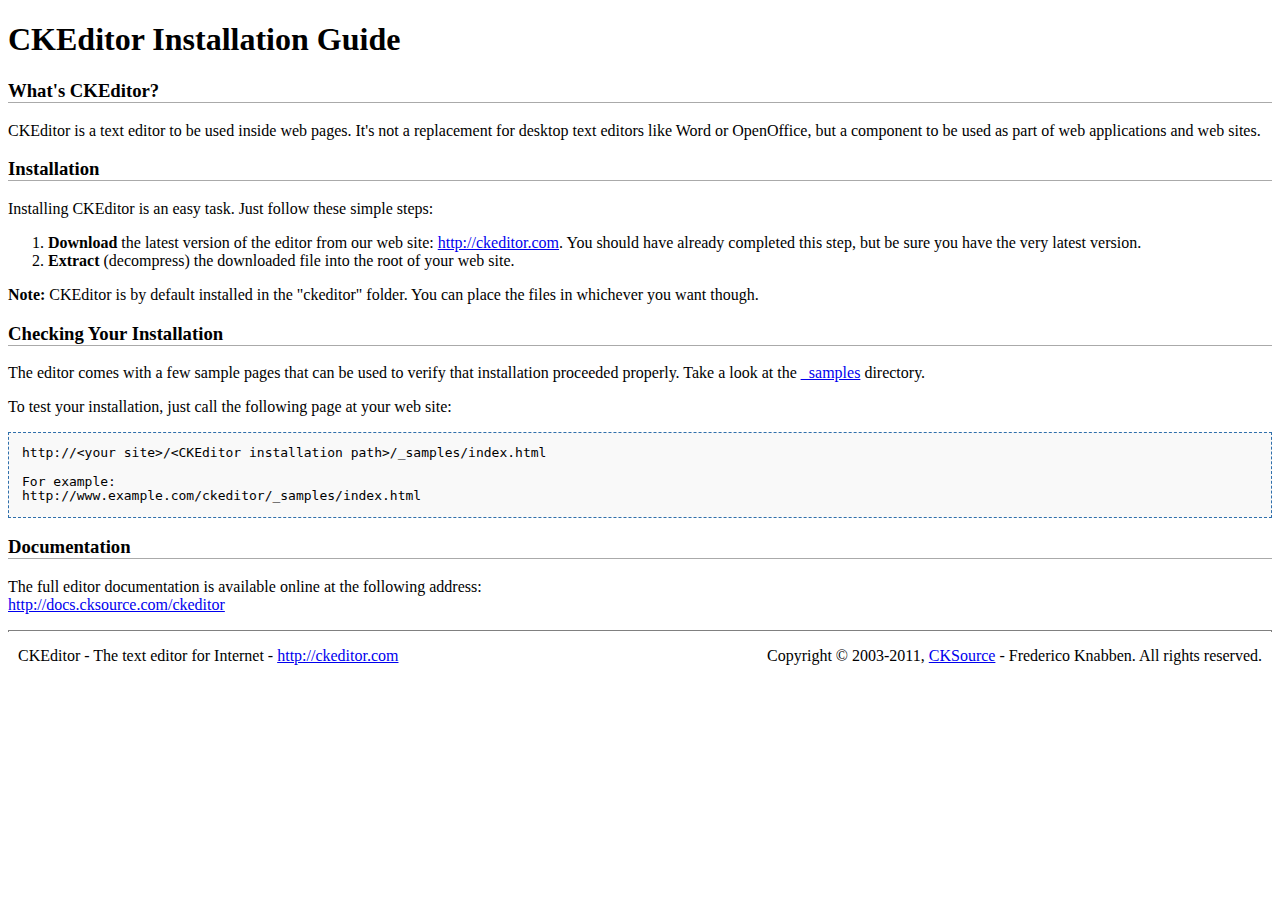
<file: Resources/javascripts/ckeditor/INSTALL.html>
<!DOCTYPE html PUBLIC "-//W3C//DTD XHTML 1.0 Transitional//EN" "http://www.w3.org/TR/xhtml1/DTD/xhtml1-transitional.dtd">
<!--
Copyright (c) 2003-2011, CKSource - Frederico Knabben. All rights reserved.
For licensing, see LICENSE.html or http://ckeditor.com/license
-->
<html xmlns="http://www.w3.org/1999/xhtml">
<head>
	<title>Installation Guide - CKEditor</title>
	<meta http-equiv="content-type" content="text/html; charset=utf-8" />
	<style type="text/css">
		h3
		{
			border-bottom: 1px solid #AAAAAA;
		}
		pre
		{
			background-color: #F9F9F9;
			border: 1px dashed #2F6FAB;
			padding: 1em;
			line-height: 1.1em;
		}
		#footer hr
		{
			margin: 10px 0 15px 0;
			height: 1px;
			border: solid 1px gray;
			border-bottom: none;
		}
		#footer p
		{
			margin: 0 10px 10px 10px;
			float: left;
		}
		#footer #copy
		{
			float: right;
		}
	</style>
</head>
<body>
	<h1>
		CKEditor Installation Guide</h1>
	<h3>
		What&#39;s CKEditor?</h3>
	<p>
		CKEditor is a text editor to be used inside web pages. It&#39;s not a replacement
		for desktop text editors like Word or OpenOffice, but a component to be used as
		part of web applications and web sites.</p>
	<h3>
		Installation</h3>
	<p>
		Installing CKEditor is an easy task. Just follow these simple steps:</p>
	<ol>
		<li><strong>Download</strong> the latest version of the editor from our web site: <a
			href="http://ckeditor.com">http://ckeditor.com</a>. You should have already completed
			this step, but be sure you have the very latest version.</li>
		<li><strong>Extract</strong> (decompress) the downloaded file into the root of your
			web site.</li>
	</ol>
	<p>
		<strong>Note:</strong> CKEditor is by default installed in the &quot;ckeditor&quot;
		folder. You can place the files in whichever you want though.</p>
	<h3>
		Checking Your Installation
	</h3>
	<p>
		The editor comes with a few sample pages that can be used to verify that installation
		proceeded properly. Take a look at the <a href="_samples">_samples</a> directory.</p>
	<p>
		To test your installation, just call the following page at your web site:</p>
	<pre>
http://&lt;your site&gt;/&lt;CKEditor installation path&gt;/_samples/index.html

For example:
http://www.example.com/ckeditor/_samples/index.html</pre>
	<h3>
		Documentation</h3>
	<p>
		The full editor documentation is available online at the following address:<br />
		<a href="http://docs.cksource.com/ckeditor">http://docs.cksource.com/ckeditor</a></p>
	<div id="footer">
		<hr />
		<p>
			CKEditor - The text editor for Internet - <a href="http://ckeditor.com/">http://ckeditor.com</a>
		</p>
		<p id="copy">
			Copyright &copy; 2003-2011, <a href="http://cksource.com/">CKSource</a> - Frederico
			Knabben. All rights reserved.
		</p>
	</div>
</body>
</html>
</file>
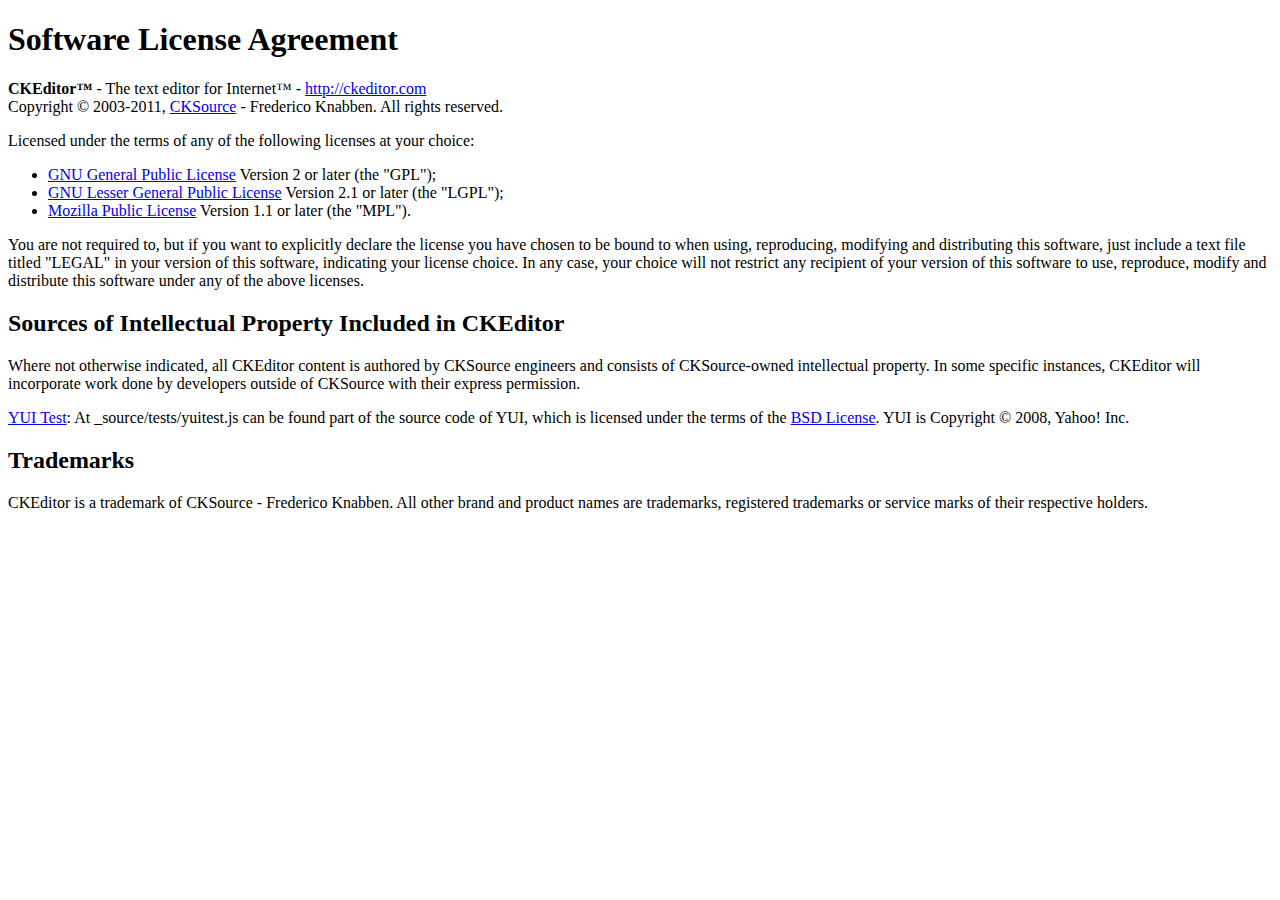
<file: Resources/javascripts/ckeditor/LICENSE.html>
<!DOCTYPE html PUBLIC "-//W3C//DTD XHTML 1.0 Transitional//EN"
	"http://www.w3.org/TR/xhtml1/DTD/xhtml1-transitional.dtd">
<!--
== BEGIN TEXT ONLY VERSION ==

Software License Agreement
==========================

CKEditor - The text editor for Internet - http://ckeditor.com
Copyright (c) 2003-2011, CKSource - Frederico Knabben. All rights reserved.

Licensed under the terms of any of the following licenses at your
choice:

 - GNU General Public License Version 2 or later (the "GPL")
   http://www.gnu.org/licenses/gpl.html
   (See Appendix A)

 - GNU Lesser General Public License Version 2.1 or later (the "LGPL")
   http://www.gnu.org/licenses/lgpl.html
   (See Appendix B)

 - Mozilla Public License Version 1.1 or later (the "MPL")
   http://www.mozilla.org/MPL/MPL-1.1.html
   (See Appendix C)

You are not required to, but if you want to explicitly declare the
license you have chosen to be bound to when using, reproducing,
modifying and distributing this software, just include a text file
titled "legal.txt" in your version of this software, indicating your
license choice. In any case, your choice will not restrict any
recipient of your version of this software to use, reproduce, modify
and distribute this software under any of the above licenses.

Sources of Intellectual Property Included in CKEditor
=====================================================

Where not otherwise indicated, all CKEditor content is authored by
CKSource engineers and consists of CKSource-owned intellectual
property. In some specific instances, CKEditor will incorporate work
done by developers outside of CKSource with their express permission.

YUI Test: At _source/tests/yuitest.js can be found part of the source
code of YUI, which is licensed under the terms of the BSD License
(http://developer.yahoo.com/yui/license.txt). YUI is Copyright (C)
2008, Yahoo! Inc.

Trademarks
==========

CKEditor is a trademark of CKSource - Frederico Knabben. All other brand
and product names are trademarks, registered trademarks or service
marks of their respective holders.

Appendix A: The GPL License
===========================

		    GNU GENERAL PUBLIC LICENSE
		       Version 2, June 1991

 Copyright (C) 1989, 1991 Free Software Foundation, Inc.,
 51 Franklin Street, Fifth Floor, Boston, MA 02110-1301 USA
 Everyone is permitted to copy and distribute verbatim copies
 of this license document, but changing it is not allowed.

			    Preamble

  The licenses for most software are designed to take away your
freedom to share and change it.  By contrast, the GNU General Public
License is intended to guarantee your freedom to share and change free
software-to make sure the software is free for all its users.  This
General Public License applies to most of the Free Software
Foundation's software and to any other program whose authors commit to
using it.  (Some other Free Software Foundation software is covered by
the GNU Lesser General Public License instead.)  You can apply it to
your programs, too.

  When we speak of free software, we are referring to freedom, not
price.  Our General Public Licenses are designed to make sure that you
have the freedom to distribute copies of free software (and charge for
this service if you wish), that you receive source code or can get it
if you want it, that you can change the software or use pieces of it
in new free programs; and that you know you can do these things.

  To protect your rights, we need to make restrictions that forbid
anyone to deny you these rights or to ask you to surrender the rights.
These restrictions translate to certain responsibilities for you if you
distribute copies of the software, or if you modify it.

  For example, if you distribute copies of such a program, whether
gratis or for a fee, you must give the recipients all the rights that
you have.  You must make sure that they, too, receive or can get the
source code.  And you must show them these terms so they know their
rights.

  We protect your rights with two steps: (1) copyright the software, and
(2) offer you this license which gives you legal permission to copy,
distribute and/or modify the software.

  Also, for each author's protection and ours, we want to make certain
that everyone understands that there is no warranty for this free
software.  If the software is modified by someone else and passed on, we
want its recipients to know that what they have is not the original, so
that any problems introduced by others will not reflect on the original
authors' reputations.

  Finally, any free program is threatened constantly by software
patents.  We wish to avoid the danger that redistributors of a free
program will individually obtain patent licenses, in effect making the
program proprietary.  To prevent this, we have made it clear that any
patent must be licensed for everyone's free use or not licensed at all.

  The precise terms and conditions for copying, distribution and
modification follow.

		    GNU GENERAL PUBLIC LICENSE
   TERMS AND CONDITIONS FOR COPYING, DISTRIBUTION AND MODIFICATION

  0. This License applies to any program or other work which contains
a notice placed by the copyright holder saying it may be distributed
under the terms of this General Public License.  The "Program", below,
refers to any such program or work, and a "work based on the Program"
means either the Program or any derivative work under copyright law:
that is to say, a work containing the Program or a portion of it,
either verbatim or with modifications and/or translated into another
language.  (Hereinafter, translation is included without limitation in
the term "modification".)  Each licensee is addressed as "you".

Activities other than copying, distribution and modification are not
covered by this License; they are outside its scope.  The act of
running the Program is not restricted, and the output from the Program
is covered only if its contents constitute a work based on the
Program (independent of having been made by running the Program).
Whether that is true depends on what the Program does.

  1. You may copy and distribute verbatim copies of the Program's
source code as you receive it, in any medium, provided that you
conspicuously and appropriately publish on each copy an appropriate
copyright notice and disclaimer of warranty; keep intact all the
notices that refer to this License and to the absence of any warranty;
and give any other recipients of the Program a copy of this License
along with the Program.

You may charge a fee for the physical act of transferring a copy, and
you may at your option offer warranty protection in exchange for a fee.

  2. You may modify your copy or copies of the Program or any portion
of it, thus forming a work based on the Program, and copy and
distribute such modifications or work under the terms of Section 1
above, provided that you also meet all of these conditions:

    a) You must cause the modified files to carry prominent notices
    stating that you changed the files and the date of any change.

    b) You must cause any work that you distribute or publish, that in
    whole or in part contains or is derived from the Program or any
    part thereof, to be licensed as a whole at no charge to all third
    parties under the terms of this License.

    c) If the modified program normally reads commands interactively
    when run, you must cause it, when started running for such
    interactive use in the most ordinary way, to print or display an
    announcement including an appropriate copyright notice and a
    notice that there is no warranty (or else, saying that you provide
    a warranty) and that users may redistribute the program under
    these conditions, and telling the user how to view a copy of this
    License.  (Exception: if the Program itself is interactive but
    does not normally print such an announcement, your work based on
    the Program is not required to print an announcement.)

These requirements apply to the modified work as a whole.  If
identifiable sections of that work are not derived from the Program,
and can be reasonably considered independent and separate works in
themselves, then this License, and its terms, do not apply to those
sections when you distribute them as separate works.  But when you
distribute the same sections as part of a whole which is a work based
on the Program, the distribution of the whole must be on the terms of
this License, whose permissions for other licensees extend to the
entire whole, and thus to each and every part regardless of who wrote it.

Thus, it is not the intent of this section to claim rights or contest
your rights to work written entirely by you; rather, the intent is to
exercise the right to control the distribution of derivative or
collective works based on the Program.

In addition, mere aggregation of another work not based on the Program
with the Program (or with a work based on the Program) on a volume of
a storage or distribution medium does not bring the other work under
the scope of this License.

  3. You may copy and distribute the Program (or a work based on it,
under Section 2) in object code or executable form under the terms of
Sections 1 and 2 above provided that you also do one of the following:

    a) Accompany it with the complete corresponding machine-readable
    source code, which must be distributed under the terms of Sections
    1 and 2 above on a medium customarily used for software interchange; or,

    b) Accompany it with a written offer, valid for at least three
    years, to give any third party, for a charge no more than your
    cost of physically performing source distribution, a complete
    machine-readable copy of the corresponding source code, to be
    distributed under the terms of Sections 1 and 2 above on a medium
    customarily used for software interchange; or,

    c) Accompany it with the information you received as to the offer
    to distribute corresponding source code.  (This alternative is
    allowed only for noncommercial distribution and only if you
    received the program in object code or executable form with such
    an offer, in accord with Subsection b above.)

The source code for a work means the preferred form of the work for
making modifications to it.  For an executable work, complete source
code means all the source code for all modules it contains, plus any
associated interface definition files, plus the scripts used to
control compilation and installation of the executable.  However, as a
special exception, the source code distributed need not include
anything that is normally distributed (in either source or binary
form) with the major components (compiler, kernel, and so on) of the
operating system on which the executable runs, unless that component
itself accompanies the executable.

If distribution of executable or object code is made by offering
access to copy from a designated place, then offering equivalent
access to copy the source code from the same place counts as
distribution of the source code, even though third parties are not
compelled to copy the source along with the object code.

  4. You may not copy, modify, sublicense, or distribute the Program
except as expressly provided under this License.  Any attempt
otherwise to copy, modify, sublicense or distribute the Program is
void, and will automatically terminate your rights under this License.
However, parties who have received copies, or rights, from you under
this License will not have their licenses terminated so long as such
parties remain in full compliance.

  5. You are not required to accept this License, since you have not
signed it.  However, nothing else grants you permission to modify or
distribute the Program or its derivative works.  These actions are
prohibited by law if you do not accept this License.  Therefore, by
modifying or distributing the Program (or any work based on the
Program), you indicate your acceptance of this License to do so, and
all its terms and conditions for copying, distributing or modifying
the Program or works based on it.

  6. Each time you redistribute the Program (or any work based on the
Program), the recipient automatically receives a license from the
original licensor to copy, distribute or modify the Program subject to
these terms and conditions.  You may not impose any further
restrictions on the recipients' exercise of the rights granted herein.
You are not responsible for enforcing compliance by third parties to
this License.

  7. If, as a consequence of a court judgment or allegation of patent
infringement or for any other reason (not limited to patent issues),
conditions are imposed on you (whether by court order, agreement or
otherwise) that contradict the conditions of this License, they do not
excuse you from the conditions of this License.  If you cannot
distribute so as to satisfy simultaneously your obligations under this
License and any other pertinent obligations, then as a consequence you
may not distribute the Program at all.  For example, if a patent
license would not permit royalty-free redistribution of the Program by
all those who receive copies directly or indirectly through you, then
the only way you could satisfy both it and this License would be to
refrain entirely from distribution of the Program.

If any portion of this section is held invalid or unenforceable under
any particular circumstance, the balance of the section is intended to
apply and the section as a whole is intended to apply in other
circumstances.

It is not the purpose of this section to induce you to infringe any
patents or other property right claims or to contest validity of any
such claims; this section has the sole purpose of protecting the
integrity of the free software distribution system, which is
implemented by public license practices.  Many people have made
generous contributions to the wide range of software distributed
through that system in reliance on consistent application of that
system; it is up to the author/donor to decide if he or she is willing
to distribute software through any other system and a licensee cannot
impose that choice.

This section is intended to make thoroughly clear what is believed to
be a consequence of the rest of this License.

  8. If the distribution and/or use of the Program is restricted in
certain countries either by patents or by copyrighted interfaces, the
original copyright holder who places the Program under this License
may add an explicit geographical distribution limitation excluding
those countries, so that distribution is permitted only in or among
countries not thus excluded.  In such case, this License incorporates
the limitation as if written in the body of this License.

  9. The Free Software Foundation may publish revised and/or new versions
of the General Public License from time to time.  Such new versions will
be similar in spirit to the present version, but may differ in detail to
address new problems or concerns.

Each version is given a distinguishing version number.  If the Program
specifies a version number of this License which applies to it and "any
later version", you have the option of following the terms and conditions
either of that version or of any later version published by the Free
Software Foundation.  If the Program does not specify a version number of
this License, you may choose any version ever published by the Free Software
Foundation.

  10. If you wish to incorporate parts of the Program into other free
programs whose distribution conditions are different, write to the author
to ask for permission.  For software which is copyrighted by the Free
Software Foundation, write to the Free Software Foundation; we sometimes
make exceptions for this.  Our decision will be guided by the two goals
of preserving the free status of all derivatives of our free software and
of promoting the sharing and reuse of software generally.

			    NO WARRANTY

  11. BECAUSE THE PROGRAM IS LICENSED FREE OF CHARGE, THERE IS NO WARRANTY
FOR THE PROGRAM, TO THE EXTENT PERMITTED BY APPLICABLE LAW.  EXCEPT WHEN
OTHERWISE STATED IN WRITING THE COPYRIGHT HOLDERS AND/OR OTHER PARTIES
PROVIDE THE PROGRAM "AS IS" WITHOUT WARRANTY OF ANY KIND, EITHER EXPRESSED
OR IMPLIED, INCLUDING, BUT NOT LIMITED TO, THE IMPLIED WARRANTIES OF
MERCHANTABILITY AND FITNESS FOR A PARTICULAR PURPOSE.  THE ENTIRE RISK AS
TO THE QUALITY AND PERFORMANCE OF THE PROGRAM IS WITH YOU.  SHOULD THE
PROGRAM PROVE DEFECTIVE, YOU ASSUME THE COST OF ALL NECESSARY SERVICING,
REPAIR OR CORRECTION.

  12. IN NO EVENT UNLESS REQUIRED BY APPLICABLE LAW OR AGREED TO IN WRITING
WILL ANY COPYRIGHT HOLDER, OR ANY OTHER PARTY WHO MAY MODIFY AND/OR
REDISTRIBUTE THE PROGRAM AS PERMITTED ABOVE, BE LIABLE TO YOU FOR DAMAGES,
INCLUDING ANY GENERAL, SPECIAL, INCIDENTAL OR CONSEQUENTIAL DAMAGES ARISING
OUT OF THE USE OR INABILITY TO USE THE PROGRAM (INCLUDING BUT NOT LIMITED
TO LOSS OF DATA OR DATA BEING RENDERED INACCURATE OR LOSSES SUSTAINED BY
YOU OR THIRD PARTIES OR A FAILURE OF THE PROGRAM TO OPERATE WITH ANY OTHER
PROGRAMS), EVEN IF SUCH HOLDER OR OTHER PARTY HAS BEEN ADVISED OF THE
POSSIBILITY OF SUCH DAMAGES.

		     END OF TERMS AND CONDITIONS


Appendix B: The LGPL License
============================

		  GNU LESSER GENERAL PUBLIC LICENSE
		       Version 2.1, February 1999

 Copyright (C) 1991, 1999 Free Software Foundation, Inc.
     59 Temple Place, Suite 330, Boston, MA  02111-1307  USA
 Everyone is permitted to copy and distribute verbatim copies
 of this license document, but changing it is not allowed.

[This is the first released version of the Lesser GPL.  It also counts
 as the successor of the GNU Library Public License, version 2, hence
 the version number 2.1.]

			    Preamble

  The licenses for most software are designed to take away your
freedom to share and change it.  By contrast, the GNU General Public
Licenses are intended to guarantee your freedom to share and change
free software-to make sure the software is free for all its users.

  This license, the Lesser General Public License, applies to some
specially designated software packages-typically libraries-of the
Free Software Foundation and other authors who decide to use it.  You
can use it too, but we suggest you first think carefully about whether
this license or the ordinary General Public License is the better
strategy to use in any particular case, based on the explanations below.

  When we speak of free software, we are referring to freedom of use,
not price.  Our General Public Licenses are designed to make sure that
you have the freedom to distribute copies of free software (and charge
for this service if you wish); that you receive source code or can get
it if you want it; that you can change the software and use pieces of
it in new free programs; and that you are informed that you can do
these things.

  To protect your rights, we need to make restrictions that forbid
distributors to deny you these rights or to ask you to surrender these
rights.  These restrictions translate to certain responsibilities for
you if you distribute copies of the library or if you modify it.

  For example, if you distribute copies of the library, whether gratis
or for a fee, you must give the recipients all the rights that we gave
you.  You must make sure that they, too, receive or can get the source
code.  If you link other code with the library, you must provide
complete object files to the recipients, so that they can relink them
with the library after making changes to the library and recompiling
it.  And you must show them these terms so they know their rights.

  We protect your rights with a two-step method: (1) we copyright the
library, and (2) we offer you this license, which gives you legal
permission to copy, distribute and/or modify the library.

  To protect each distributor, we want to make it very clear that
there is no warranty for the free library.  Also, if the library is
modified by someone else and passed on, the recipients should know
that what they have is not the original version, so that the original
author's reputation will not be affected by problems that might be
introduced by others.

  Finally, software patents pose a constant threat to the existence of
any free program.  We wish to make sure that a company cannot
effectively restrict the users of a free program by obtaining a
restrictive license from a patent holder.  Therefore, we insist that
any patent license obtained for a version of the library must be
consistent with the full freedom of use specified in this license.

  Most GNU software, including some libraries, is covered by the
ordinary GNU General Public License.  This license, the GNU Lesser
General Public License, applies to certain designated libraries, and
is quite different from the ordinary General Public License.  We use
this license for certain libraries in order to permit linking those
libraries into non-free programs.

  When a program is linked with a library, whether statically or using
a shared library, the combination of the two is legally speaking a
combined work, a derivative of the original library.  The ordinary
General Public License therefore permits such linking only if the
entire combination fits its criteria of freedom.  The Lesser General
Public License permits more lax criteria for linking other code with
the library.

  We call this license the "Lesser" General Public License because it
does Less to protect the user's freedom than the ordinary General
Public License.  It also provides other free software developers Less
of an advantage over competing non-free programs.  These disadvantages
are the reason we use the ordinary General Public License for many
libraries.  However, the Lesser license provides advantages in certain
special circumstances.

  For example, on rare occasions, there may be a special need to
encourage the widest possible use of a certain library, so that it becomes
a de-facto standard.  To achieve this, non-free programs must be
allowed to use the library.  A more frequent case is that a free
library does the same job as widely used non-free libraries.  In this
case, there is little to gain by limiting the free library to free
software only, so we use the Lesser General Public License.

  In other cases, permission to use a particular library in non-free
programs enables a greater number of people to use a large body of
free software.  For example, permission to use the GNU C Library in
non-free programs enables many more people to use the whole GNU
operating system, as well as its variant, the GNU/Linux operating
system.

  Although the Lesser General Public License is Less protective of the
users' freedom, it does ensure that the user of a program that is
linked with the Library has the freedom and the wherewithal to run
that program using a modified version of the Library.

  The precise terms and conditions for copying, distribution and
modification follow.  Pay close attention to the difference between a
"work based on the library" and a "work that uses the library".  The
former contains code derived from the library, whereas the latter must
be combined with the library in order to run.

		  GNU LESSER GENERAL PUBLIC LICENSE
   TERMS AND CONDITIONS FOR COPYING, DISTRIBUTION AND MODIFICATION

  0. This License Agreement applies to any software library or other
program which contains a notice placed by the copyright holder or
other authorized party saying it may be distributed under the terms of
this Lesser General Public License (also called "this License").
Each licensee is addressed as "you".

  A "library" means a collection of software functions and/or data
prepared so as to be conveniently linked with application programs
(which use some of those functions and data) to form executables.

  The "Library", below, refers to any such software library or work
which has been distributed under these terms.  A "work based on the
Library" means either the Library or any derivative work under
copyright law: that is to say, a work containing the Library or a
portion of it, either verbatim or with modifications and/or translated
straightforwardly into another language.  (Hereinafter, translation is
included without limitation in the term "modification".)

  "Source code" for a work means the preferred form of the work for
making modifications to it.  For a library, complete source code means
all the source code for all modules it contains, plus any associated
interface definition files, plus the scripts used to control compilation
and installation of the library.

  Activities other than copying, distribution and modification are not
covered by this License; they are outside its scope.  The act of
running a program using the Library is not restricted, and output from
such a program is covered only if its contents constitute a work based
on the Library (independent of the use of the Library in a tool for
writing it).  Whether that is true depends on what the Library does
and what the program that uses the Library does.

  1. You may copy and distribute verbatim copies of the Library's
complete source code as you receive it, in any medium, provided that
you conspicuously and appropriately publish on each copy an
appropriate copyright notice and disclaimer of warranty; keep intact
all the notices that refer to this License and to the absence of any
warranty; and distribute a copy of this License along with the
Library.

  You may charge a fee for the physical act of transferring a copy,
and you may at your option offer warranty protection in exchange for a
fee.

  2. You may modify your copy or copies of the Library or any portion
of it, thus forming a work based on the Library, and copy and
distribute such modifications or work under the terms of Section 1
above, provided that you also meet all of these conditions:

    a) The modified work must itself be a software library.

    b) You must cause the files modified to carry prominent notices
    stating that you changed the files and the date of any change.

    c) You must cause the whole of the work to be licensed at no
    charge to all third parties under the terms of this License.

    d) If a facility in the modified Library refers to a function or a
    table of data to be supplied by an application program that uses
    the facility, other than as an argument passed when the facility
    is invoked, then you must make a good faith effort to ensure that,
    in the event an application does not supply such function or
    table, the facility still operates, and performs whatever part of
    its purpose remains meaningful.

    (For example, a function in a library to compute square roots has
    a purpose that is entirely well-defined independent of the
    application.  Therefore, Subsection 2d requires that any
    application-supplied function or table used by this function must
    be optional: if the application does not supply it, the square
    root function must still compute square roots.)

These requirements apply to the modified work as a whole.  If
identifiable sections of that work are not derived from the Library,
and can be reasonably considered independent and separate works in
themselves, then this License, and its terms, do not apply to those
sections when you distribute them as separate works.  But when you
distribute the same sections as part of a whole which is a work based
on the Library, the distribution of the whole must be on the terms of
this License, whose permissions for other licensees extend to the
entire whole, and thus to each and every part regardless of who wrote
it.

Thus, it is not the intent of this section to claim rights or contest
your rights to work written entirely by you; rather, the intent is to
exercise the right to control the distribution of derivative or
collective works based on the Library.

In addition, mere aggregation of another work not based on the Library
with the Library (or with a work based on the Library) on a volume of
a storage or distribution medium does not bring the other work under
the scope of this License.

  3. You may opt to apply the terms of the ordinary GNU General Public
License instead of this License to a given copy of the Library.  To do
this, you must alter all the notices that refer to this License, so
that they refer to the ordinary GNU General Public License, version 2,
instead of to this License.  (If a newer version than version 2 of the
ordinary GNU General Public License has appeared, then you can specify
that version instead if you wish.)  Do not make any other change in
these notices.

  Once this change is made in a given copy, it is irreversible for
that copy, so the ordinary GNU General Public License applies to all
subsequent copies and derivative works made from that copy.

  This option is useful when you wish to copy part of the code of
the Library into a program that is not a library.

  4. You may copy and distribute the Library (or a portion or
derivative of it, under Section 2) in object code or executable form
under the terms of Sections 1 and 2 above provided that you accompany
it with the complete corresponding machine-readable source code, which
must be distributed under the terms of Sections 1 and 2 above on a
medium customarily used for software interchange.

  If distribution of object code is made by offering access to copy
from a designated place, then offering equivalent access to copy the
source code from the same place satisfies the requirement to
distribute the source code, even though third parties are not
compelled to copy the source along with the object code.

  5. A program that contains no derivative of any portion of the
Library, but is designed to work with the Library by being compiled or
linked with it, is called a "work that uses the Library".  Such a
work, in isolation, is not a derivative work of the Library, and
therefore falls outside the scope of this License.

  However, linking a "work that uses the Library" with the Library
creates an executable that is a derivative of the Library (because it
contains portions of the Library), rather than a "work that uses the
library".  The executable is therefore covered by this License.
Section 6 states terms for distribution of such executables.

  When a "work that uses the Library" uses material from a header file
that is part of the Library, the object code for the work may be a
derivative work of the Library even though the source code is not.
Whether this is true is especially significant if the work can be
linked without the Library, or if the work is itself a library.  The
threshold for this to be true is not precisely defined by law.

  If such an object file uses only numerical parameters, data
structure layouts and accessors, and small macros and small inline
functions (ten lines or less in length), then the use of the object
file is unrestricted, regardless of whether it is legally a derivative
work.  (Executables containing this object code plus portions of the
Library will still fall under Section 6.)

  Otherwise, if the work is a derivative of the Library, you may
distribute the object code for the work under the terms of Section 6.
Any executables containing that work also fall under Section 6,
whether or not they are linked directly with the Library itself.

  6. As an exception to the Sections above, you may also combine or
link a "work that uses the Library" with the Library to produce a
work containing portions of the Library, and distribute that work
under terms of your choice, provided that the terms permit
modification of the work for the customer's own use and reverse
engineering for debugging such modifications.

  You must give prominent notice with each copy of the work that the
Library is used in it and that the Library and its use are covered by
this License.  You must supply a copy of this License.  If the work
during execution displays copyright notices, you must include the
copyright notice for the Library among them, as well as a reference
directing the user to the copy of this License.  Also, you must do one
of these things:

    a) Accompany the work with the complete corresponding
    machine-readable source code for the Library including whatever
    changes were used in the work (which must be distributed under
    Sections 1 and 2 above); and, if the work is an executable linked
    with the Library, with the complete machine-readable "work that
    uses the Library", as object code and/or source code, so that the
    user can modify the Library and then relink to produce a modified
    executable containing the modified Library.  (It is understood
    that the user who changes the contents of definitions files in the
    Library will not necessarily be able to recompile the application
    to use the modified definitions.)

    b) Use a suitable shared library mechanism for linking with the
    Library.  A suitable mechanism is one that (1) uses at run time a
    copy of the library already present on the user's computer system,
    rather than copying library functions into the executable, and (2)
    will operate properly with a modified version of the library, if
    the user installs one, as long as the modified version is
    interface-compatible with the version that the work was made with.

    c) Accompany the work with a written offer, valid for at
    least three years, to give the same user the materials
    specified in Subsection 6a, above, for a charge no more
    than the cost of performing this distribution.

    d) If distribution of the work is made by offering access to copy
    from a designated place, offer equivalent access to copy the above
    specified materials from the same place.

    e) Verify that the user has already received a copy of these
    materials or that you have already sent this user a copy.

  For an executable, the required form of the "work that uses the
Library" must include any data and utility programs needed for
reproducing the executable from it.  However, as a special exception,
the materials to be distributed need not include anything that is
normally distributed (in either source or binary form) with the major
components (compiler, kernel, and so on) of the operating system on
which the executable runs, unless that component itself accompanies
the executable.

  It may happen that this requirement contradicts the license
restrictions of other proprietary libraries that do not normally
accompany the operating system.  Such a contradiction means you cannot
use both them and the Library together in an executable that you
distribute.

  7. You may place library facilities that are a work based on the
Library side-by-side in a single library together with other library
facilities not covered by this License, and distribute such a combined
library, provided that the separate distribution of the work based on
the Library and of the other library facilities is otherwise
permitted, and provided that you do these two things:

    a) Accompany the combined library with a copy of the same work
    based on the Library, uncombined with any other library
    facilities.  This must be distributed under the terms of the
    Sections above.

    b) Give prominent notice with the combined library of the fact
    that part of it is a work based on the Library, and explaining
    where to find the accompanying uncombined form of the same work.

  8. You may not copy, modify, sublicense, link with, or distribute
the Library except as expressly provided under this License.  Any
attempt otherwise to copy, modify, sublicense, link with, or
distribute the Library is void, and will automatically terminate your
rights under this License.  However, parties who have received copies,
or rights, from you under this License will not have their licenses
terminated so long as such parties remain in full compliance.

  9. You are not required to accept this License, since you have not
signed it.  However, nothing else grants you permission to modify or
distribute the Library or its derivative works.  These actions are
prohibited by law if you do not accept this License.  Therefore, by
modifying or distributing the Library (or any work based on the
Library), you indicate your acceptance of this License to do so, and
all its terms and conditions for copying, distributing or modifying
the Library or works based on it.

  10. Each time you redistribute the Library (or any work based on the
Library), the recipient automatically receives a license from the
original licensor to copy, distribute, link with or modify the Library
subject to these terms and conditions.  You may not impose any further
restrictions on the recipients' exercise of the rights granted herein.
You are not responsible for enforcing compliance by third parties with
this License.

  11. If, as a consequence of a court judgment or allegation of patent
infringement or for any other reason (not limited to patent issues),
conditions are imposed on you (whether by court order, agreement or
otherwise) that contradict the conditions of this License, they do not
excuse you from the conditions of this License.  If you cannot
distribute so as to satisfy simultaneously your obligations under this
License and any other pertinent obligations, then as a consequence you
may not distribute the Library at all.  For example, if a patent
license would not permit royalty-free redistribution of the Library by
all those who receive copies directly or indirectly through you, then
the only way you could satisfy both it and this License would be to
refrain entirely from distribution of the Library.

If any portion of this section is held invalid or unenforceable under any
particular circumstance, the balance of the section is intended to apply,
and the section as a whole is intended to apply in other circumstances.

It is not the purpose of this section to induce you to infringe any
patents or other property right claims or to contest validity of any
such claims; this section has the sole purpose of protecting the
integrity of the free software distribution system which is
implemented by public license practices.  Many people have made
generous contributions to the wide range of software distributed
through that system in reliance on consistent application of that
system; it is up to the author/donor to decide if he or she is willing
to distribute software through any other system and a licensee cannot
impose that choice.

This section is intended to make thoroughly clear what is believed to
be a consequence of the rest of this License.

  12. If the distribution and/or use of the Library is restricted in
certain countries either by patents or by copyrighted interfaces, the
original copyright holder who places the Library under this License may add
an explicit geographical distribution limitation excluding those countries,
so that distribution is permitted only in or among countries not thus
excluded.  In such case, this License incorporates the limitation as if
written in the body of this License.

  13. The Free Software Foundation may publish revised and/or new
versions of the Lesser General Public License from time to time.
Such new versions will be similar in spirit to the present version,
but may differ in detail to address new problems or concerns.

Each version is given a distinguishing version number.  If the Library
specifies a version number of this License which applies to it and
"any later version", you have the option of following the terms and
conditions either of that version or of any later version published by
the Free Software Foundation.  If the Library does not specify a
license version number, you may choose any version ever published by
the Free Software Foundation.

  14. If you wish to incorporate parts of the Library into other free
programs whose distribution conditions are incompatible with these,
write to the author to ask for permission.  For software which is
copyrighted by the Free Software Foundation, write to the Free
Software Foundation; we sometimes make exceptions for this.  Our
decision will be guided by the two goals of preserving the free status
of all derivatives of our free software and of promoting the sharing
and reuse of software generally.

			    NO WARRANTY

  15. BECAUSE THE LIBRARY IS LICENSED FREE OF CHARGE, THERE IS NO
WARRANTY FOR THE LIBRARY, TO THE EXTENT PERMITTED BY APPLICABLE LAW.
EXCEPT WHEN OTHERWISE STATED IN WRITING THE COPYRIGHT HOLDERS AND/OR
OTHER PARTIES PROVIDE THE LIBRARY "AS IS" WITHOUT WARRANTY OF ANY
KIND, EITHER EXPRESSED OR IMPLIED, INCLUDING, BUT NOT LIMITED TO, THE
IMPLIED WARRANTIES OF MERCHANTABILITY AND FITNESS FOR A PARTICULAR
PURPOSE.  THE ENTIRE RISK AS TO THE QUALITY AND PERFORMANCE OF THE
LIBRARY IS WITH YOU.  SHOULD THE LIBRARY PROVE DEFECTIVE, YOU ASSUME
THE COST OF ALL NECESSARY SERVICING, REPAIR OR CORRECTION.

  16. IN NO EVENT UNLESS REQUIRED BY APPLICABLE LAW OR AGREED TO IN
WRITING WILL ANY COPYRIGHT HOLDER, OR ANY OTHER PARTY WHO MAY MODIFY
AND/OR REDISTRIBUTE THE LIBRARY AS PERMITTED ABOVE, BE LIABLE TO YOU
FOR DAMAGES, INCLUDING ANY GENERAL, SPECIAL, INCIDENTAL OR
CONSEQUENTIAL DAMAGES ARISING OUT OF THE USE OR INABILITY TO USE THE
LIBRARY (INCLUDING BUT NOT LIMITED TO LOSS OF DATA OR DATA BEING
RENDERED INACCURATE OR LOSSES SUSTAINED BY YOU OR THIRD PARTIES OR A
FAILURE OF THE LIBRARY TO OPERATE WITH ANY OTHER SOFTWARE), EVEN IF
SUCH HOLDER OR OTHER PARTY HAS BEEN ADVISED OF THE POSSIBILITY OF SUCH
DAMAGES.

		     END OF TERMS AND CONDITIONS


Appendix C: The MPL License
===========================

                          MOZILLA PUBLIC LICENSE
                                Version 1.1

                              ===============

1. Definitions.

     1.0.1. "Commercial Use" means distribution or otherwise making the
     Covered Code available to a third party.

     1.1. "Contributor" means each entity that creates or contributes to
     the creation of Modifications.

     1.2. "Contributor Version" means the combination of the Original
     Code, prior Modifications used by a Contributor, and the Modifications
     made by that particular Contributor.

     1.3. "Covered Code" means the Original Code or Modifications or the
     combination of the Original Code and Modifications, in each case
     including portions thereof.

     1.4. "Electronic Distribution Mechanism" means a mechanism generally
     accepted in the software development community for the electronic
     transfer of data.

     1.5. "Executable" means Covered Code in any form other than Source
     Code.

     1.6. "Initial Developer" means the individual or entity identified
     as the Initial Developer in the Source Code notice required by Exhibit
     A.

     1.7. "Larger Work" means a work which combines Covered Code or
     portions thereof with code not governed by the terms of this License.

     1.8. "License" means this document.

     1.8.1. "Licensable" means having the right to grant, to the maximum
     extent possible, whether at the time of the initial grant or
     subsequently acquired, any and all of the rights conveyed herein.

     1.9. "Modifications" means any addition to or deletion from the
     substance or structure of either the Original Code or any previous
     Modifications. When Covered Code is released as a series of files, a
     Modification is:
          A. Any addition to or deletion from the contents of a file
          containing Original Code or previous Modifications.

          B. Any new file that contains any part of the Original Code or
          previous Modifications.

     1.10. "Original Code" means Source Code of computer software code
     which is described in the Source Code notice required by Exhibit A as
     Original Code, and which, at the time of its release under this
     License is not already Covered Code governed by this License.

     1.10.1. "Patent Claims" means any patent claim(s), now owned or
     hereafter acquired, including without limitation,  method, process,
     and apparatus claims, in any patent Licensable by grantor.

     1.11. "Source Code" means the preferred form of the Covered Code for
     making modifications to it, including all modules it contains, plus
     any associated interface definition files, scripts used to control
     compilation and installation of an Executable, or source code
     differential comparisons against either the Original Code or another
     well known, available Covered Code of the Contributor's choice. The
     Source Code can be in a compressed or archival form, provided the
     appropriate decompression or de-archiving software is widely available
     for no charge.

     1.12. "You" (or "Your")  means an individual or a legal entity
     exercising rights under, and complying with all of the terms of, this
     License or a future version of this License issued under Section 6.1.
     For legal entities, "You" includes any entity which controls, is
     controlled by, or is under common control with You. For purposes of
     this definition, "control" means (a) the power, direct or indirect,
     to cause the direction or management of such entity, whether by
     contract or otherwise, or (b) ownership of more than fifty percent
     (50%) of the outstanding shares or beneficial ownership of such
     entity.

2. Source Code License.

     2.1. The Initial Developer Grant.
     The Initial Developer hereby grants You a world-wide, royalty-free,
     non-exclusive license, subject to third party intellectual property
     claims:
          (a)  under intellectual property rights (other than patent or
          trademark) Licensable by Initial Developer to use, reproduce,
          modify, display, perform, sublicense and distribute the Original
          Code (or portions thereof) with or without Modifications, and/or
          as part of a Larger Work; and

          (b) under Patents Claims infringed by the making, using or
          selling of Original Code, to make, have made, use, practice,
          sell, and offer for sale, and/or otherwise dispose of the
          Original Code (or portions thereof).

          (c) the licenses granted in this Section 2.1(a) and (b) are
          effective on the date Initial Developer first distributes
          Original Code under the terms of this License.

          (d) Notwithstanding Section 2.1(b) above, no patent license is
          granted: 1) for code that You delete from the Original Code; 2)
          separate from the Original Code;  or 3) for infringements caused
          by: i) the modification of the Original Code or ii) the
          combination of the Original Code with other software or devices.

     2.2. Contributor Grant.
     Subject to third party intellectual property claims, each Contributor
     hereby grants You a world-wide, royalty-free, non-exclusive license

          (a)  under intellectual property rights (other than patent or
          trademark) Licensable by Contributor, to use, reproduce, modify,
          display, perform, sublicense and distribute the Modifications
          created by such Contributor (or portions thereof) either on an
          unmodified basis, with other Modifications, as Covered Code
          and/or as part of a Larger Work; and

          (b) under Patent Claims infringed by the making, using, or
          selling of  Modifications made by that Contributor either alone
          and/or in combination with its Contributor Version (or portions
          of such combination), to make, use, sell, offer for sale, have
          made, and/or otherwise dispose of: 1) Modifications made by that
          Contributor (or portions thereof); and 2) the combination of
          Modifications made by that Contributor with its Contributor
          Version (or portions of such combination).

          (c) the licenses granted in Sections 2.2(a) and 2.2(b) are
          effective on the date Contributor first makes Commercial Use of
          the Covered Code.

          (d)    Notwithstanding Section 2.2(b) above, no patent license is
          granted: 1) for any code that Contributor has deleted from the
          Contributor Version; 2)  separate from the Contributor Version;
          3)  for infringements caused by: i) third party modifications of
          Contributor Version or ii)  the combination of Modifications made
          by that Contributor with other software  (except as part of the
          Contributor Version) or other devices; or 4) under Patent Claims
          infringed by Covered Code in the absence of Modifications made by
          that Contributor.

3. Distribution Obligations.

     3.1. Application of License.
     The Modifications which You create or to which You contribute are
     governed by the terms of this License, including without limitation
     Section 2.2. The Source Code version of Covered Code may be
     distributed only under the terms of this License or a future version
     of this License released under Section 6.1, and You must include a
     copy of this License with every copy of the Source Code You
     distribute. You may not offer or impose any terms on any Source Code
     version that alters or restricts the applicable version of this
     License or the recipients' rights hereunder. However, You may include
     an additional document offering the additional rights described in
     Section 3.5.

     3.2. Availability of Source Code.
     Any Modification which You create or to which You contribute must be
     made available in Source Code form under the terms of this License
     either on the same media as an Executable version or via an accepted
     Electronic Distribution Mechanism to anyone to whom you made an
     Executable version available; and if made available via Electronic
     Distribution Mechanism, must remain available for at least twelve (12)
     months after the date it initially became available, or at least six
     (6) months after a subsequent version of that particular Modification
     has been made available to such recipients. You are responsible for
     ensuring that the Source Code version remains available even if the
     Electronic Distribution Mechanism is maintained by a third party.

     3.3. Description of Modifications.
     You must cause all Covered Code to which You contribute to contain a
     file documenting the changes You made to create that Covered Code and
     the date of any change. You must include a prominent statement that
     the Modification is derived, directly or indirectly, from Original
     Code provided by the Initial Developer and including the name of the
     Initial Developer in (a) the Source Code, and (b) in any notice in an
     Executable version or related documentation in which You describe the
     origin or ownership of the Covered Code.

     3.4. Intellectual Property Matters
          (a) Third Party Claims.
          If Contributor has knowledge that a license under a third party's
          intellectual property rights is required to exercise the rights
          granted by such Contributor under Sections 2.1 or 2.2,
          Contributor must include a text file with the Source Code
          distribution titled "LEGAL" which describes the claim and the
          party making the claim in sufficient detail that a recipient will
          know whom to contact. If Contributor obtains such knowledge after
          the Modification is made available as described in Section 3.2,
          Contributor shall promptly modify the LEGAL file in all copies
          Contributor makes available thereafter and shall take other steps
          (such as notifying appropriate mailing lists or newsgroups)
          reasonably calculated to inform those who received the Covered
          Code that new knowledge has been obtained.

          (b) Contributor APIs.
          If Contributor's Modifications include an application programming
          interface and Contributor has knowledge of patent licenses which
          are reasonably necessary to implement that API, Contributor must
          also include this information in the LEGAL file.

               (c)    Representations.
          Contributor represents that, except as disclosed pursuant to
          Section 3.4(a) above, Contributor believes that Contributor's
          Modifications are Contributor's original creation(s) and/or
          Contributor has sufficient rights to grant the rights conveyed by
          this License.

     3.5. Required Notices.
     You must duplicate the notice in Exhibit A in each file of the Source
     Code.  If it is not possible to put such notice in a particular Source
     Code file due to its structure, then You must include such notice in a
     location (such as a relevant directory) where a user would be likely
     to look for such a notice.  If You created one or more Modification(s)
     You may add your name as a Contributor to the notice described in
     Exhibit A.  You must also duplicate this License in any documentation
     for the Source Code where You describe recipients' rights or ownership
     rights relating to Covered Code.  You may choose to offer, and to
     charge a fee for, warranty, support, indemnity or liability
     obligations to one or more recipients of Covered Code. However, You
     may do so only on Your own behalf, and not on behalf of the Initial
     Developer or any Contributor. You must make it absolutely clear than
     any such warranty, support, indemnity or liability obligation is
     offered by You alone, and You hereby agree to indemnify the Initial
     Developer and every Contributor for any liability incurred by the
     Initial Developer or such Contributor as a result of warranty,
     support, indemnity or liability terms You offer.

     3.6. Distribution of Executable Versions.
     You may distribute Covered Code in Executable form only if the
     requirements of Section 3.1-3.5 have been met for that Covered Code,
     and if You include a notice stating that the Source Code version of
     the Covered Code is available under the terms of this License,
     including a description of how and where You have fulfilled the
     obligations of Section 3.2. The notice must be conspicuously included
     in any notice in an Executable version, related documentation or
     collateral in which You describe recipients' rights relating to the
     Covered Code. You may distribute the Executable version of Covered
     Code or ownership rights under a license of Your choice, which may
     contain terms different from this License, provided that You are in
     compliance with the terms of this License and that the license for the
     Executable version does not attempt to limit or alter the recipient's
     rights in the Source Code version from the rights set forth in this
     License. If You distribute the Executable version under a different
     license You must make it absolutely clear that any terms which differ
     from this License are offered by You alone, not by the Initial
     Developer or any Contributor. You hereby agree to indemnify the
     Initial Developer and every Contributor for any liability incurred by
     the Initial Developer or such Contributor as a result of any such
     terms You offer.

     3.7. Larger Works.
     You may create a Larger Work by combining Covered Code with other code
     not governed by the terms of this License and distribute the Larger
     Work as a single product. In such a case, You must make sure the
     requirements of this License are fulfilled for the Covered Code.

4. Inability to Comply Due to Statute or Regulation.

     If it is impossible for You to comply with any of the terms of this
     License with respect to some or all of the Covered Code due to
     statute, judicial order, or regulation then You must: (a) comply with
     the terms of this License to the maximum extent possible; and (b)
     describe the limitations and the code they affect. Such description
     must be included in the LEGAL file described in Section 3.4 and must
     be included with all distributions of the Source Code. Except to the
     extent prohibited by statute or regulation, such description must be
     sufficiently detailed for a recipient of ordinary skill to be able to
     understand it.

5. Application of this License.

     This License applies to code to which the Initial Developer has
     attached the notice in Exhibit A and to related Covered Code.

6. Versions of the License.

     6.1. New Versions.
     Netscape Communications Corporation ("Netscape") may publish revised
     and/or new versions of the License from time to time. Each version
     will be given a distinguishing version number.

     6.2. Effect of New Versions.
     Once Covered Code has been published under a particular version of the
     License, You may always continue to use it under the terms of that
     version. You may also choose to use such Covered Code under the terms
     of any subsequent version of the License published by Netscape. No one
     other than Netscape has the right to modify the terms applicable to
     Covered Code created under this License.

     6.3. Derivative Works.
     If You create or use a modified version of this License (which you may
     only do in order to apply it to code which is not already Covered Code
     governed by this License), You must (a) rename Your license so that
     the phrases "Mozilla", "MOZILLAPL", "MOZPL", "Netscape",
     "MPL", "NPL" or any confusingly similar phrase do not appear in your
     license (except to note that your license differs from this License)
     and (b) otherwise make it clear that Your version of the license
     contains terms which differ from the Mozilla Public License and
     Netscape Public License. (Filling in the name of the Initial
     Developer, Original Code or Contributor in the notice described in
     Exhibit A shall not of themselves be deemed to be modifications of
     this License.)

7. DISCLAIMER OF WARRANTY.

     COVERED CODE IS PROVIDED UNDER THIS LICENSE ON AN "AS IS" BASIS,
     WITHOUT WARRANTY OF ANY KIND, EITHER EXPRESSED OR IMPLIED, INCLUDING,
     WITHOUT LIMITATION, WARRANTIES THAT THE COVERED CODE IS FREE OF
     DEFECTS, MERCHANTABLE, FIT FOR A PARTICULAR PURPOSE OR NON-INFRINGING.
     THE ENTIRE RISK AS TO THE QUALITY AND PERFORMANCE OF THE COVERED CODE
     IS WITH YOU. SHOULD ANY COVERED CODE PROVE DEFECTIVE IN ANY RESPECT,
     YOU (NOT THE INITIAL DEVELOPER OR ANY OTHER CONTRIBUTOR) ASSUME THE
     COST OF ANY NECESSARY SERVICING, REPAIR OR CORRECTION. THIS DISCLAIMER
     OF WARRANTY CONSTITUTES AN ESSENTIAL PART OF THIS LICENSE. NO USE OF
     ANY COVERED CODE IS AUTHORIZED HEREUNDER EXCEPT UNDER THIS DISCLAIMER.

8. TERMINATION.

     8.1.  This License and the rights granted hereunder will terminate
     automatically if You fail to comply with terms herein and fail to cure
     such breach within 30 days of becoming aware of the breach. All
     sublicenses to the Covered Code which are properly granted shall
     survive any termination of this License. Provisions which, by their
     nature, must remain in effect beyond the termination of this License
     shall survive.

     8.2.  If You initiate litigation by asserting a patent infringement
     claim (excluding declatory judgment actions) against Initial Developer
     or a Contributor (the Initial Developer or Contributor against whom
     You file such action is referred to as "Participant")  alleging that:

     (a)  such Participant's Contributor Version directly or indirectly
     infringes any patent, then any and all rights granted by such
     Participant to You under Sections 2.1 and/or 2.2 of this License
     shall, upon 60 days notice from Participant terminate prospectively,
     unless if within 60 days after receipt of notice You either: (i)
     agree in writing to pay Participant a mutually agreeable reasonable
     royalty for Your past and future use of Modifications made by such
     Participant, or (ii) withdraw Your litigation claim with respect to
     the Contributor Version against such Participant.  If within 60 days
     of notice, a reasonable royalty and payment arrangement are not
     mutually agreed upon in writing by the parties or the litigation claim
     is not withdrawn, the rights granted by Participant to You under
     Sections 2.1 and/or 2.2 automatically terminate at the expiration of
     the 60 day notice period specified above.

     (b)  any software, hardware, or device, other than such Participant's
     Contributor Version, directly or indirectly infringes any patent, then
     any rights granted to You by such Participant under Sections 2.1(b)
     and 2.2(b) are revoked effective as of the date You first made, used,
     sold, distributed, or had made, Modifications made by that
     Participant.

     8.3.  If You assert a patent infringement claim against Participant
     alleging that such Participant's Contributor Version directly or
     indirectly infringes any patent where such claim is resolved (such as
     by license or settlement) prior to the initiation of patent
     infringement litigation, then the reasonable value of the licenses
     granted by such Participant under Sections 2.1 or 2.2 shall be taken
     into account in determining the amount or value of any payment or
     license.

     8.4.  In the event of termination under Sections 8.1 or 8.2 above,
     all end user license agreements (excluding distributors and resellers)
     which have been validly granted by You or any distributor hereunder
     prior to termination shall survive termination.

9. LIMITATION OF LIABILITY.

     UNDER NO CIRCUMSTANCES AND UNDER NO LEGAL THEORY, WHETHER TORT
     (INCLUDING NEGLIGENCE), CONTRACT, OR OTHERWISE, SHALL YOU, THE INITIAL
     DEVELOPER, ANY OTHER CONTRIBUTOR, OR ANY DISTRIBUTOR OF COVERED CODE,
     OR ANY SUPPLIER OF ANY OF SUCH PARTIES, BE LIABLE TO ANY PERSON FOR
     ANY INDIRECT, SPECIAL, INCIDENTAL, OR CONSEQUENTIAL DAMAGES OF ANY
     CHARACTER INCLUDING, WITHOUT LIMITATION, DAMAGES FOR LOSS OF GOODWILL,
     WORK STOPPAGE, COMPUTER FAILURE OR MALFUNCTION, OR ANY AND ALL OTHER
     COMMERCIAL DAMAGES OR LOSSES, EVEN IF SUCH PARTY SHALL HAVE BEEN
     INFORMED OF THE POSSIBILITY OF SUCH DAMAGES. THIS LIMITATION OF
     LIABILITY SHALL NOT APPLY TO LIABILITY FOR DEATH OR PERSONAL INJURY
     RESULTING FROM SUCH PARTY'S NEGLIGENCE TO THE EXTENT APPLICABLE LAW
     PROHIBITS SUCH LIMITATION. SOME JURISDICTIONS DO NOT ALLOW THE
     EXCLUSION OR LIMITATION OF INCIDENTAL OR CONSEQUENTIAL DAMAGES, SO
     THIS EXCLUSION AND LIMITATION MAY NOT APPLY TO YOU.

10. U.S. GOVERNMENT END USERS.

     The Covered Code is a "commercial item," as that term is defined in
     48 C.F.R. 2.101 (Oct. 1995), consisting of "commercial computer
     software" and "commercial computer software documentation," as such
     terms are used in 48 C.F.R. 12.212 (Sept. 1995). Consistent with 48
     C.F.R. 12.212 and 48 C.F.R. 227.7202-1 through 227.7202-4 (June 1995),
     all U.S. Government End Users acquire Covered Code with only those
     rights set forth herein.

11. MISCELLANEOUS.

     This License represents the complete agreement concerning subject
     matter hereof. If any provision of this License is held to be
     unenforceable, such provision shall be reformed only to the extent
     necessary to make it enforceable. This License shall be governed by
     California law provisions (except to the extent applicable law, if
     any, provides otherwise), excluding its conflict-of-law provisions.
     With respect to disputes in which at least one party is a citizen of,
     or an entity chartered or registered to do business in the United
     States of America, any litigation relating to this License shall be
     subject to the jurisdiction of the Federal Courts of the Northern
     District of California, with venue lying in Santa Clara County,
     California, with the losing party responsible for costs, including
     without limitation, court costs and reasonable attorneys' fees and
     expenses. The application of the United Nations Convention on
     Contracts for the International Sale of Goods is expressly excluded.
     Any law or regulation which provides that the language of a contract
     shall be construed against the drafter shall not apply to this
     License.

12. RESPONSIBILITY FOR CLAIMS.

     As between Initial Developer and the Contributors, each party is
     responsible for claims and damages arising, directly or indirectly,
     out of its utilization of rights under this License and You agree to
     work with Initial Developer and Contributors to distribute such
     responsibility on an equitable basis. Nothing herein is intended or
     shall be deemed to constitute any admission of liability.

13. MULTIPLE-LICENSED CODE.

     Initial Developer may designate portions of the Covered Code as
     "Multiple-Licensed".  "Multiple-Licensed" means that the Initial
     Developer permits you to utilize portions of the Covered Code under
     Your choice of the NPL or the alternative licenses, if any, specified
     by the Initial Developer in the file described in Exhibit A.

EXHIBIT A -Mozilla Public License.

     ``The contents of this file are subject to the Mozilla Public License
     Version 1.1 (the "License"); you may not use this file except in
     compliance with the License. You may obtain a copy of the License at
     http://www.mozilla.org/MPL/

     Software distributed under the License is distributed on an "AS IS"
     basis, WITHOUT WARRANTY OF ANY KIND, either express or implied. See the
     License for the specific language governing rights and limitations
     under the License.

     The Original Code is ______________________________________.

     The Initial Developer of the Original Code is ________________________.
     Portions created by ______________________ are Copyright (C) ______
     _______________________. All Rights Reserved.

     Contributor(s): ______________________________________.

     Alternatively, the contents of this file may be used under the terms
     of the _____ license (the  "[___] License"), in which case the
     provisions of [______] License are applicable instead of those
     above.  If you wish to allow use of your version of this file only
     under the terms of the [____] License and not to allow others to use
     your version of this file under the MPL, indicate your decision by
     deleting  the provisions above and replace  them with the notice and
     other provisions required by the [___] License.  If you do not delete
     the provisions above, a recipient may use your version of this file
     under either the MPL or the [___] License."

     [NOTE: The text of this Exhibit A may differ slightly from the text of
     the notices in the Source Code files of the Original Code. You should
     use the text of this Exhibit A rather than the text found in the
     Original Code Source Code for Your Modifications.]

== END TEXT ONLY VERSION ==
-->
<html xmlns="http://www.w3.org/1999/xhtml">
<head>
	<title>License - CKEditor</title>
</head>
<body>
	<h1>
		Software License Agreement
	</h1>
	<p>
		<strong>CKEditor&trade;</strong> - The text editor for Internet&trade; - <a href="http://ckeditor.com">
			http://ckeditor.com</a><br />
		Copyright &copy; 2003-2011, <a href="http://cksource.com/">CKSource</a> - Frederico Knabben. All rights reserved.
	</p>
	<p>
		Licensed under the terms of any of the following licenses at your choice:
	</p>
	<ul>
		<li><a href="http://www.gnu.org/licenses/gpl.html">GNU General Public License</a> Version
			2 or later (the "GPL");</li>
		<li><a href="http://www.gnu.org/licenses/lgpl.html">GNU Lesser General Public License</a>
			Version 2.1 or later (the "LGPL");</li>
		<li><a href="http://www.mozilla.org/MPL/MPL-1.1.html">Mozilla Public License</a> Version
			1.1 or later (the "MPL").</li>
	</ul>
	<p>
		You are not required to, but if you want to explicitly declare the license you have
		chosen to be bound to when using, reproducing, modifying and distributing this software,
		just include a text file titled "LEGAL" in your version of this software, indicating
		your license choice. In any case, your choice will not restrict any recipient of
		your version of this software to use, reproduce, modify and distribute this software
		under any of the above licenses.
	</p>
	<h2>
		Sources of Intellectual Property Included in CKEditor
	</h2>
	<p>
		Where not otherwise indicated, all CKEditor content is authored by CKSource engineers
		and consists of CKSource-owned intellectual property. In some specific instances,
		CKEditor will incorporate work done by developers outside of CKSource with their
		express permission.
	</p>
	<p>
		<a href="http://developer.yahoo.com/yui/yuitest/">YUI Test</a>: At _source/tests/yuitest.js
		can be found part of the source code of YUI, which is licensed under the terms of
		the <a href="http://developer.yahoo.com/yui/license.txt">BSD License</a>. YUI is
		Copyright &copy; 2008, Yahoo! Inc.
	</p>
	<h2>
		Trademarks
	</h2>
	<p>
		CKEditor is a trademark of CKSource - Frederico Knabben. All other brand and product
		names are trademarks, registered trademarks or service marks of their respective
		holders.
	</p>
</body>
</html>
</file>
